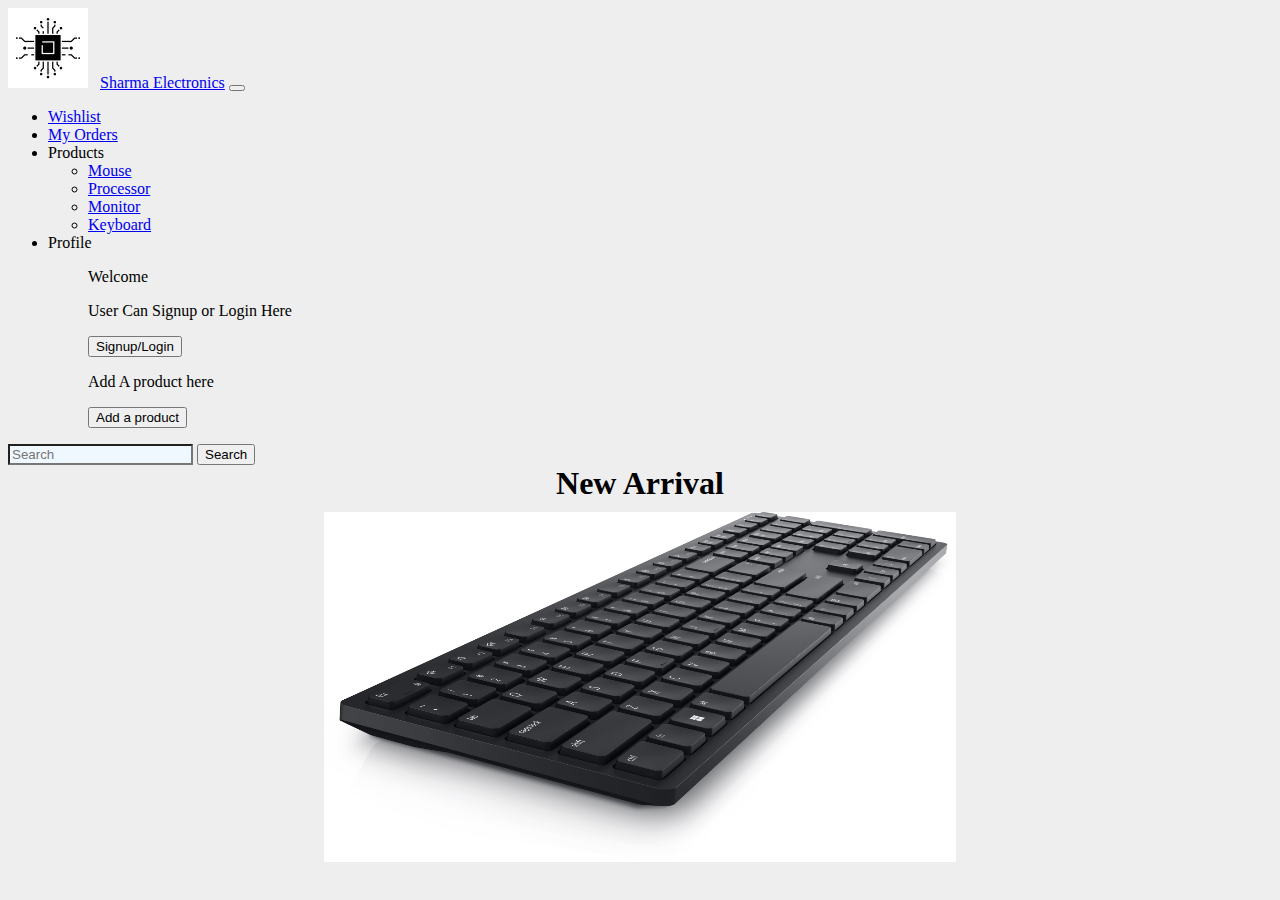
<file: Html/index.html>
<!DOCTYPE html>
<html>

<head>
  <meta charset='utf-8'>
  <meta http-equiv='X-UA-Compatible' content='IE=edge'>
  <title>Welcome</title>
  <meta name='viewport' content='width=device-width, initial-scale=1'>
  <link rel='stylesheet' type='text/css' media='screen' href='/CSS/index.css'>
  <link href="https://cdn.jsdelivr.net/npm/bootstrap@5.3.0-alpha3/dist/css/bootstrap.min.css" rel="stylesheet"
    integrity="sha384-KK94CHFLLe+nY2dmCWGMq91rCGa5gtU4mk92HdvYe+M/SXH301p5ILy+dN9+nJOZ" crossorigin="anonymous">
  <script src="https://cdn.jsdelivr.net/npm/bootstrap@5.3.0-alpha3/dist/js/bootstrap.bundle.min.js" 
  integrity="sha384-ENjdO4Dr2bkBIFxQpeoTz1HIcje39Wm4jDKdf19U8gI4ddQ3GYNS7NTKfAdVQSZe" crossorigin="anonymous"></script>
    
</head>

<body>
  <nav class="navbar navbar-expand-lg bg-body-tertiary" data-bs-theme="dark">
    <div class="container-fluid">
      <img src="/photos/1.jpg" class="rounded mx-auto d-block" alt="img">
      <a class="navbar-brand" href="index.html" style="margin-left: 8px;"> Sharma Electronics</a>
      <button class="navbar-toggler" type="button" data-bs-toggle="collapse" data-bs-target="#navbarSupportedContent"
        aria-controls="navbarSupportedContent" aria-expanded="false" aria-label="Toggle navigation">
        <span class="navbar-toggler-icon"></span>
      </button>
      <div class="collapse navbar-collapse" id="navbarSupportedContent">
        <ul class="navbar-nav me-auto mb-2 mb-lg-0">
          <li class="nav-item">
            <a class="nav-link" href="whishlist.html">Wishlist</a>
          </li>
          <li class="nav-item">
            <a class="nav-link" href="myOrders.html">My Orders</a>
          </li>
          <li class="nav-item dropdown">
            <a class="nav-link dropdown-toggle" role="button" data-bs-toggle="dropdown" aria-expanded="true">
              Products
            </a>
            <ul class="dropdown-menu">
              <li><a class="dropdown-item" href="mouse.html">Mouse</a></li>
              <li><a class="dropdown-item" href="processor.html">Processor</a></li>
              <li><a class="dropdown-item" href="monitor.html">Monitor</a></li>
              <li><a class="dropdown-item" href="/Html/Keyboard.html">Keyboard</a></li>
            </ul>
          </li>

          <li class="nav-item dropdown">
            <a class="nav-link dropdown-toggle" role="button" data-bs-toggle="dropdown" aria-expanded="true">
              Profile
            </a>
            <ul class="dropdown-menu">
              <p>Welcome</p>
              <p>User Can Signup or Login Here</p>
              <a href="signup-login.html">
              <button type="button" class="btn btn-primary btn-sm">Signup/Login</button></a><br>
              <p>Add A product here</p>
              <a href="add-product.html">
                <button type="button" class="btn btn-primary btn-sm">Add a product</button></a>
            </ul>
          </li>
        </ul>
        
        <form class="d-flex" role="search">
          <input class="form-control me-2" type="search" placeholder="Search" aria-label="Search"
            style="background-color: aliceblue;">
          <button class="btn btn-outline-success" type="submit">Search</button>
        </form>
      </div>
    </div>
  </nav>
  <h1 style="margin: auto; text-align: center;">
    New Arrival
  </h1>
  <div class="images">
    <img src="/photos/keyboard.avif" class="img-fluid" alt="pics" id="images">
  </div>

</body>

</html>
</file>
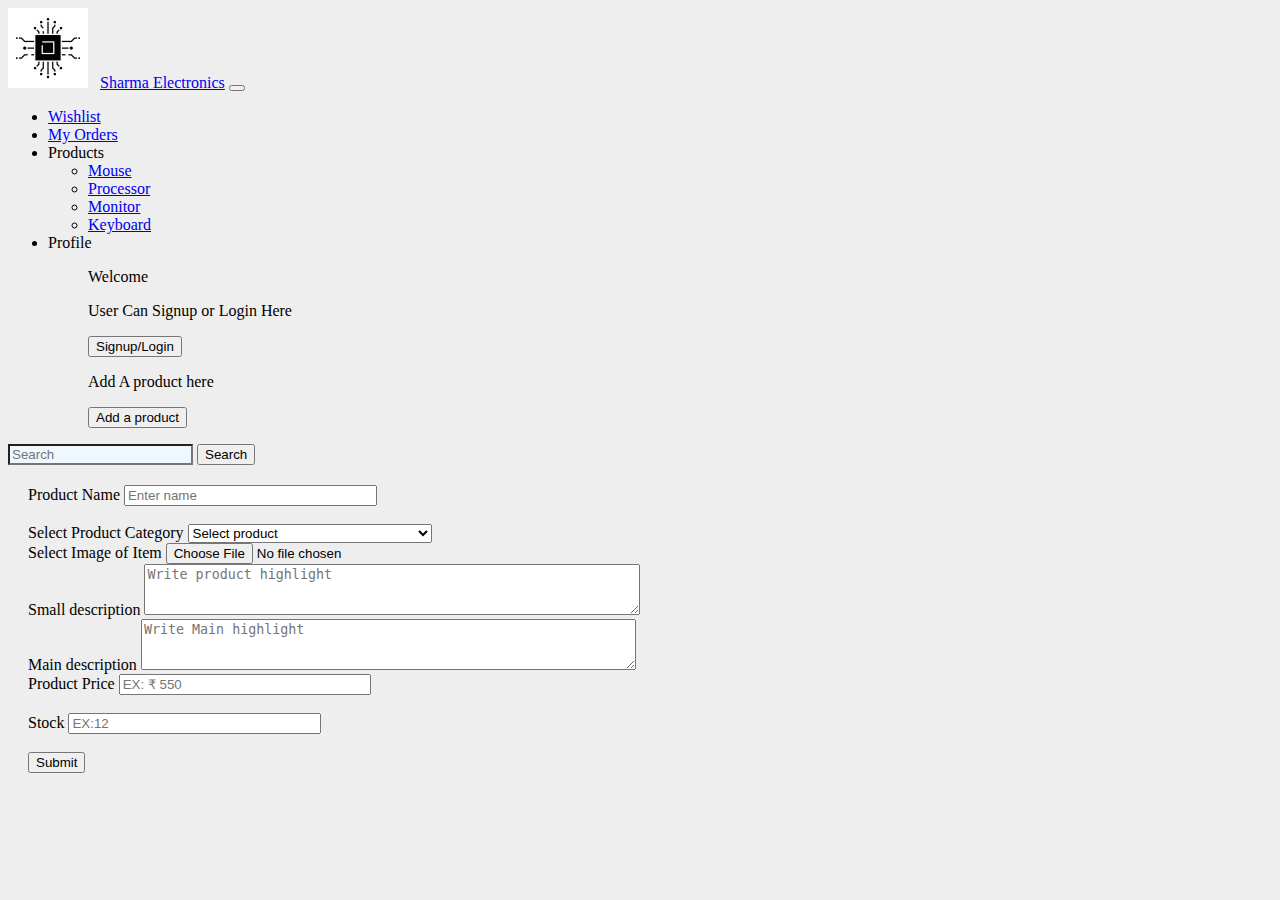
<file: Html/add-product.html>
<!DOCTYPE html>
<html>

<head>
  <meta charset='utf-8'>
  <meta http-equiv='X-UA-Compatible' content='IE=edge'>
  <title>Add Product</title>
  <meta name='viewport' content='width=device-width, initial-scale=1'>
  <link rel='stylesheet' type='text/css' media='screen' href='/CSS/index.css'>

  <link href="https://cdn.jsdelivr.net/npm/bootstrap@5.3.0-alpha3/dist/css/bootstrap.min.css" rel="stylesheet"
    integrity="sha384-KK94CHFLLe+nY2dmCWGMq91rCGa5gtU4mk92HdvYe+M/SXH301p5ILy+dN9+nJOZ" crossorigin="anonymous">
  <script src="https://cdn.jsdelivr.net/npm/bootstrap@5.3.0-alpha3/dist/js/bootstrap.bundle.min.js"
    integrity="sha384-ENjdO4Dr2bkBIFxQpeoTz1HIcje39Wm4jDKdf19U8gI4ddQ3GYNS7NTKfAdVQSZe" crossorigin="anonymous">
    </script>
  <script src="https://code.jquery.com/jquery-3.7.0.min.js"
    integrity="sha256-2Pmvv0kuTBOenSvLm6bvfBSSHrUJ+3A7x6P5Ebd07/g=" crossorigin="anonymous"></script>
  <script src="/js/SaveProduct.js"></script>
</head>

<body>
  <nav class="navbar navbar-expand-lg bg-body-tertiary" data-bs-theme="dark">
    <div class="container-fluid">
      <img src="/photos/1.jpg" class="rounded mx-auto d-block" alt="img">
      <a class="navbar-brand" href="index.html" style="margin-left: 8px;"> Sharma Electronics</a>
      <button class="navbar-toggler" type="button" data-bs-toggle="collapse" data-bs-target="#navbarSupportedContent"
        aria-controls="navbarSupportedContent" aria-expanded="false" aria-label="Toggle navigation">
        <span class="navbar-toggler-icon"></span>
      </button>
      <div class="collapse navbar-collapse" id="navbarSupportedContent">
        <ul class="navbar-nav me-auto mb-2 mb-lg-0">
          <li class="nav-item">
            <a class="nav-link" href="whishlist.html">Wishlist</a>
          </li>
          <li class="nav-item">
            <a class="nav-link" href="myOrders.html">My Orders</a>
          </li>
          <li class="nav-item dropdown">
            <a class="nav-link dropdown-toggle" role="button" data-bs-toggle="dropdown" aria-expanded="true">
              Products
            </a>
            <ul class="dropdown-menu">
              <li><a class="dropdown-item" href="mouse.html">Mouse</a></li>
              <li><a class="dropdown-item" href="processor.html">Processor</a></li>
              <li><a class="dropdown-item" href="monitor.html">Monitor</a></li>
              <li><a class="dropdown-item" href="/Html/Keyboard.html">Keyboard</a></li>
            </ul>
          </li>

          <li class="nav-item dropdown">
            <a class="nav-link dropdown-toggle" role="button" data-bs-toggle="dropdown" aria-expanded="true">
              Profile
            </a>
            <ul class="dropdown-menu">
              <p>Welcome</p>
              <p>User Can Signup or Login Here</p>
              <a href="signup-login.html">
                <button type="button" class="btn btn-primary btn-sm">Signup/Login</button></a><br>
              <p>Add A product here</p>
              <a href="add-product.html">
                <button type="button" class="btn btn-primary btn-sm">Add a product</button></a>
            </ul>
          </li>
        </ul>

        <form class="d-flex" role="search">
          <input class="form-control me-2" type="search" placeholder="Search" aria-label="Search"
            style="background-color: aliceblue;">
          <button class="btn btn-outline-success" type="submit">Search</button>
        </form>
      </div>
    </div>
  </nav>
  <form class="container" style="margin: 20px;" id="add-productForm" enctype="multipart/form-data">
    <div class="form-group">
      <label for="product-name">Product Name</label>
      <input type="text" class="form-control" id="product-name" placeholder="Enter name" style="width: 20%;">
    </div><br>
    <label for="select-product">Select Product Category</label>
    <select class="form-select" aria-label="Default select example" id="select-product" style="width: 20%;">
      <option selected>Select product</option>
      <option value="mouse">Mouse</option>
      <option value="keyboard">Keyboard</option>
      <option value="monitor">Monitor</option>
      <option value="processor">Processor</option>
    </select><br>
    <div class="mb-3">
      <label for="formFile" class="form-label">Select Image of Item</label>
      <input class="form-control" type="file" id="formFile" style="width: 20%;">
    </div>
    <div class="mb-3">
      <label for="small-description" class="form-label">Small description</label>
      <textarea class="form-control" id="small-description" rows="3" placeholder="Write product highlight"
        style="width: 40%;"></textarea>
    </div>
    <div class="mb-3">
      <label for="main-description" class="form-label">Main description</label>
      <textarea class="form-control" id="main-description" rows="3" placeholder="Write Main highlight"
        style="width: 40%;"></textarea>
    </div>
    <div class="form-group">
      <label for="product-price">Product Price</label>
      <input type="text" class="form-control" id="product-price" placeholder="EX: &#x20b9; 550 " style="width: 20%;">
    </div><br>
    <div class="form-group">
      <label for="stock">Stock</label>
      <input type="text" class="form-control" id="stock" placeholder="EX:12 " style="width: 20%;">
    </div>
    <br>
    <button type="submit" class="btn btn-primary">Submit</button>
  </form>
</body>

</html>
</file>
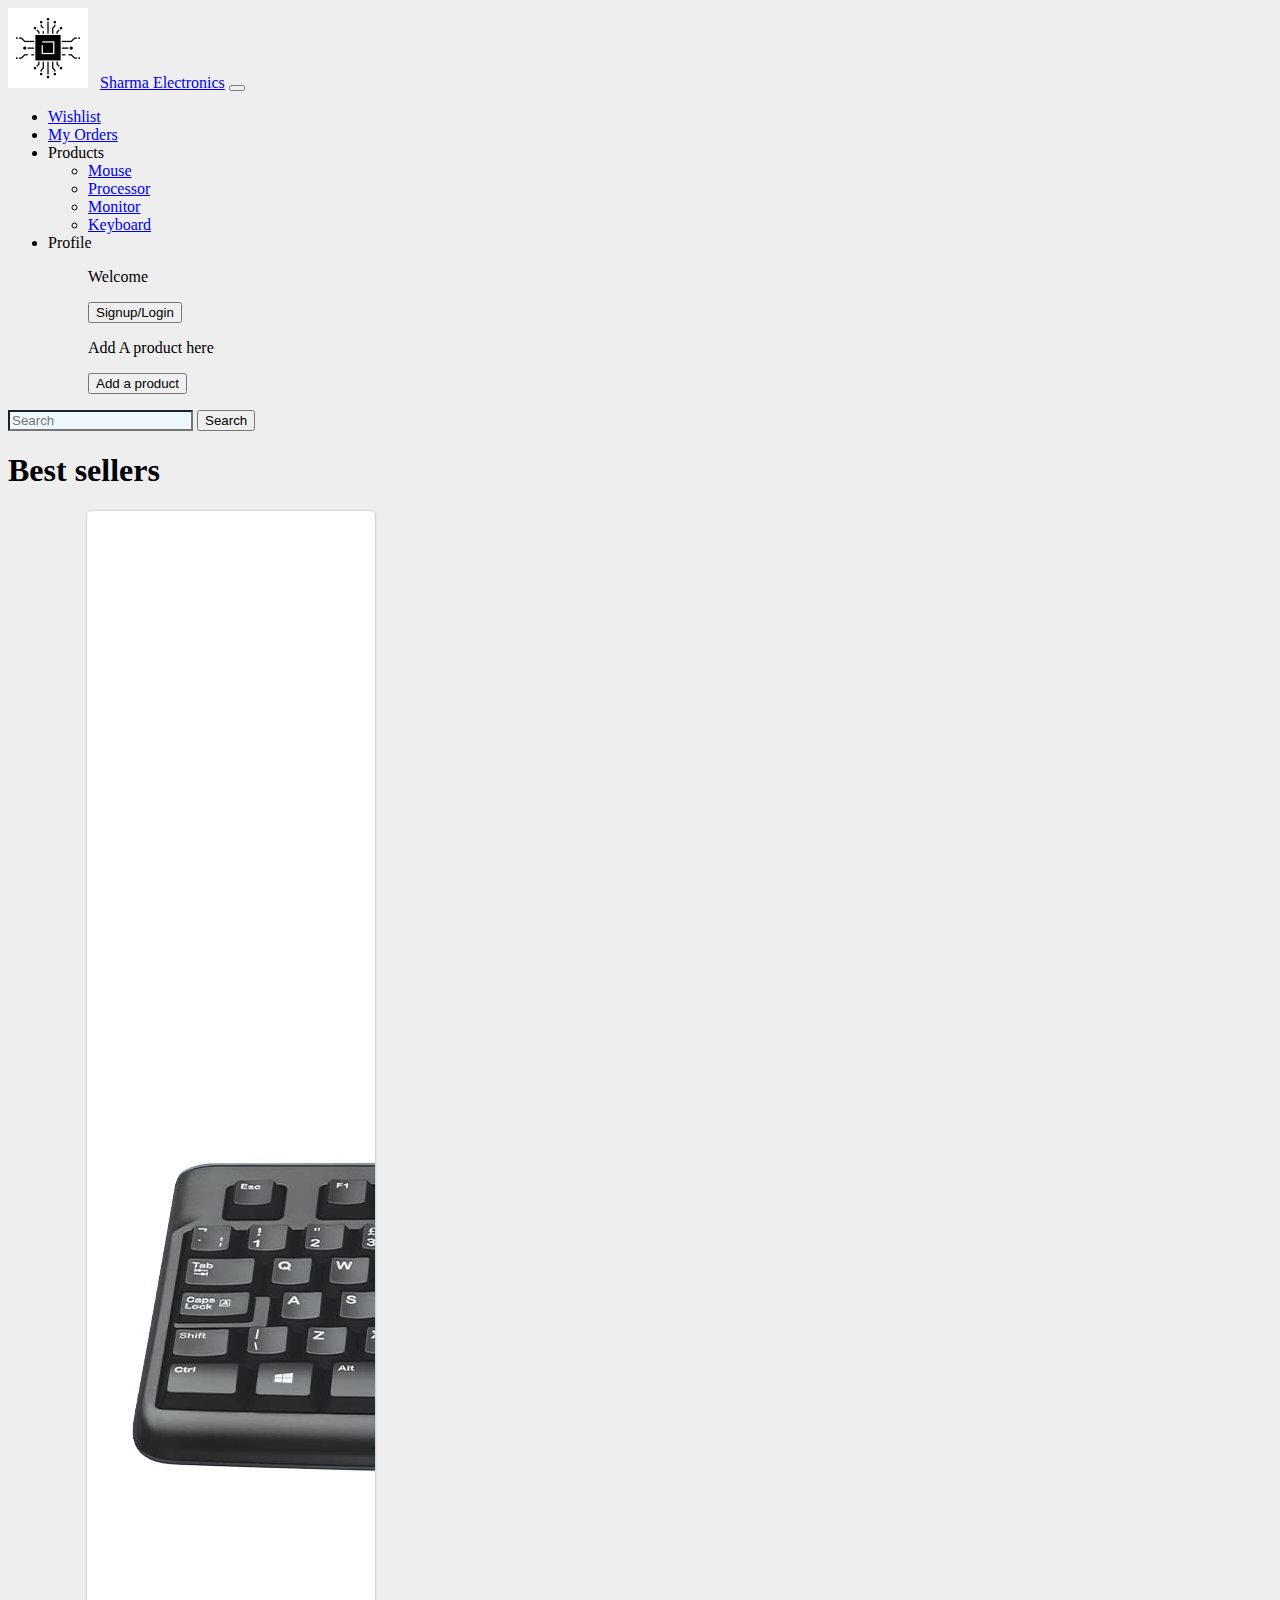
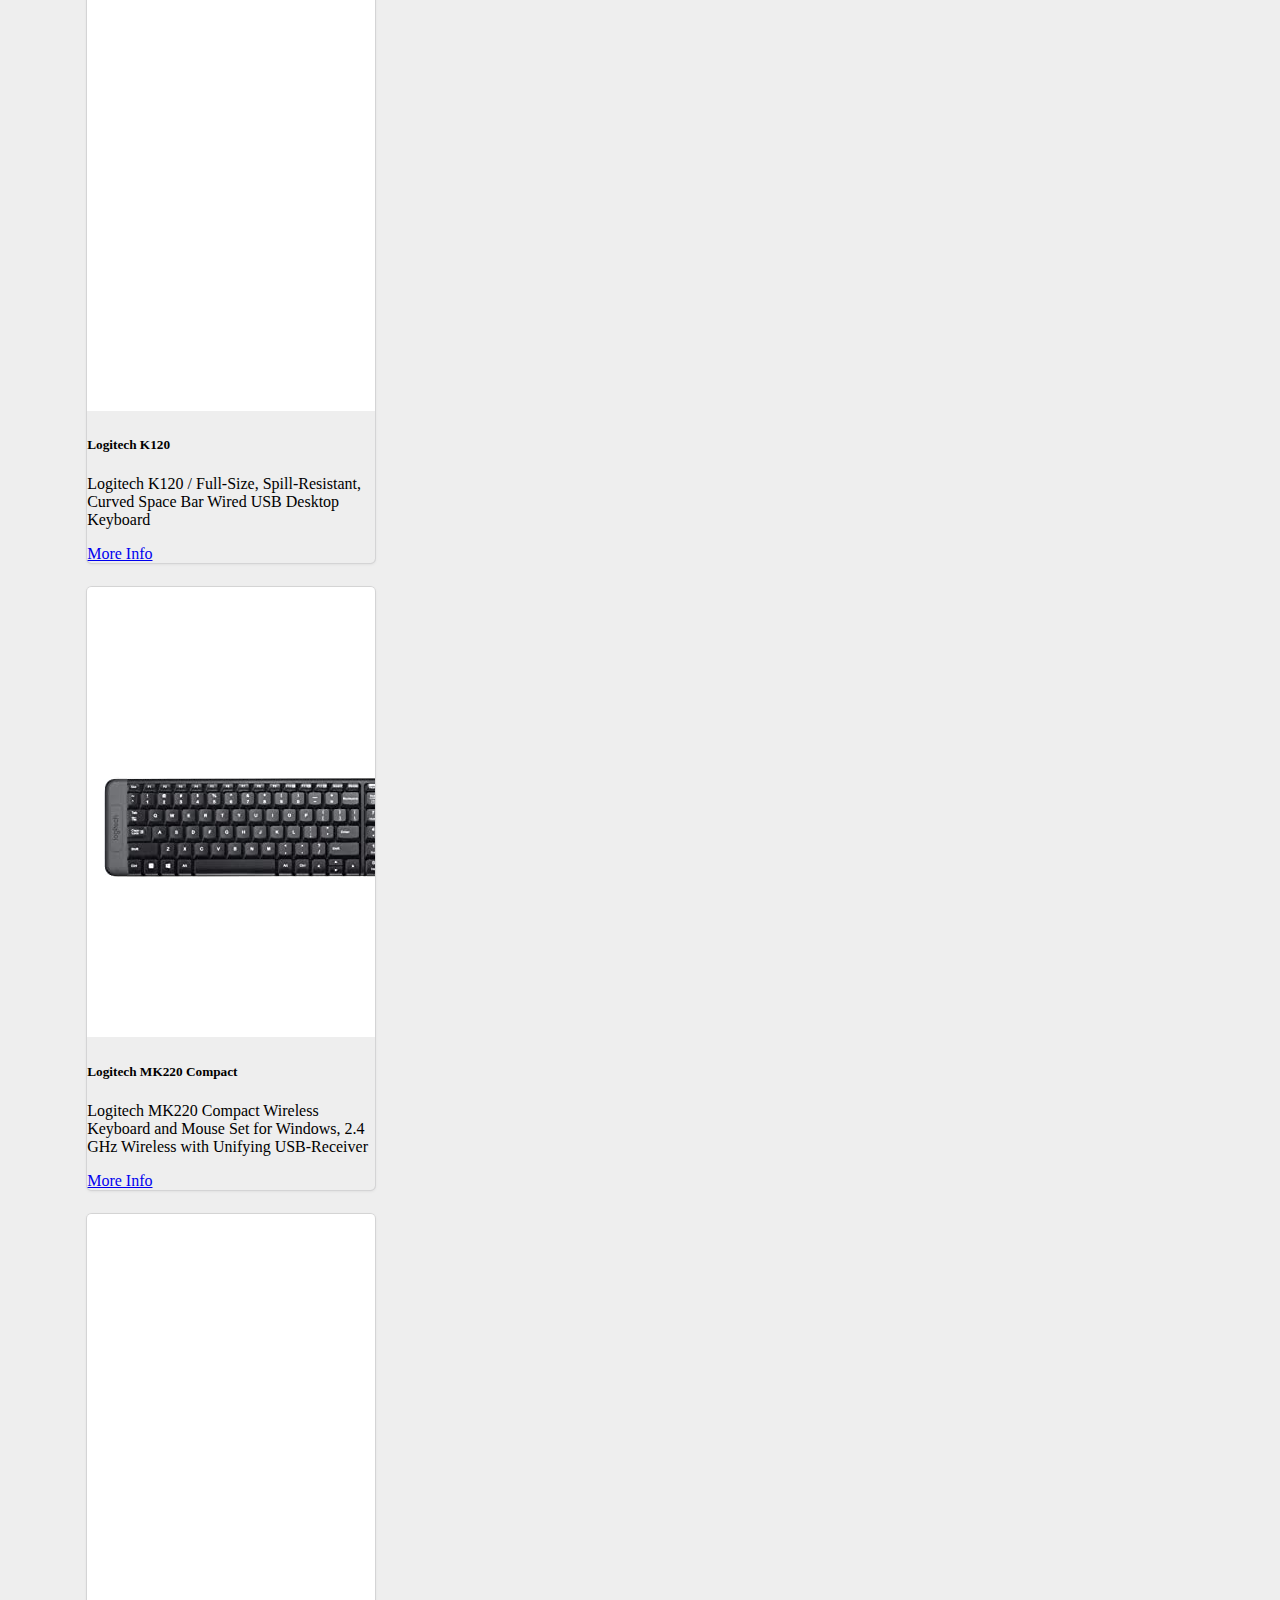
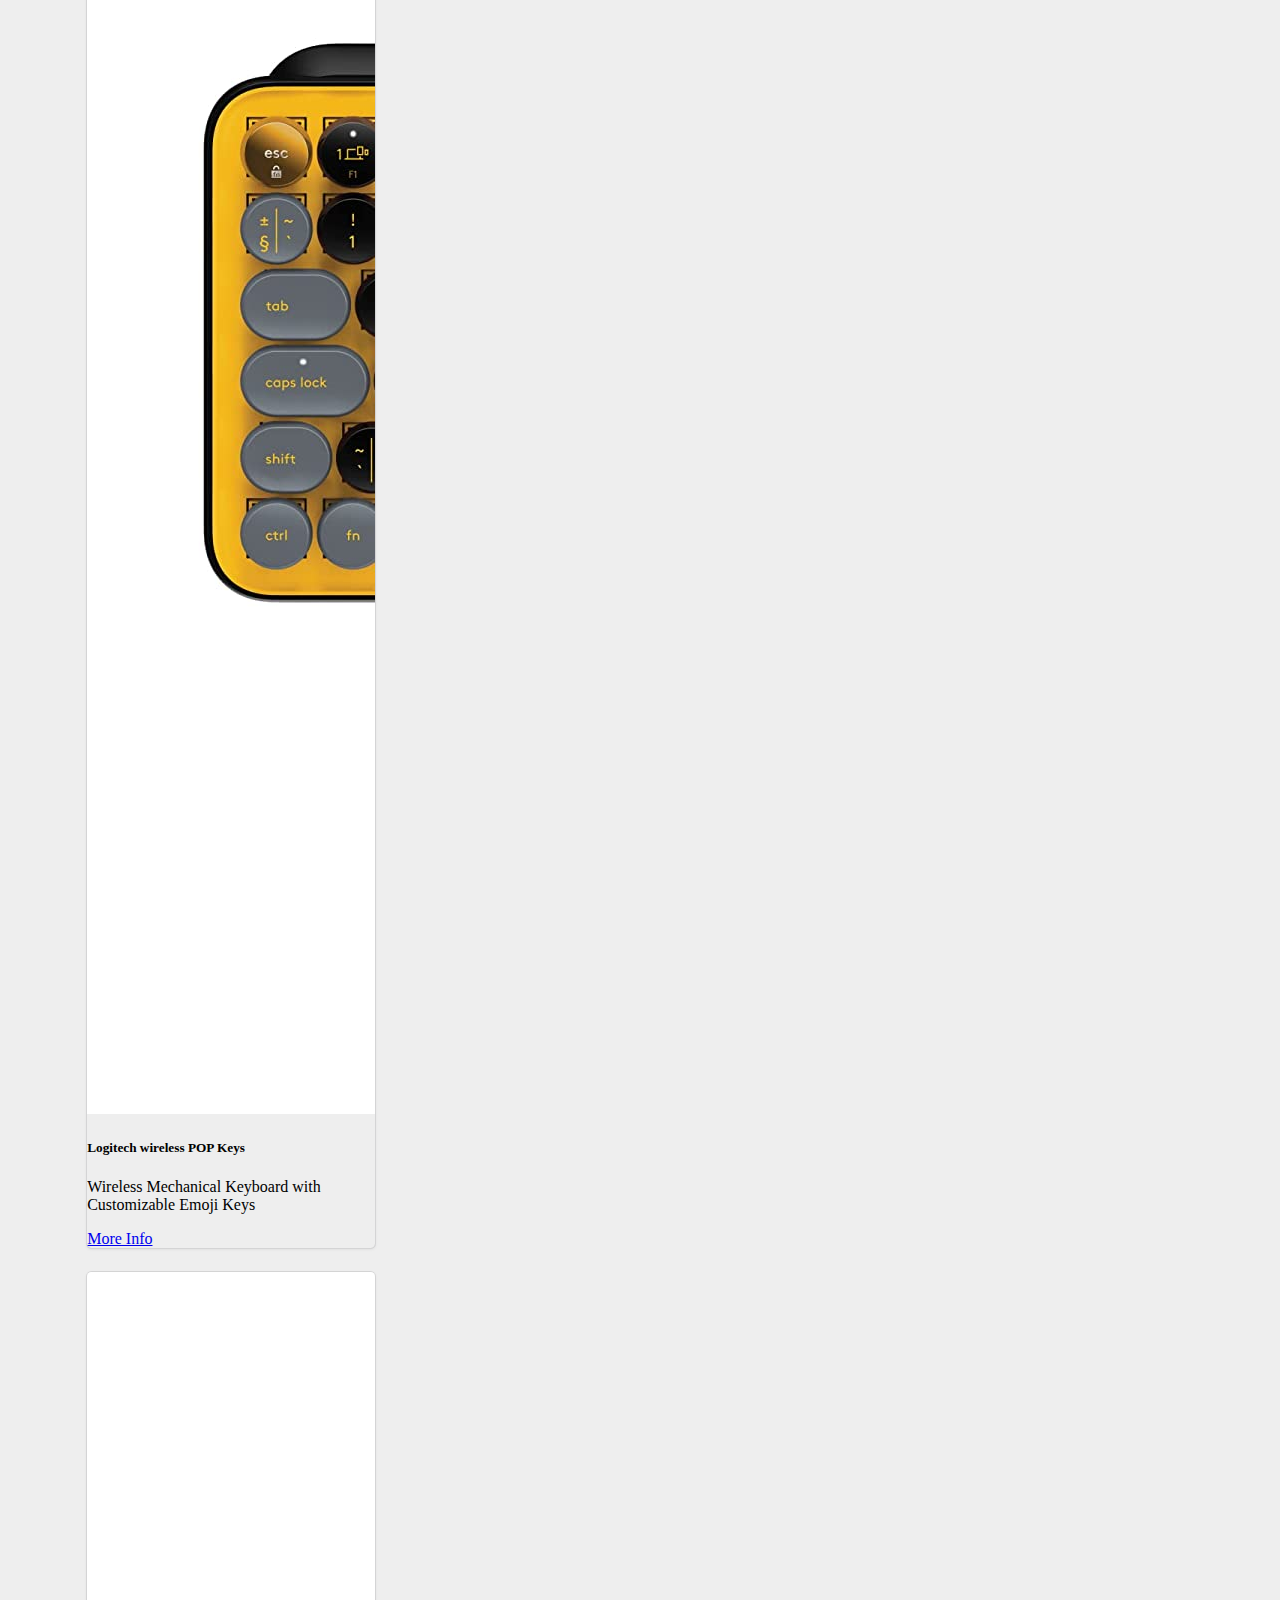
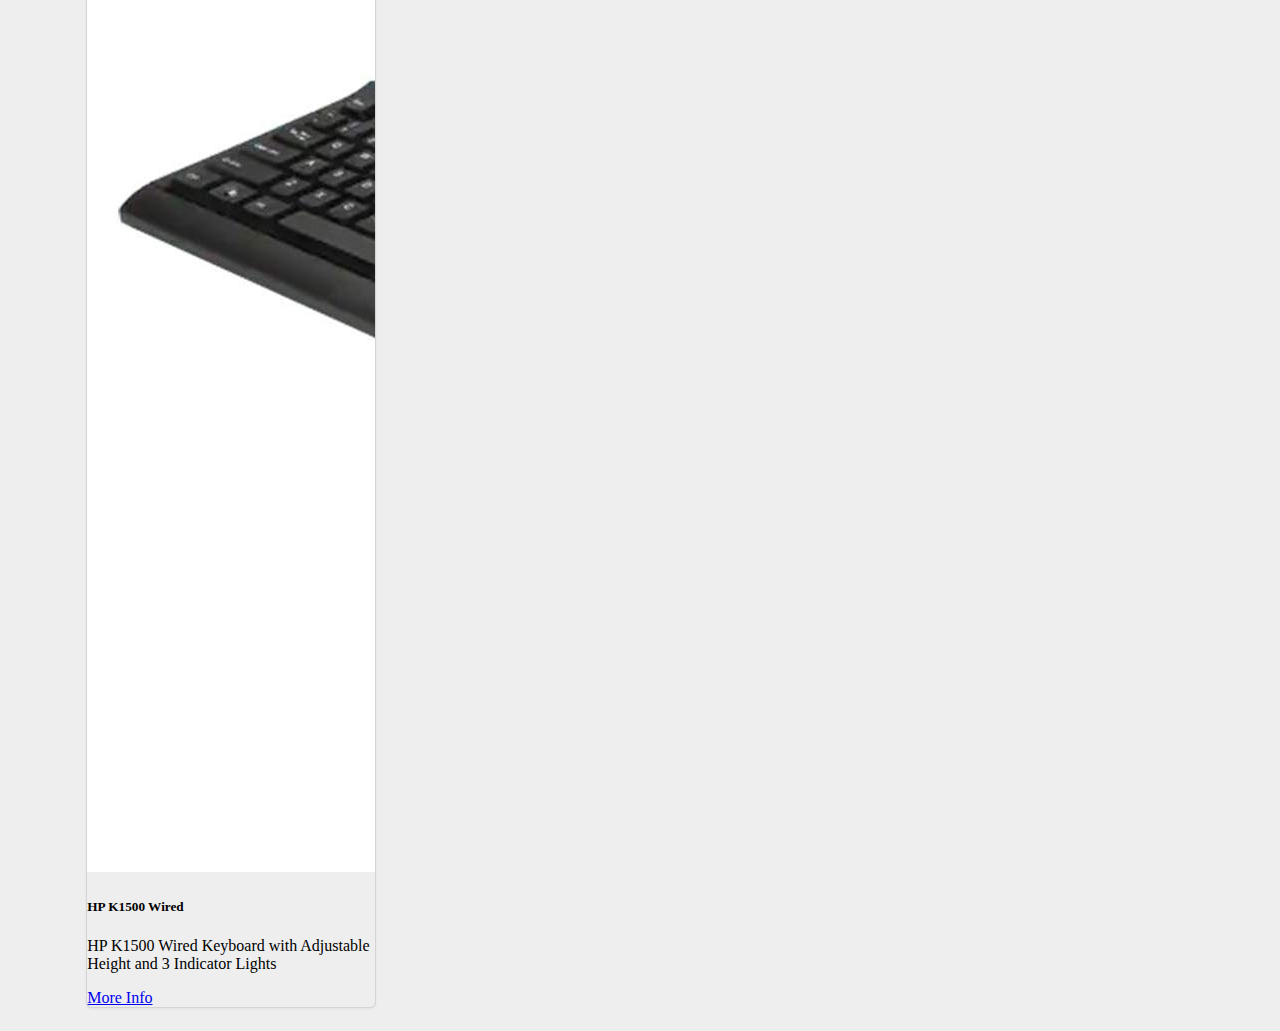
<file: Html/Keyboard.html>
<!DOCTYPE html>
<html lang="en">

<head>
  <meta charset="UTF-8">
  <meta http-equiv="X-UA-Compatible" content="IE=edge">
  <meta name="viewport" content="width=device-width, initial-scale=1.0">
  <title>Keyboard</title>
  <link href="https://cdn.jsdelivr.net/npm/bootstrap@5.3.0-alpha3/dist/css/bootstrap.min.css" rel="stylesheet"
    integrity="sha384-KK94CHFLLe+nY2dmCWGMq91rCGa5gtU4mk92HdvYe+M/SXH301p5ILy+dN9+nJOZ" crossorigin="anonymous">
  <script src="https://cdn.jsdelivr.net/npm/bootstrap@5.3.0-alpha3/dist/js/bootstrap.bundle.min.js"
    integrity="sha384-ENjdO4Dr2bkBIFxQpeoTz1HIcje39Wm4jDKdf19U8gI4ddQ3GYNS7NTKfAdVQSZe"
    crossorigin="anonymous"></script>
  <link rel='stylesheet' type='text/css' media='screen' href='/CSS/index.css'>
</head>

<body>
  <nav class="navbar navbar-expand-lg bg-body-tertiary" data-bs-theme="dark">
    <div class="container-fluid">
      <img src="/photos/1.jpg" class="rounded mx-auto d-block" alt="img">
      <a class="navbar-brand" href="index.html" style="margin-left: 8px;"> Sharma Electronics</a>
      <button class="navbar-toggler" type="button" data-bs-toggle="collapse" data-bs-target="#navbarSupportedContent"
        aria-controls="navbarSupportedContent" aria-expanded="false" aria-label="Toggle navigation">
        <span class="navbar-toggler-icon"></span>
      </button>
      <div class="collapse navbar-collapse" id="navbarSupportedContent">
        <ul class="navbar-nav me-auto mb-2 mb-lg-0">
          <li class="nav-item">
            <a class="nav-link" href="whishlist.html">Wishlist</a>
          </li>
          <li class="nav-item">
            <a class="nav-link" href="myOrders.html">My Orders</a>
          </li>
          <li class="nav-item dropdown">
            <a class="nav-link dropdown-toggle" role="button" data-bs-toggle="dropdown" aria-expanded="true">
              Products
            </a>
            <ul class="dropdown-menu">
              <li><a class="dropdown-item" href="mouse.html">Mouse</a></li>
              <li><a class="dropdown-item" href="processor.html">Processor</a></li>
              <li><a class="dropdown-item" href="monitor.html">Monitor</a></li>
              <li><a class="dropdown-item" href="/Html/Keyboard.html">Keyboard</a></li>
            </ul>
          </li>
          <li class="nav-item dropdown">
            <a class="nav-link dropdown-toggle" role="button" data-bs-toggle="dropdown" aria-expanded="true">
              Profile
            </a>
            <ul class="dropdown-menu">
              <p>Welcome</p>
              <a href="signup-login.html">
              <button type="button" class="btn btn-primary btn-sm">Signup/Login</button></a>
              <p>Add A product here</p>
              <a href="add-product.html">
                <button type="button" class="btn btn-primary btn-sm">Add a product</button></a>
            
            </ul>
          </li>
        </ul>
        <form class="d-flex" role="search">
          <input class="form-control me-2" type="search" placeholder="Search" aria-label="Search"
            style="background-color: aliceblue;">
          <button class="btn btn-outline-success" type="submit">Search</button>
         
        </form>
      </div>
    </div>
  </nav>
  <H1>Best sellers</H1>
  <div class="container">
    <div class="row" id = "product-container">
      <div class="card" style="width: 18rem;">
        <img class="card-img-top" src="/photos/Keyboard/keyboard2.jpg" alt="Card image cap">
        <div class="card-body">
          <h5 class="card-title">Logitech K120</h5>
          <p class="card-text">Logitech K120 / Full-Size, Spill-Resistant, Curved Space Bar Wired USB Desktop Keyboard
          </p>
          <a href="#" class="btn btn-primary">More Info</a>
        </div>
      </div>
      <div class="card" style="width: 18rem;">
        <img class="card-img-top" src="/photos/Keyboard/keyboard3.jpg" alt="Card image cap">
        <div class="card-body">
          <h5 class="card-title">Logitech MK220 Compact</h5>
          <p class="card-text">Logitech MK220 Compact Wireless Keyboard and Mouse Set for Windows, 2.4 GHz Wireless with
            Unifying USB-Receiver</p>
          <a href="#" class="btn btn-primary">More Info</a>
        </div>
      </div>
      <div class="card" style="width: 18rem;">
        <img class="card-img-top" src="/photos/Keyboard/keyboard1.avif" alt="Card image cap">
        <div class="card-body">
          <h5 class="card-title">Logitech wireless POP Keys</h5>
          <p class="card-text">Wireless Mechanical Keyboard with Customizable Emoji Keys</p>
          <a href="#" class="btn btn-primary">More Info</a>
        </div>
      </div>
      <div class="card" style="width: 18rem;">
        <img class="card-img-top" src="/photos/Keyboard/hpkeyboard1.jpg" alt="Card image cap">
        <div class="card-body">
          <h5 class="card-title">HP K1500 Wired</h5>
          <p class="card-text">HP K1500 Wired Keyboard with Adjustable Height and 3 Indicator Lights</p>
          <a href="#" class="btn btn-primary">More Info</a>
        </div>
      </div>
    </div>
  </div>



  <script>

  /*
    [
      {
        "imagesrc": "photos/user/safsa424-keyboard1.jpg",
        "pname":"keyboard",
        "pdesc":  "good keyboard"
      }
    ]
  */

    $(document).ready(function(){

        $.ajax({
            url:,
            data : ,
            success : function(resp){

                var json = resp;

                var htmlBuilder = '';

                for(var i = 0; i<json.length; i++){
                    var jobj = json[i];

                    htmlBuilder += ' <div class="card" style="width: 18rem;"> ';
                  htmlBuilder += '<img class="card-img-top" src="'+jobj['imagesrc']+'" alt="Card image cap">';
                    htmlBuilder += '<div class="card-body">';
                      htmlBuilder += '<h5 class="card-title">'+jobj['pname']+'</h5>';
                      htmlBuilder += '<p class="card-text">'+jobj['pdesc']+'</p>';
                      htmlBuilder += '<a href="#" class="btn btn-primary">More Info</a>';
                    htmlBuilder += '</div>';
                  htmlBuilder += '</div>';


                }

                $("#product-container").html(htmlBuilder);



            }
        });

    });


</script>
</body>

</html>
</file>
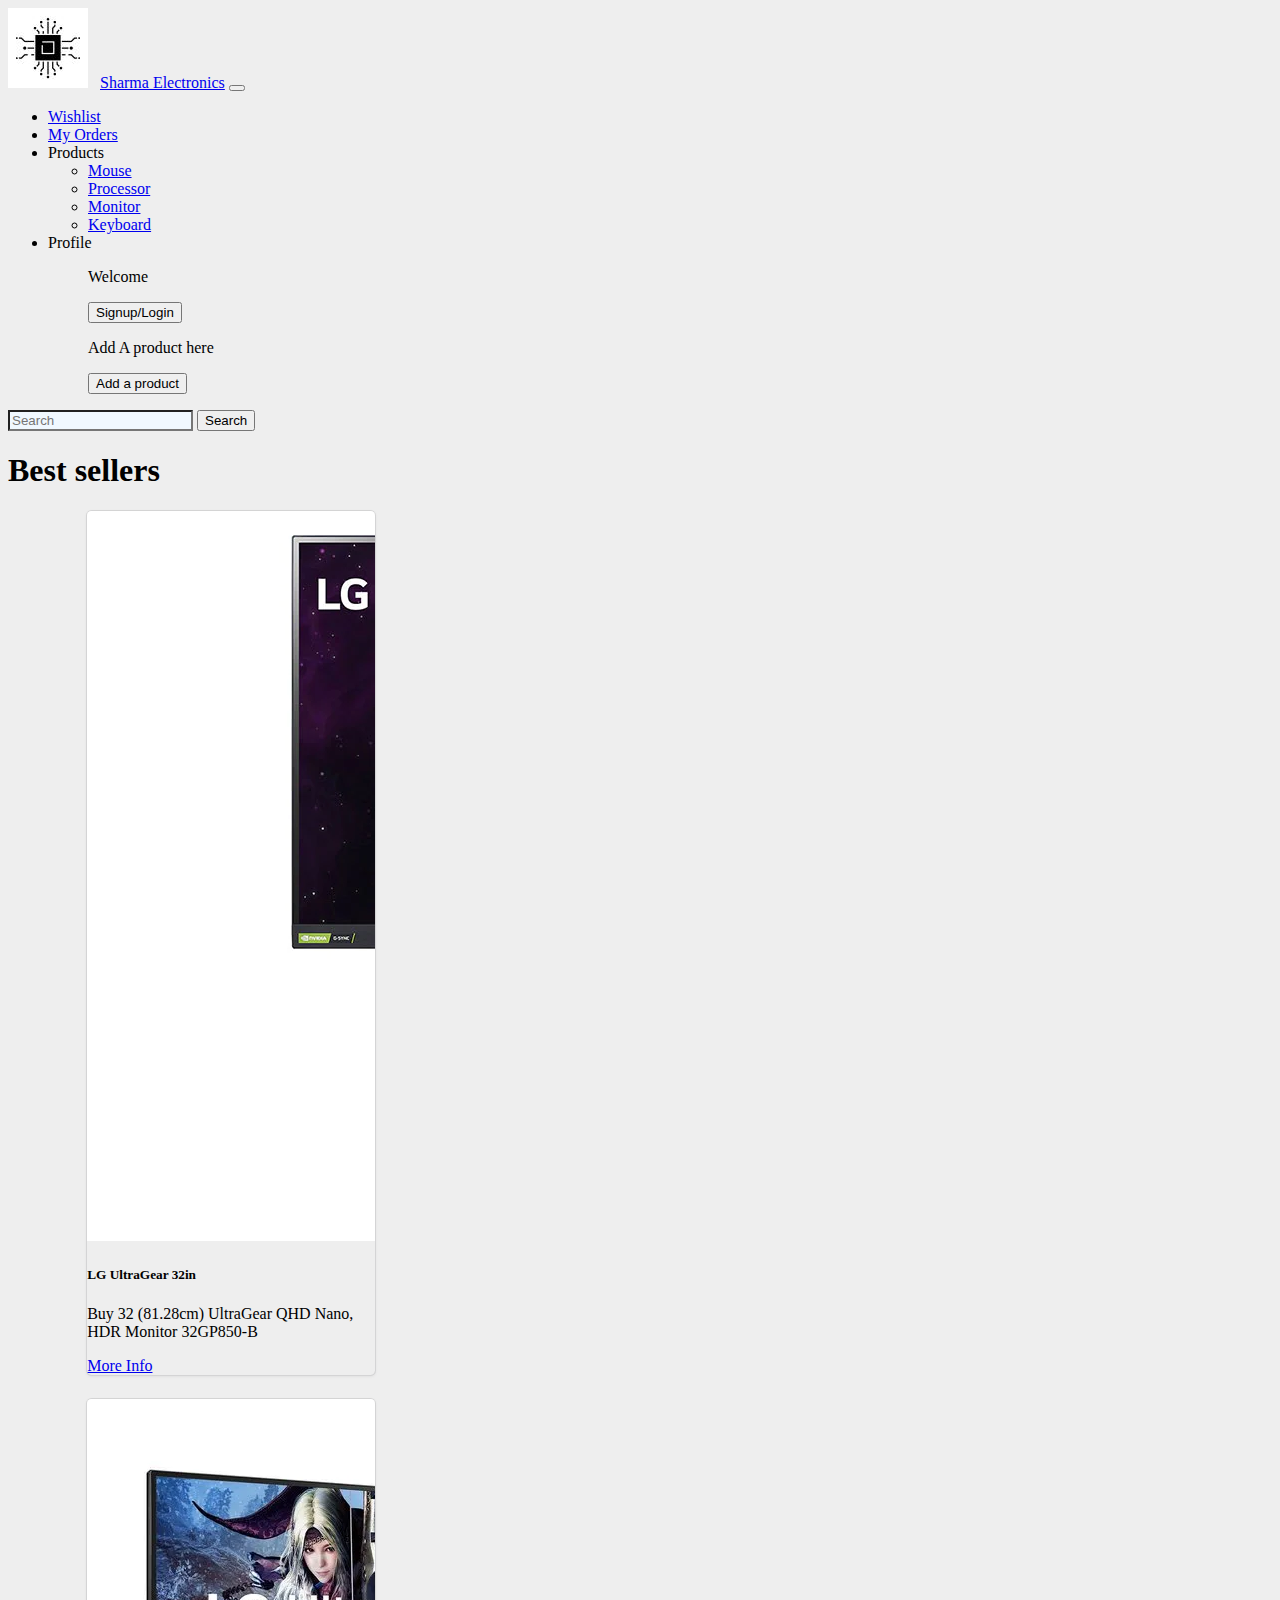
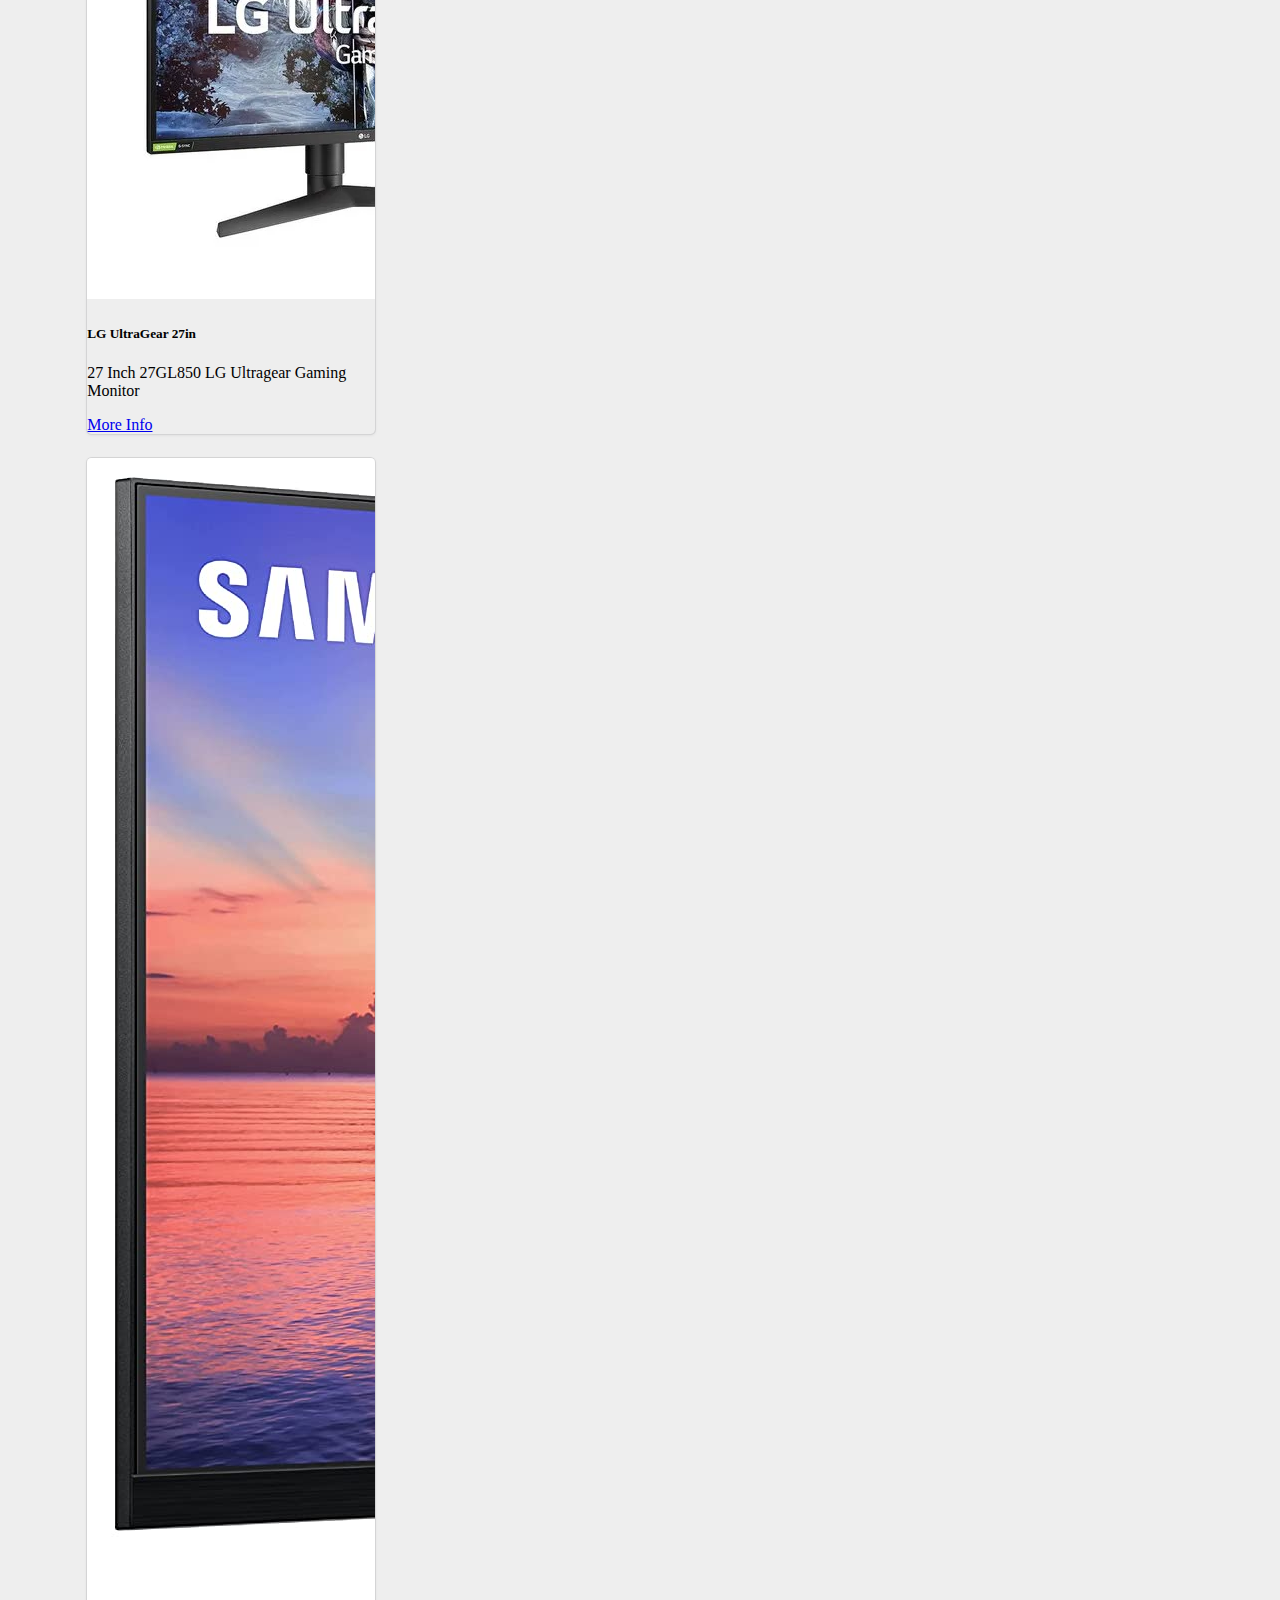
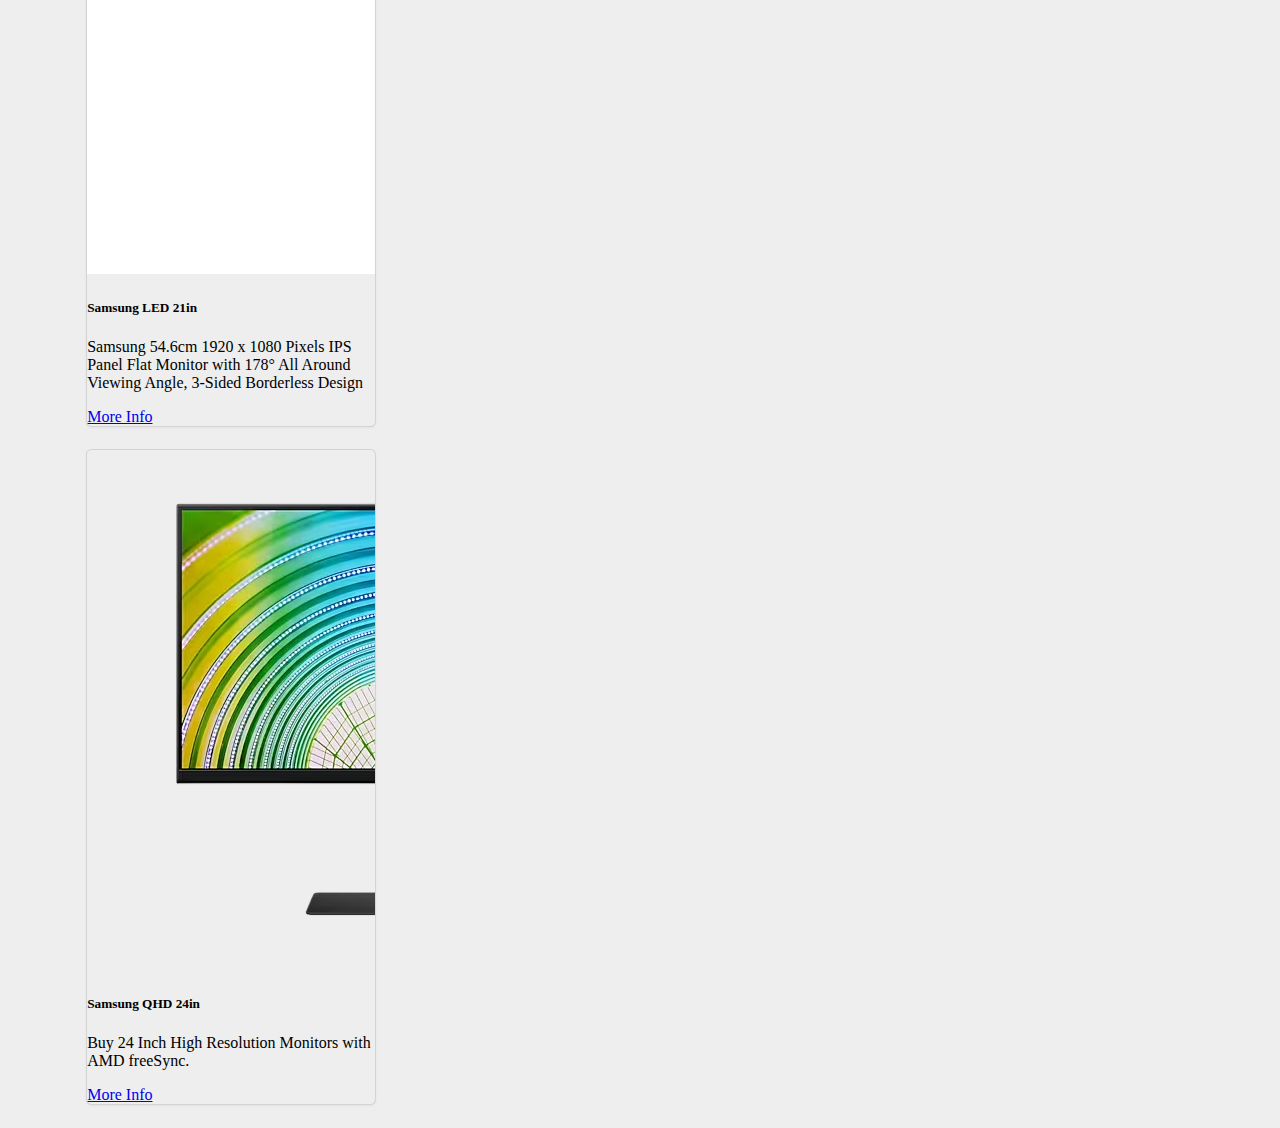
<file: Html/monitor.html>
<!DOCTYPE html>
<html lang="en">

<head>
  <meta charset="UTF-8">
  <meta http-equiv="X-UA-Compatible" content="IE=edge">
  <meta name="viewport" content="width=device-width, initial-scale=1.0">
  <title>Monitor</title>
  <link href="https://cdn.jsdelivr.net/npm/bootstrap@5.3.0-alpha3/dist/css/bootstrap.min.css" rel="stylesheet"
    integrity="sha384-KK94CHFLLe+nY2dmCWGMq91rCGa5gtU4mk92HdvYe+M/SXH301p5ILy+dN9+nJOZ" crossorigin="anonymous">
  <script src="https://cdn.jsdelivr.net/npm/bootstrap@5.3.0-alpha3/dist/js/bootstrap.bundle.min.js"
    integrity="sha384-ENjdO4Dr2bkBIFxQpeoTz1HIcje39Wm4jDKdf19U8gI4ddQ3GYNS7NTKfAdVQSZe"
    crossorigin="anonymous"></script>

  <link rel='stylesheet' type='text/css' media='screen' href='/CSS/index.css'>
</head>

<body>
  <nav class="navbar navbar-expand-lg bg-body-tertiary" data-bs-theme="dark">
    <div class="container-fluid">
      <img src="/photos/1.jpg" class="rounded mx-auto d-block" alt="img">
      <a class="navbar-brand" href="index.html" style="margin-left: 8px;"> Sharma Electronics</a>
      <button class="navbar-toggler" type="button" data-bs-toggle="collapse" data-bs-target="#navbarSupportedContent"
        aria-controls="navbarSupportedContent" aria-expanded="false" aria-label="Toggle navigation">
        <span class="navbar-toggler-icon"></span>
      </button>
      <div class="collapse navbar-collapse" id="navbarSupportedContent">
        <ul class="navbar-nav me-auto mb-2 mb-lg-0">
          <li class="nav-item">
            <a class="nav-link" href="whishlist.html">Wishlist</a>
          </li>
          <li class="nav-item">
            <a class="nav-link" href="myOrders.html">My Orders</a>
          </li>
          <li class="nav-item dropdown">
            <a class="nav-link dropdown-toggle" role="button" data-bs-toggle="dropdown" aria-expanded="true">
              Products
            </a>
            <ul class="dropdown-menu">
              <li><a class="dropdown-item" href="mouse.html">Mouse</a></li>
              <li><a class="dropdown-item" href="processor.html">Processor</a></li>
              <li><a class="dropdown-item" href="monitor.html">Monitor</a></li>
              <li><a class="dropdown-item" href="/Html/Keyboard.html">Keyboard</a></li>
            </ul>
          </li>

          <li class="nav-item dropdown">
            <a class="nav-link dropdown-toggle" role="button" data-bs-toggle="dropdown" aria-expanded="true">
              Profile
            </a>
            <ul class="dropdown-menu">
              <p>Welcome</p>
              <a href="signup-login.html">
              <button type="button" class="btn btn-primary btn-sm">Signup/Login</button></a>
              <p>Add A product here</p>
              <a href="add-product.html">
                <button type="button" class="btn btn-primary btn-sm">Add a product</button></a>
            
            </ul>
          </li>
        </ul>
        <form class="d-flex" role="search">
          <input class="form-control me-2" type="search" placeholder="Search" aria-label="Search"
            style="background-color: aliceblue;">
          <button class="btn btn-outline-success" type="submit">Search</button>
         
        </form>
      </div>
    </div>
  </nav>
  <H1>Best sellers</H1>
  <div class="container">
    <div class="row">
      <div class="card" style="width: 18rem;">
        <img class="card-img-top" src="/photos/monitor/lg1.webp" alt="Card image cap">
        <div class="card-body">
          <h5 class="card-title">LG UltraGear 32in</h5>
          <p class="card-text">Buy 32 (81.28cm) UltraGear QHD Nano, HDR Monitor 32GP850-B </p>
          <a href="#" class="btn btn-primary">More Info</a>
        </div>
      </div>

      <div class="card" style="width: 18rem;">
        <img class="card-img-top" src="/photos/monitor/lg2.webp" alt="Card image cap">
        <div class="card-body">
          <h5 class="card-title">LG UltraGear 27in</h5>
          <p class="card-text">27 Inch 27GL850 LG Ultragear Gaming Monitor </p>
          <a href="#" class="btn btn-primary">More Info</a>
        </div>
      </div>
      <div class="card" style="width: 18rem;">
        <img class="card-img-top" src="/photos/monitor/samsung1.jpg" alt="Card image cap">
        <div class="card-body">
          <h5 class="card-title">Samsung LED 21in</h5>
          <p class="card-text">Samsung 54.6cm 1920 x 1080 Pixels IPS Panel Flat Monitor with 178° All Around Viewing
            Angle, 3-Sided Borderless Design</p>
          <a href="#" class="btn btn-primary">More Info</a>
        </div>
      </div>
      <div class="card" style="width: 18rem;">
        <img class="card-img-top" src="/photos/monitor/samsung2.avif" alt="Card image cap">
        <div class="card-body">
          <h5 class="card-title">Samsung QHD 24in</h5>
          <p class="card-text">Buy 24 Inch High Resolution Monitors with AMD freeSync.</p>
          <a href="#" class="btn btn-primary">More Info</a>
        </div>
      </div>

</body>

</html>
</file>
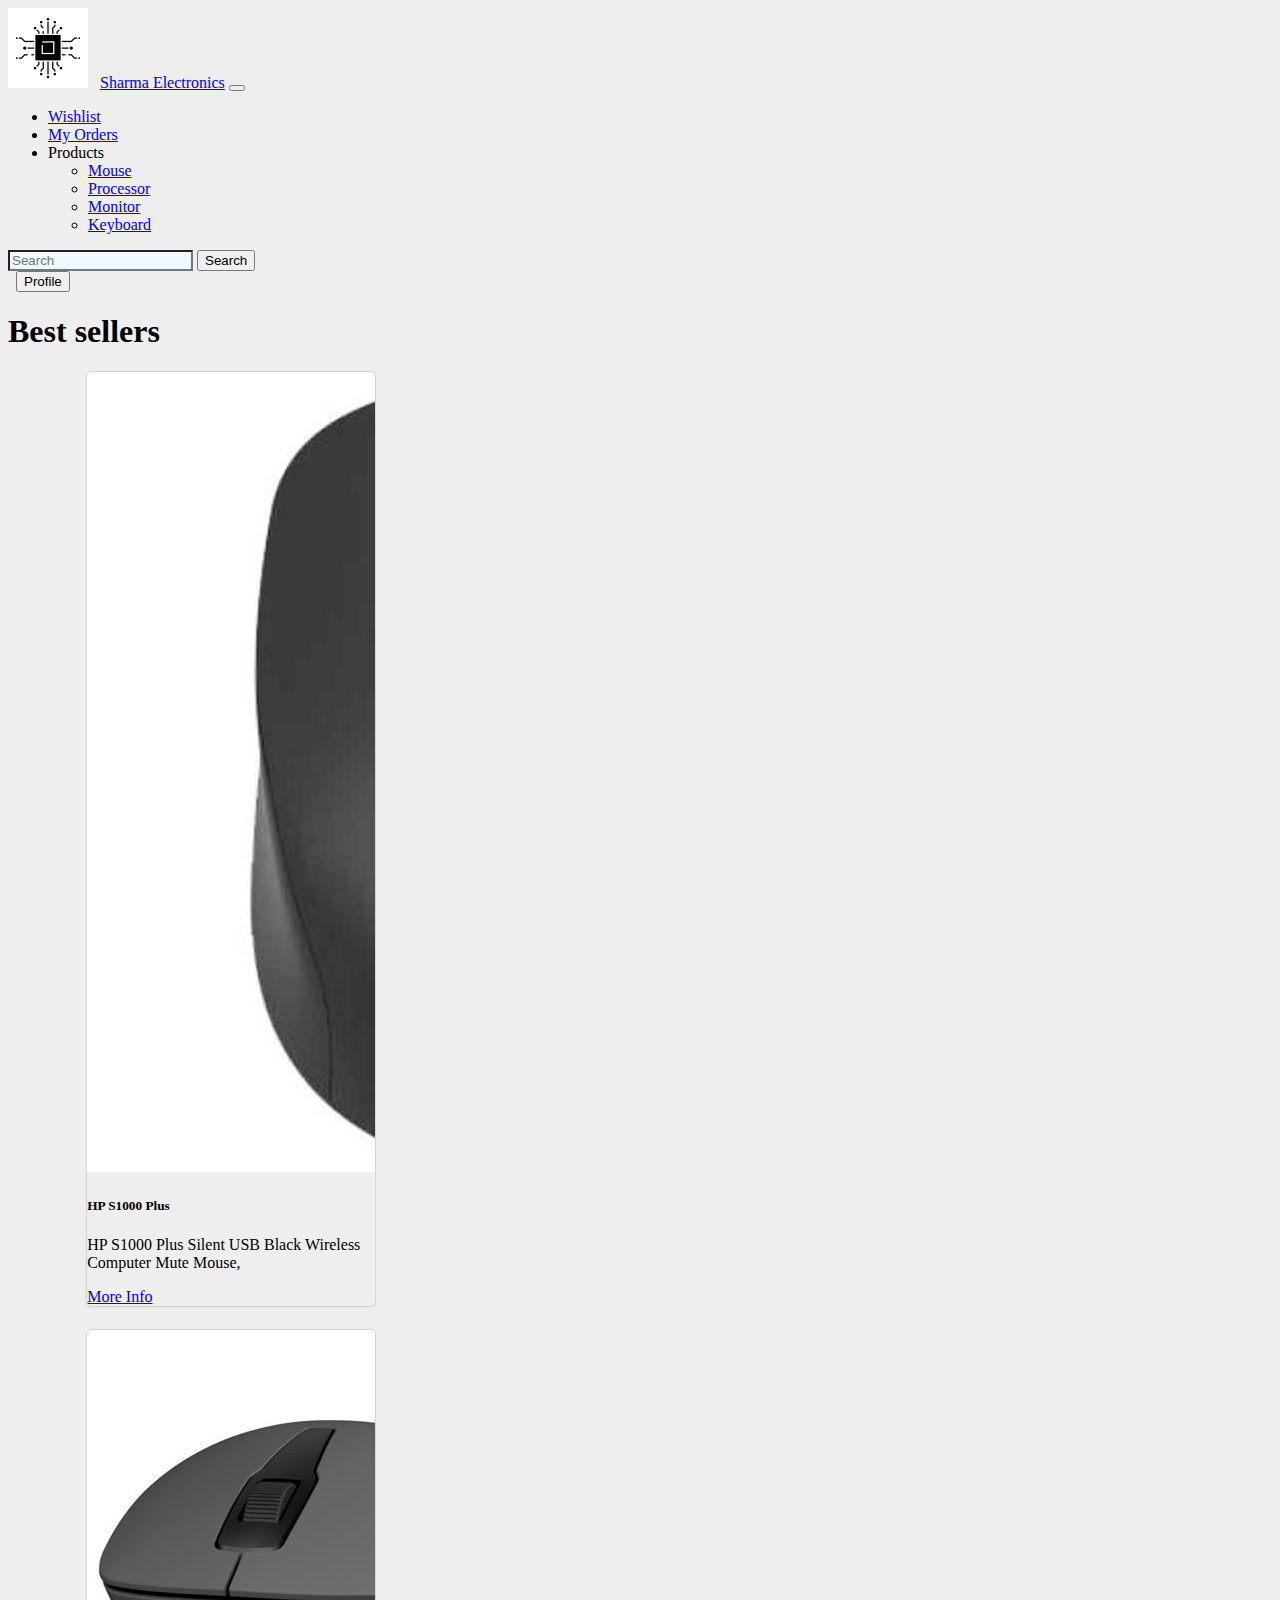
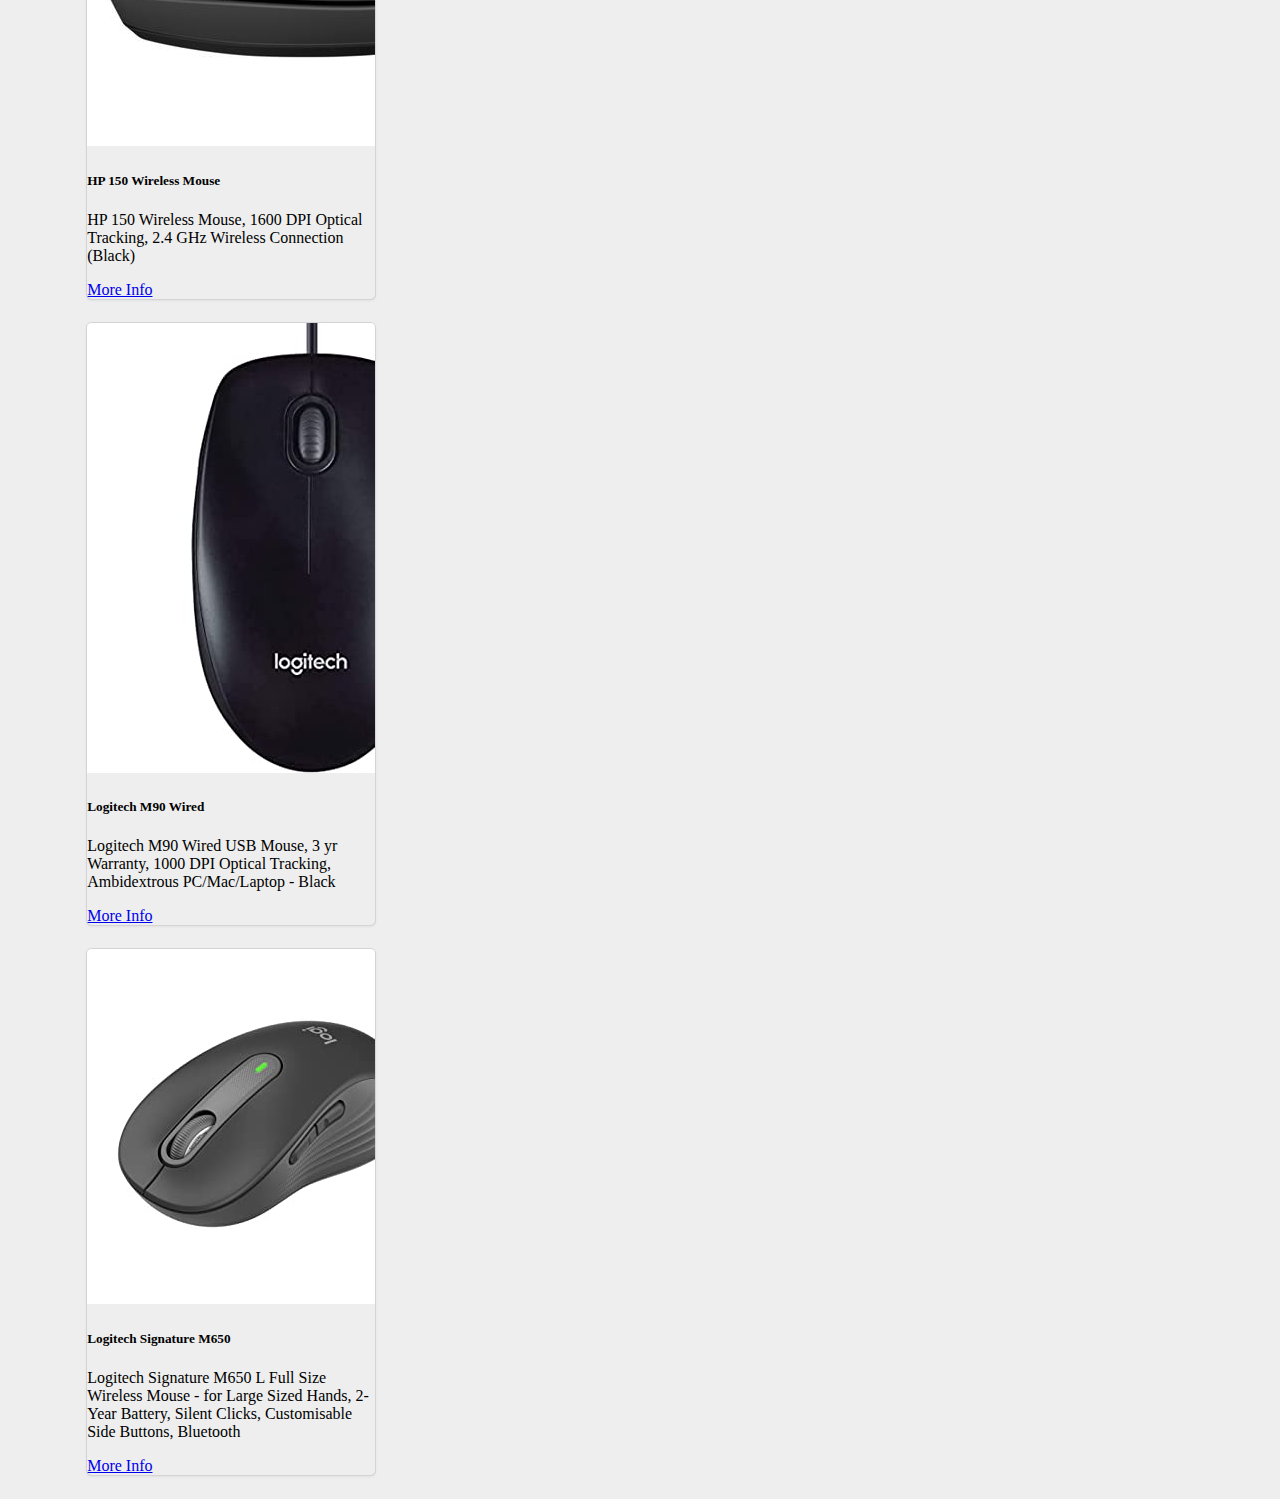
<file: Html/mouse.html>
<!DOCTYPE html>
<html lang="en">

<head>
  <meta charset="UTF-8">
  <meta http-equiv="X-UA-Compatible" content="IE=edge">
  <meta name="viewport" content="width=device-width, initial-scale=1.0">
  <title>Mouse</title>
  <link href="https://cdn.jsdelivr.net/npm/bootstrap@5.3.0-alpha3/dist/css/bootstrap.min.css" rel="stylesheet"
    integrity="sha384-KK94CHFLLe+nY2dmCWGMq91rCGa5gtU4mk92HdvYe+M/SXH301p5ILy+dN9+nJOZ" crossorigin="anonymous">
  <script src="https://cdn.jsdelivr.net/npm/bootstrap@5.3.0-alpha3/dist/js/bootstrap.bundle.min.js"
    integrity="sha384-ENjdO4Dr2bkBIFxQpeoTz1HIcje39Wm4jDKdf19U8gI4ddQ3GYNS7NTKfAdVQSZe"
    crossorigin="anonymous"></script>

  <link rel='stylesheet' type='text/css' media='screen' href='/CSS/index.css'>
</head>

<body>
  <nav class="navbar navbar-expand-lg bg-body-tertiary" data-bs-theme="dark">
    <div class="container-fluid">
      <img src="/photos/1.jpg" class="rounded mx-auto d-block" alt="img">
      <a class="navbar-brand" href="index.html" style="margin-left: 8px;"> Sharma Electronics</a>
      <button class="navbar-toggler" type="button" data-bs-toggle="collapse" data-bs-target="#navbarSupportedContent"
        aria-controls="navbarSupportedContent" aria-expanded="false" aria-label="Toggle navigation">
        <span class="navbar-toggler-icon"></span>
      </button>
      <div class="collapse navbar-collapse" id="navbarSupportedContent">
        <ul class="navbar-nav me-auto mb-2 mb-lg-0">
          <li class="nav-item">
            <a class="nav-link" href="whishlist.html">Wishlist</a>
          </li>
          <li class="nav-item">
            <a class="nav-link" href="myOrders.html">My Orders</a>
          </li>
          <li class="nav-item dropdown">
            <a class="nav-link dropdown-toggle" role="button" data-bs-toggle="dropdown" aria-expanded="true">
              Products
            </a>
            <ul class="dropdown-menu">
              <li><a class="dropdown-item" href="mouse.html">Mouse</a></li>
              <li><a class="dropdown-item" href="processor.html">Processor</a></li>
              <li><a class="dropdown-item" href="monitor.html">Monitor</a></li>
              <li><a class="dropdown-item" href="/Html/Keyboard.html">Keyboard</a></li>
            </ul>
          </li>

        </ul>
        <form class="d-flex" role="search">
          <input class="form-control me-2" type="search" placeholder="Search" aria-label="Search"
            style="background-color: aliceblue;">
          <button class="btn btn-outline-success" type="submit">Search</button>
          <div class="d-grid gap-2 d-md-block">
            <button class="btn btn-primary" type="button" id="profile" style="margin-left: 8px;">Profile</button>

          </div>
        </form>
      </div>
    </div>
  </nav>
  <H1>Best sellers</H1>
  <div class="container">
    <div class="row">
      <div class="card" style="width: 18rem;">
        <img class="card-img-top" src="/photos/mouse/hp-mouse2.jpg" alt="Card image cap">
        <div class="card-body">
          <h5 class="card-title">HP S1000 Plus</h5>
          <p class="card-text">HP S1000 Plus Silent USB Black Wireless Computer Mute Mouse,</p>
          <a href="/Html/product-detail.html" class="btn btn-primary">More Info</a>
        </div>
      </div>

      <div class="card" style="width: 18rem;">
        <img class="card-img-top" src="/photos/mouse/hp-mouse1.jpg" alt="Card image cap">
        <div class="card-body">
          <h5 class="card-title">HP 150 Wireless Mouse</h5>
          <p class="card-text">HP 150 Wireless Mouse, 1600 DPI Optical Tracking, 2.4 GHz Wireless Connection (Black)</p>
          <a href="#" class="btn btn-primary">More Info</a>
        </div>
      </div>
      <div class="card" style="width: 18rem;">
        <img class="card-img-top" src="/photos/mouse/logitech-mouse1.jpg" alt="Card image cap">
        <div class="card-body">
          <h5 class="card-title">Logitech M90 Wired</h5>
          <p class="card-text">Logitech M90 Wired USB Mouse, 3 yr Warranty, 1000 DPI Optical Tracking, Ambidextrous
            PC/Mac/Laptop - Black</p>
          <a href="#" class="btn btn-primary">More Info</a>
        </div>
      </div>
      <div class="card" style="width: 18rem;">
        <img class="card-img-top" src="/photos/mouse/logitech-mouse2.jpg" alt="Card image cap">
        <div class="card-body">
          <h5 class="card-title">Logitech Signature M650</h5>
          <p class="card-text">Logitech Signature M650 L Full Size Wireless Mouse - for Large Sized Hands, 2-Year
            Battery, Silent Clicks, Customisable Side Buttons, Bluetooth</p>
          <a href="#" class="btn btn-primary">More Info</a>
        </div>
      </div>
    </div>
  </div>




</body>

</html>
</file>
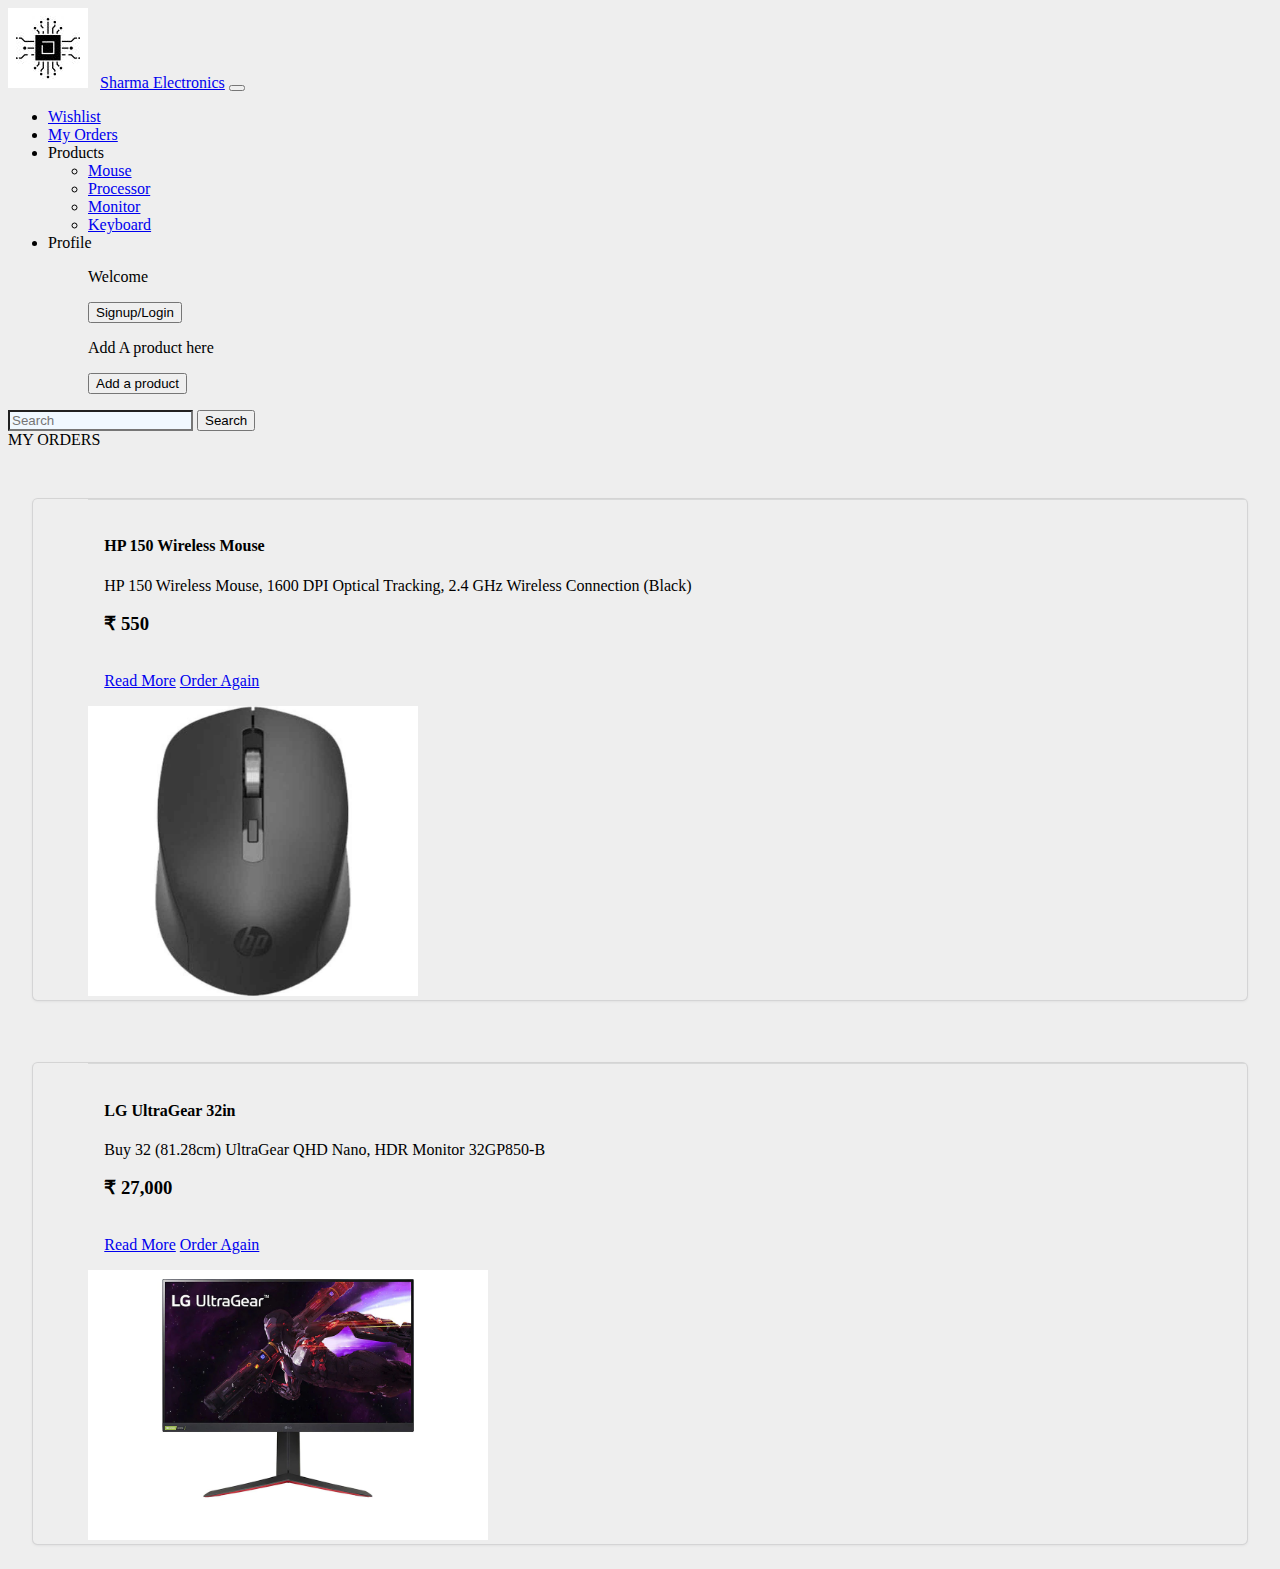
<file: Html/myOrders.html>
<!DOCTYPE html>
<html lang="en">

<head>
    <meta charset="UTF-8">
    <meta http-equiv="X-UA-Compatible" content="IE=edge">
    <meta name="viewport" content="width=device-width, initial-scale=1.0">
    <title>My Orders</title>
    <link href="https://cdn.jsdelivr.net/npm/bootstrap@5.3.0-alpha3/dist/css/bootstrap.min.css" rel="stylesheet"
        integrity="sha384-KK94CHFLLe+nY2dmCWGMq91rCGa5gtU4mk92HdvYe+M/SXH301p5ILy+dN9+nJOZ" crossorigin="anonymous">
    <script src="https://cdn.jsdelivr.net/npm/bootstrap@5.3.0-alpha3/dist/js/bootstrap.bundle.min.js"
        integrity="sha384-ENjdO4Dr2bkBIFxQpeoTz1HIcje39Wm4jDKdf19U8gI4ddQ3GYNS7NTKfAdVQSZe"
        crossorigin="anonymous"></script>

    <link rel='stylesheet' type='text/css' media='screen' href='/CSS/index.css'>
</head>

<body>
    <nav class="navbar navbar-expand-lg bg-body-tertiary" data-bs-theme="dark">
        <div class="container-fluid">
            <img src="/photos/1.jpg" class="rounded mx-auto d-block" alt="img">
            <a class="navbar-brand" href="index.html" style="margin-left: 8px;"> Sharma Electronics</a>
            <button class="navbar-toggler" type="button" data-bs-toggle="collapse"
                data-bs-target="#navbarSupportedContent" aria-controls="navbarSupportedContent" aria-expanded="false"
                aria-label="Toggle navigation">
                <span class="navbar-toggler-icon"></span>
            </button>
            <div class="collapse navbar-collapse" id="navbarSupportedContent">
                <ul class="navbar-nav me-auto mb-2 mb-lg-0">
                    <li class="nav-item">
                        <a class="nav-link" href="whishlist.html">Wishlist</a>
                    </li>
                    <li class="nav-item">
                        <a class="nav-link" href="myOrders.html">My Orders</a>
                    </li>
                    <li class="nav-item dropdown">
                        <a class="nav-link dropdown-toggle" role="button" data-bs-toggle="dropdown"
                            aria-expanded="true">
                            Products
                        </a>
                        <ul class="dropdown-menu">
                            <li><a class="dropdown-item" href="mouse.html">Mouse</a></li>
                            <li><a class="dropdown-item" href="processor.html">Processor</a></li>
                            <li><a class="dropdown-item" href="monitor.html">Monitor</a></li>
                            <li><a class="dropdown-item" href="/Html/Keyboard.html">Keyboard</a></li>
                        </ul>
                    </li>

                    <li class="nav-item dropdown">
                        <a class="nav-link dropdown-toggle" role="button" data-bs-toggle="dropdown" aria-expanded="true">
                          Profile
                        </a>
                        <ul class="dropdown-menu">
                          <p>Welcome</p>
                          <a href="signup-login.html">
                          <button type="button" class="btn btn-primary btn-sm">Signup/Login</button></a>
                          <p>Add A product here</p>
                          <a href="add-product.html">
                            <button type="button" class="btn btn-primary btn-sm">Add a product</button></a>
                        
                        </ul>
                      </li>
                </ul>
                <form class="d-flex" role="search">
                    <input class="form-control me-2" type="search" placeholder="Search" aria-label="Search"
                        style="background-color: aliceblue;">
                    <button class="btn btn-outline-success" type="submit">Search</button>
                </form>
            </div>
        </div>
    </nav>
    <div class="container py-3">
        <div class="title h1 text-center">My Orders</div>
        <!-- Card Start -->
        <div class="card">
            <div class="row ">

                <div class="col-md-7 px-3">
                    <div class="card-block px-6">
                        <h4 class="card-title">HP 150 Wireless Mouse </h4>
                        <p class="card-text">
                            HP 150 Wireless Mouse, 1600 DPI Optical Tracking, 2.4 GHz Wireless Connection (Black)
                        </p>
                        <p class="card-text">
                        <h3> <b>&#x20b9; 550 </b></h3>
                        </p>
                        <br>
                        <a href="product-detail.html" class="mt-auto btn btn-primary  ">Read More</a>
                        <a href="product-detail.html" class="mt-auto btn btn-primary  ">Order Again</a>
                    </div>
                </div>
                <!-- Carousel start -->
                <div class="col-md-5">
                    <div id="CarouselTest" class="carousel slide" data-ride="carousel">
                        <div class="carousel-inner">
                            <div class="carousel-item active">
                                <img class="d-block" src="/photos/mouse/hp-mouse2.jpg" alt="" height="290" width="330">
                            </div>
                        </div>
                    </div>
                    <!-- End of carousel -->
                </div>
            </div>
            <!-- End of card -->

        </div>
        <br>
        <div class="card">
            <div class="row ">

                <div class="col-md-7 px-3">
                    <div class="card-block px-6">
                        <h4 class="card-title">LG UltraGear 32in </h4>
                        <p class="card-text">
                            Buy 32 (81.28cm) UltraGear QHD Nano, HDR Monitor 32GP850-B  
                        </p>
                        <p class="card-text">
                        <h3> <b>&#x20b9; 27,000 </b></h3>
                        </p>
                        <br>
                        <a href="product-detail.html" class="mt-auto btn btn-primary  ">Read More</a>
                        <a href="product-detail.html" class="mt-auto btn btn-primary  ">Order Again</a>
                    </div>
                </div>
                <!-- Carousel start -->
                <div class="col-md-5">
                    <div id="CarouselTest" class="carousel slide" data-ride="carousel">
                        <div class="carousel-inner">
                            <div class="carousel-item active">
                                <img class="d-block" src="/photos/monitor/lg1.webp" alt="" height="270" width="400">
                            </div>
                        </div>
                    </div>
                    <!-- End of carousel -->
                </div>
            </div>
            <!-- End of card -->

        </div>
    </div>

</body>

</html>
</file>
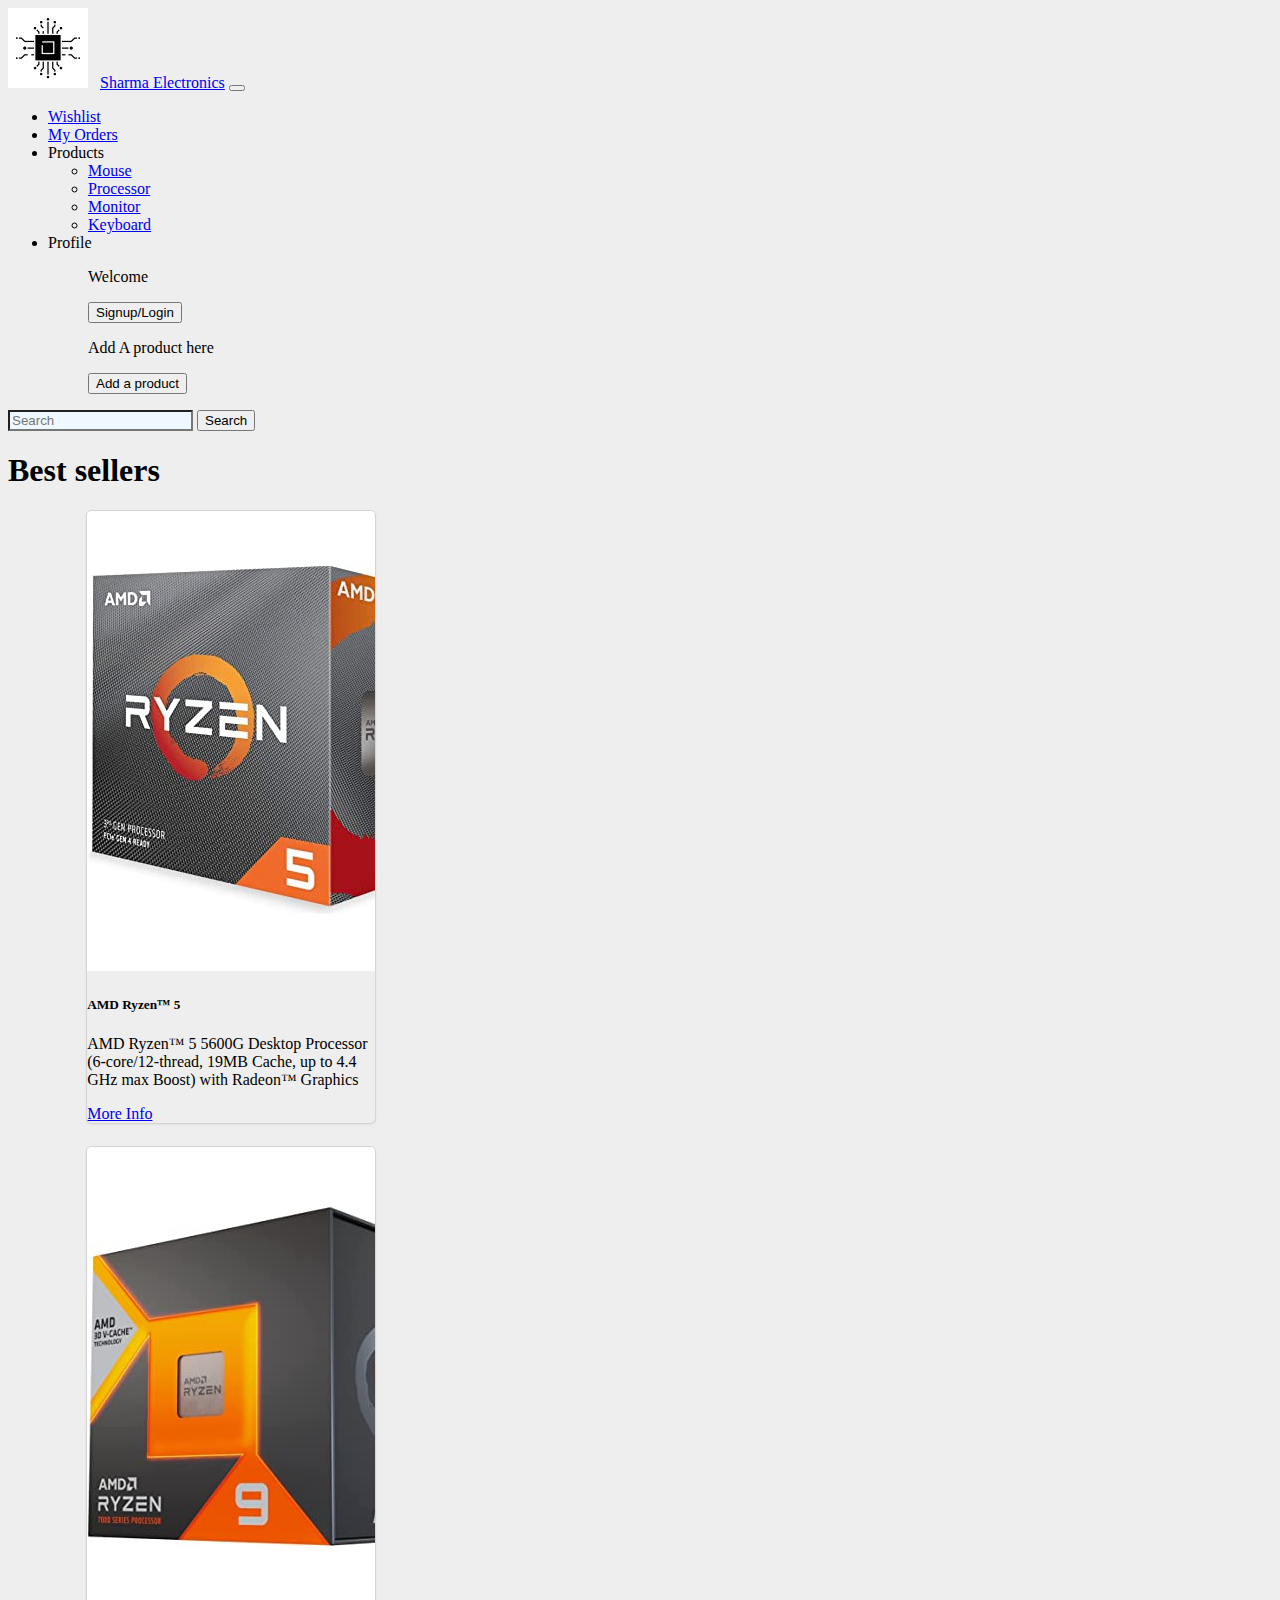
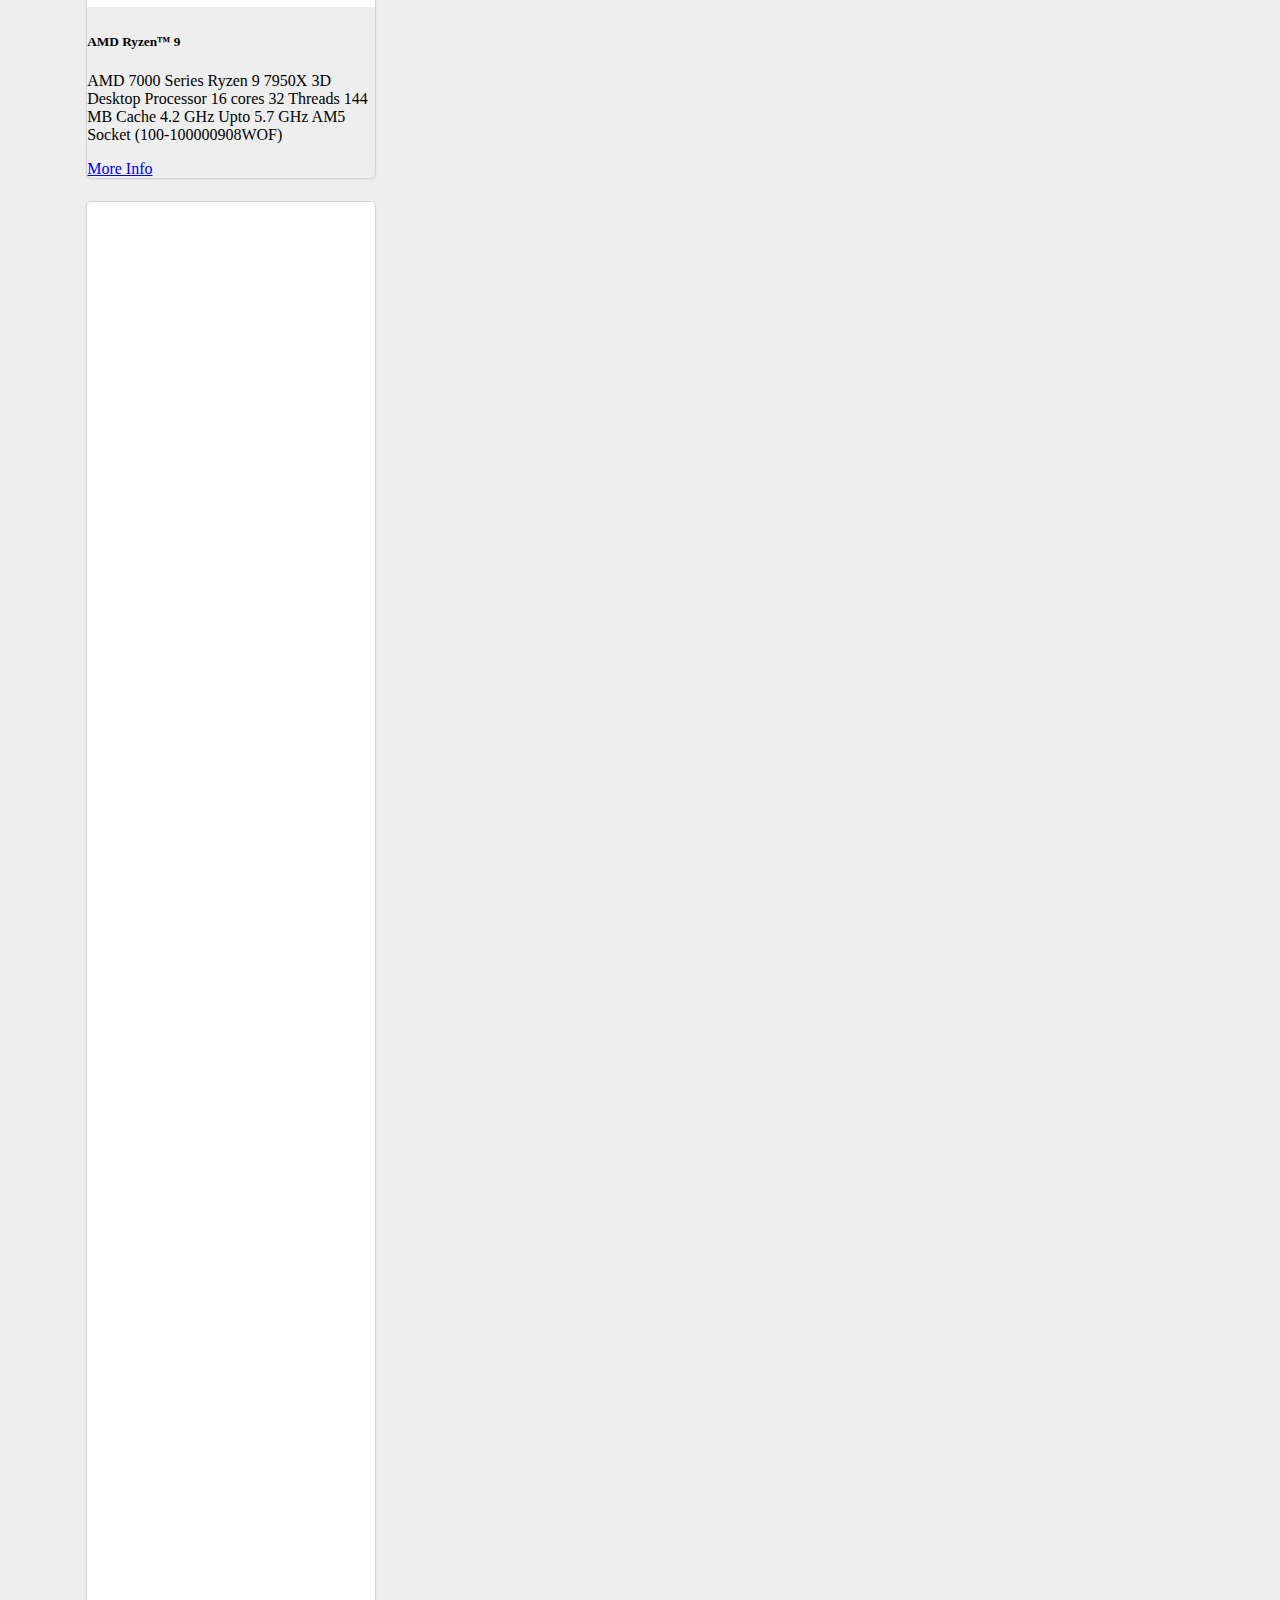
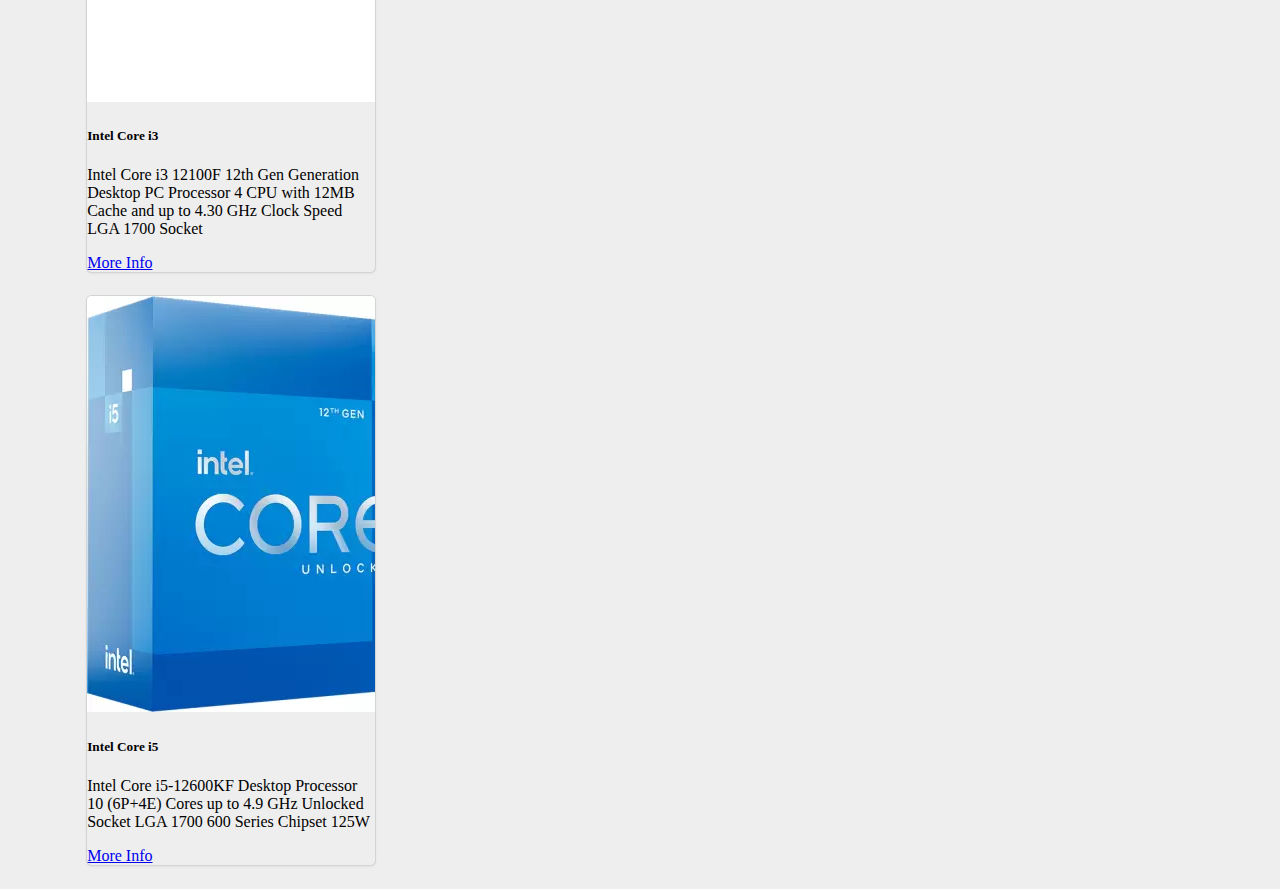
<file: Html/processor.html>
<!DOCTYPE html>
<html lang="en">

<head>
  <meta charset="UTF-8">
  <meta http-equiv="X-UA-Compatible" content="IE=edge">
  <meta name="viewport" content="width=device-width, initial-scale=1.0">
  <title>Processor</title>
  <link href="https://cdn.jsdelivr.net/npm/bootstrap@5.3.0-alpha3/dist/css/bootstrap.min.css" rel="stylesheet"
    integrity="sha384-KK94CHFLLe+nY2dmCWGMq91rCGa5gtU4mk92HdvYe+M/SXH301p5ILy+dN9+nJOZ" crossorigin="anonymous">
  <script src="https://cdn.jsdelivr.net/npm/bootstrap@5.3.0-alpha3/dist/js/bootstrap.bundle.min.js"
    integrity="sha384-ENjdO4Dr2bkBIFxQpeoTz1HIcje39Wm4jDKdf19U8gI4ddQ3GYNS7NTKfAdVQSZe"
    crossorigin="anonymous"></script>

  <link rel='stylesheet' type='text/css' media='screen' href='/CSS/index.css'>
</head>

<body>
  <nav class="navbar navbar-expand-lg bg-body-tertiary" data-bs-theme="dark">
    <div class="container-fluid">
      <img src="/photos/1.jpg" class="rounded mx-auto d-block" alt="img">
      <a class="navbar-brand" href="index.html" style="margin-left: 8px;"> Sharma Electronics</a>
      <button class="navbar-toggler" type="button" data-bs-toggle="collapse" data-bs-target="#navbarSupportedContent"
        aria-controls="navbarSupportedContent" aria-expanded="false" aria-label="Toggle navigation">
        <span class="navbar-toggler-icon"></span>
      </button>
      <div class="collapse navbar-collapse" id="navbarSupportedContent">
        <ul class="navbar-nav me-auto mb-2 mb-lg-0">
          <li class="nav-item">
            <a class="nav-link" href="whishlist.html">Wishlist</a>
          </li>
          <li class="nav-item">
            <a class="nav-link" href="myOrders.html">My Orders</a>
          </li>
          <li class="nav-item dropdown">
            <a class="nav-link dropdown-toggle" role="button" data-bs-toggle="dropdown" aria-expanded="true">
              Products
            </a>
            <ul class="dropdown-menu">
              <li><a class="dropdown-item" href="mouse.html">Mouse</a></li>
              <li><a class="dropdown-item" href="processor.html">Processor</a></li>
              <li><a class="dropdown-item" href="monitor.html">Monitor</a></li>
              <li><a class="dropdown-item" href="/Html/Keyboard.html">Keyboard</a></li>
            </ul>
          </li>

          <li class="nav-item dropdown">
            <a class="nav-link dropdown-toggle" role="button" data-bs-toggle="dropdown" aria-expanded="true">
              Profile
            </a>
            <ul class="dropdown-menu">
              <p>Welcome</p>
              <a href="signup-login.html">
              <button type="button" class="btn btn-primary btn-sm">Signup/Login</button></a>
              <p>Add A product here</p>
              <a href="add-product.html">
                <button type="button" class="btn btn-primary btn-sm">Add a product</button></a>
            
            </ul>
          </li>
        </ul>
        <form class="d-flex" role="search">
          <input class="form-control me-2" type="search" placeholder="Search" aria-label="Search"
            style="background-color: aliceblue;">
          <button class="btn btn-outline-success" type="submit">Search</button>
        </form>
      </div>
    </div>
  </nav>
  <H1>Best sellers</H1>
  <div class="container">
    <div class="row">
      <div class="card" style="width: 18rem;">
        <img class="card-img-top" src="/photos/processor/Amd5-1.jpg" alt="Card image cap">
        <div class="card-body">
          <h5 class="card-title">AMD Ryzen™ 5</h5>
          <p class="card-text">AMD Ryzen™ 5 5600G Desktop Processor (6-core/12-thread, 19MB Cache, up to 4.4 GHz max
            Boost) with Radeon™ Graphics</p>
          <a href="#" class="btn btn-primary">More Info</a>
        </div>
      </div>

      <div class="card" style="width: 18rem;">
        <img class="card-img-top" src="/photos/processor/Amd9-1.jpg" alt="Card image cap">
        <div class="card-body">
          <h5 class="card-title">AMD Ryzen™ 9</h5>
          <p class="card-text">AMD 7000 Series Ryzen 9 7950X 3D Desktop Processor 16 cores 32 Threads 144 MB Cache 4.2
            GHz Upto 5.7 GHz AM5 Socket (100-100000908WOF)</p>
          <a href="#" class="btn btn-primary">More Info</a>
        </div>
      </div>
      <div class="card" style="width: 18rem;">
        <img class="card-img-top" src="/photos/processor/intel3-1.jpg" alt="Card image cap">
        <div class="card-body">
          <h5 class="card-title">Intel Core i3</h5>
          <p class="card-text">Intel Core i3 12100F 12th Gen Generation Desktop PC Processor 4 CPU with 12MB Cache and
            up to 4.30 GHz Clock Speed LGA 1700 Socket</p>
          <a href="#" class="btn btn-primary">More Info</a>
        </div>
      </div>
      <div class="card" style="width: 18rem;">
        <img class="card-img-top" src="/photos/processor/intel5-1.webp" alt="Card image cap">
        <div class="card-body">
          <h5 class="card-title">Intel Core i5</h5>
          <p class="card-text">Intel Core i5-12600KF Desktop Processor 10 (6P+4E) Cores up to 4.9 GHz Unlocked Socket
            LGA 1700 600 Series Chipset 125W</p>
          <a href="#" class="btn btn-primary">More Info</a>
        </div>
      </div>

</body>

</html>
</file>
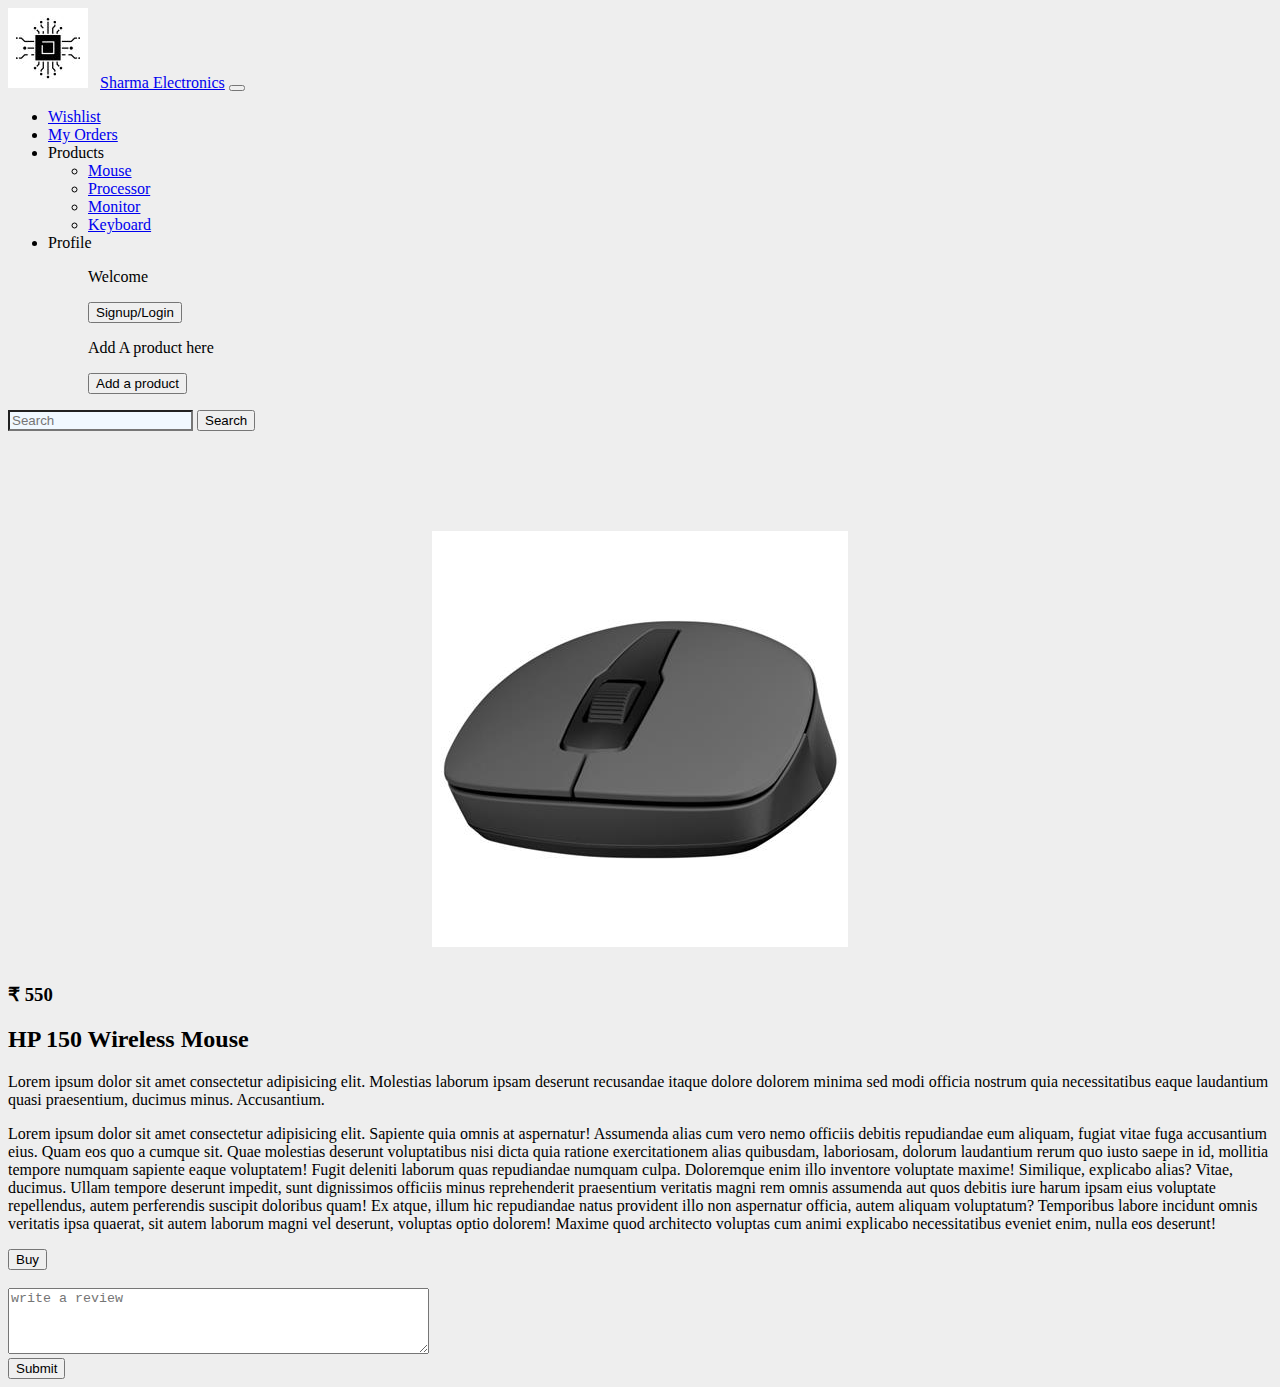
<file: Html/product-detail.html>
<!DOCTYPE html>
<html>
<head>
    <meta charset="UTF-8">
    <meta http-equiv="X-UA-Compatible" content="IE=edge">
    <meta name="viewport" content="width=device-width, initial-scale=1.0">
    <title>Product</title>
    <link href="https://cdn.jsdelivr.net/npm/bootstrap@5.3.0-alpha3/dist/css/bootstrap.min.css" rel="stylesheet"
      integrity="sha384-KK94CHFLLe+nY2dmCWGMq91rCGa5gtU4mk92HdvYe+M/SXH301p5ILy+dN9+nJOZ" crossorigin="anonymous">
    <script src="https://cdn.jsdelivr.net/npm/bootstrap@5.3.0-alpha3/dist/js/bootstrap.bundle.min.js"
      integrity="sha384-ENjdO4Dr2bkBIFxQpeoTz1HIcje39Wm4jDKdf19U8gI4ddQ3GYNS7NTKfAdVQSZe"
      crossorigin="anonymous"></script>
  
    <link rel='stylesheet' type='text/css' media='screen' href='/CSS/index.css'>
</head>
<body>
    <nav class="navbar navbar-expand-lg bg-body-tertiary" data-bs-theme="dark">
        <div class="container-fluid">
          <img src="/photos/1.jpg" class="rounded mx-auto d-block" alt="img">
          <a class="navbar-brand" href="index.html" style="margin-left: 8px;"> Sharma Electronics</a>
          <button class="navbar-toggler" type="button" data-bs-toggle="collapse" data-bs-target="#navbarSupportedContent"
            aria-controls="navbarSupportedContent" aria-expanded="false" aria-label="Toggle navigation">
            <span class="navbar-toggler-icon"></span>
          </button>
          <div class="collapse navbar-collapse" id="navbarSupportedContent">
            <ul class="navbar-nav me-auto mb-2 mb-lg-0">
              <li class="nav-item">
                <a class="nav-link" href="whishlist.html">Wishlist</a>
              </li>
              <li class="nav-item">
                <a class="nav-link" href="myOrders.html">My Orders</a>
              </li>
              <li class="nav-item dropdown">
                <a class="nav-link dropdown-toggle" role="button" data-bs-toggle="dropdown" aria-expanded="true">
                  Products
                </a>
                <ul class="dropdown-menu">
                  <li><a class="dropdown-item" href="mouse.html">Mouse</a></li>
                  <li><a class="dropdown-item" href="processor.html">Processor</a></li>
                  <li><a class="dropdown-item" href="monitor.html">Monitor</a></li>
                  <li><a class="dropdown-item" href="/Html/Keyboard.html">Keyboard</a></li>
                </ul>
              </li>
              <li class="nav-item dropdown">
                <a class="nav-link dropdown-toggle" role="button" data-bs-toggle="dropdown" aria-expanded="true">
                  Profile
                </a>
                <ul class="dropdown-menu">
                  <p>Welcome</p>
                  <a href="signup-login.html">
                  <button type="button" class="btn btn-primary btn-sm">Signup/Login</button></a>
                  <p>Add A product here</p>
                  <a href="add-product.html">
                    <button type="button" class="btn btn-primary btn-sm">Add a product</button></a>
                
                </ul>
              </li>
            </ul>
            <form class="d-flex" role="search">
              <input class="form-control me-2" type="search" placeholder="Search" aria-label="Search"
                style="background-color: aliceblue;">
              <button class="btn btn-outline-success" type="submit">Search</button>
            </form>
          </div>
        </div>
      </nav>
      <div class="container">
        <img src="/photos/mouse/hp-mouse1.jpg" id="product-image">
        <div id="product-detail"><br>
          <h3> <b> <div id="price">&#x20b9; 550</div> </b></h3>
         
          <h2 id="title">  HP 150 Wireless Mouse</h2>
          <p id="mid-desc">Lorem ipsum dolor sit amet consectetur adipisicing elit. Molestias laborum ipsam deserunt recusandae itaque dolore dolorem minima sed modi officia nostrum quia necessitatibus eaque laudantium quasi praesentium, ducimus minus. Accusantium.</p>
          <p id="large-desc">Lorem ipsum dolor sit amet consectetur adipisicing elit. Sapiente quia omnis at aspernatur! Assumenda alias cum vero nemo officiis debitis repudiandae eum aliquam, fugiat vitae fuga accusantium eius. Quam eos quo a cumque sit. Quae molestias deserunt voluptatibus nisi dicta quia ratione exercitationem alias quibusdam, laboriosam, dolorum laudantium rerum quo iusto saepe in id, mollitia tempore numquam sapiente eaque voluptatem! Fugit deleniti laborum quas repudiandae numquam culpa. Doloremque enim illo inventore voluptate maxime! Similique, explicabo alias? Vitae, ducimus. Ullam tempore deserunt impedit, sunt dignissimos officiis minus reprehenderit praesentium veritatis magni rem omnis assumenda aut quos debitis iure harum ipsam eius voluptate repellendus, autem perferendis suscipit doloribus quam! Ex atque, illum hic repudiandae natus provident illo non aspernatur officia, autem aliquam voluptatum? Temporibus labore incidunt omnis veritatis ipsa quaerat, sit autem laborum magni vel deserunt, voluptas optio dolorem! Maxime quod architecto voluptas cum animi explicabo necessitatibus eveniet enim, nulla eos deserunt!</p>
          <input class="btn btn-primary" type="submit" value="Buy"><br><br>
          <div id="review-section">
            <textarea id="review" name="review" rows="4" cols="50" placeholder="write a review"></textarea><br>
            <input class="btn btn-primary" type="submit" value="Submit">
          </div>
        </div>
      </div>
</body>
</html>
</file>
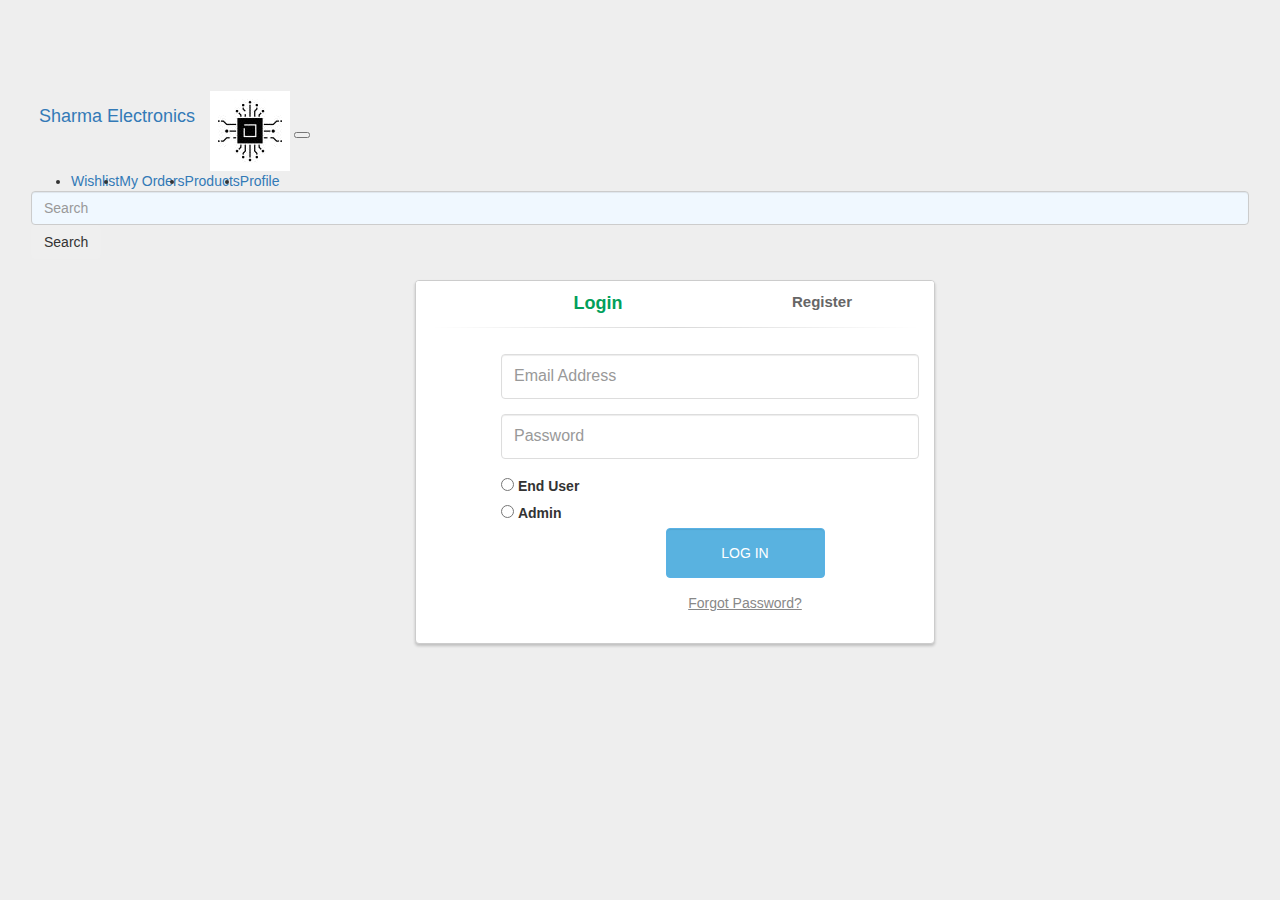
<file: Html/signup-login.html>
<!DOCTYPE html>
<html lang="en">

<head>
    <meta charset="UTF-8">
    <meta http-equiv="X-UA-Compatible" content="IE=edge">
    <meta name="viewport" content="width=device-width, initial-scale=1.0">
	<meta charset='utf-8'>
	<meta http-equiv='X-UA-Compatible' content='IE=edge'>
	<title>Welcome</title>
	<meta name='viewport' content='width=device-width, initial-scale=1'>
	
	<link href="https://cdn.jsdelivr.net/npm/bootstrap@5.3.0-alpha3/dist/css/bootstrap.min.css" rel="stylesheet"
	  integrity="sha384-KK94CHFLLe+nY2dmCWGMq91rCGa5gtU4mk92HdvYe+M/SXH301p5ILy+dN9+nJOZ" crossorigin="anonymous">
	<script src="https://cdn.jsdelivr.net/npm/bootstrap@5.3.0-alpha3/dist/js/bootstrap.bundle.min.js" 
	integrity="sha384-ENjdO4Dr2bkBIFxQpeoTz1HIcje39Wm4jDKdf19U8gI4ddQ3GYNS7NTKfAdVQSZe" crossorigin="anonymous"></script>
	  
    <link href="//maxcdn.bootstrapcdn.com/bootstrap/3.3.0/css/bootstrap.min.css" rel="stylesheet" id="bootstrap-css">
    <script src="//maxcdn.bootstrapcdn.com/bootstrap/3.3.0/js/bootstrap.min.js"></script>
    <script src="//code.jquery.com/jquery-1.11.1.min.js"></script>
        <link rel='stylesheet' type='text/css' media='screen' href='/CSS/login.css'>
		<link rel='stylesheet' type='text/css' media='screen' href='/CSS/index.css'>
        <script src="/js/login.js"></script>
    <title>Signup</title>
</head>
<body>
	<nav class="navbar navbar-expand-lg bg-body-tertiary" data-bs-theme="dark">
		<div class="container-fluid">
		  <img src="/photos/1.jpg" class="rounded mx-auto d-block" alt="img">
		  <a class="navbar-brand" href="index.html" style="margin-left: 8px;"> Sharma Electronics</a>
		  <button class="navbar-toggler" type="button" data-bs-toggle="collapse" data-bs-target="#navbarSupportedContent"
			aria-controls="navbarSupportedContent" aria-expanded="false" aria-label="Toggle navigation">
			<span class="navbar-toggler-icon"></span>
		  </button>
		  <div class="collapse navbar-collapse" id="navbarSupportedContent">
			<ul class="navbar-nav me-auto mb-2 mb-lg-0">
			  <li class="nav-item">
				<a class="nav-link" href="whishlist.html">Wishlist</a>
			  </li>
			  <li class="nav-item">
				<a class="nav-link" href="myOrders.html">My Orders</a>
			  </li>
			  <li class="nav-item dropdown">
				<a class="nav-link dropdown-toggle" role="button" data-bs-toggle="dropdown" aria-expanded="true">
				  Products
				</a>
				<ul class="dropdown-menu">
				  <li><a class="dropdown-item" href="mouse.html">Mouse</a></li>
				  <li><a class="dropdown-item" href="processor.html">Processor</a></li>
				  <li><a class="dropdown-item" href="monitor.html">Monitor</a></li>
				  <li><a class="dropdown-item" href="/Html/Keyboard.html">Keyboard</a></li>
				</ul>
			  </li>
	
			  <li class="nav-item dropdown">
				<a class="nav-link dropdown-toggle" role="button" data-bs-toggle="dropdown" aria-expanded="true">
				  Profile
				</a>
				<ul class="dropdown-menu">
				  <p>Welcome</p>
				  <p>User Can Signup or Login Here</p>
				  <a href="signup-login.html">
				  <button type="button" class="btn btn-primary btn-sm">Signup/Login</button></a><br>
				  <p>Add A product here</p>
				  <a href="add-product.html">
					<button type="button" class="btn btn-primary btn-sm">Add a product</button></a>
				</ul>
			  </li>
			</ul>
			
			<form class="d-flex" role="search">
			  <input class="form-control me-2" type="search" placeholder="Search" aria-label="Search"
				style="background-color: aliceblue;">
			  <button class="btn btn-outline-success" type="submit">Search</button>
			</form>
		  </div>
		</div>
	  </nav>
    <div class="container">
    	<div class="row">
			<div class="col-md-6 col-md-offset-3">
				<div class="panel panel-login">
					<div class="panel-heading">
						<div class="row">
							<div class="col-xs-6">
								<a href="#" class="active" id="login-form-link">Login</a>
							</div>
							<div class="col-xs-6">
								<a href="#" id="register-form-link">Register</a>
							</div>
						</div>
						<hr>
					</div>
					<div class="panel-body">
						<div class="row">
							<div class="col-lg-12">
								<form id="login-form" method="post" role="form" style="display: block;">
									<div class="form-group">
										<input type="text" name="email" id="email-login" tabindex="1" class="form-control" placeholder="Email Address" value="">
									</div>
									<div class="form-group">
										<input type="password" name="password" id="password-login" tabindex="2" class="form-control" placeholder="Password">
									</div>
									<div class="form-check">
										<input type="radio" class="form-check-input" id="enduser-login" name="role-login" value="enduser">
										<label class="form-check-label" for="enduser-login">End User</label>
									  </div>
									  <div class="form-check">
										<input type="radio" class="form-check-input" id="admin-login" name="role-login" value="admin">
										<label class="form-check-label" for="admin-login">Admin</label>
									</div>
									<div class="form-group">
										<div class="row">
											<div class="col-sm-6 col-sm-offset-3">
												<input type="submit" name="login-submit" id="login-submit" tabindex="4" class="form-control btn btn-login" value="Log In">
											</div>
										</div>
									</div>
									<div class="form-group">
										<div class="row">
											<div class="col-lg-12">
												<div class="text-center">
													<a href="" tabindex="5" class="forgot-password">Forgot Password?</a>
												</div>
											</div>
										</div>
									</div>
								</form>
								<form id="register-form"  method="post" role="form" style="display: none;">
									<div class="form-group">
										<input type="text" name="username" id="username" tabindex="1" class="form-control" placeholder="Username" >
									</div>
									<div class="form-group">
										<input type="text" name="email" id="email" tabindex="1" class="form-control" placeholder="Email Address" >
									</div>
									<div class="form-group">
										<input type="text" name="number" id="number" tabindex="1" class="form-control" placeholder="Phone Number" >
									</div>
									<div class="form-group">
										<input type="password" name="password" id="password" tabindex="2" class="form-control" placeholder="Password">
									</div>
									<div class="form-group">
										<input type="password" name="confirm-password" id="confirm-password" tabindex="2" class="form-control" placeholder="Confirm Password">
									</div>

									<div class="form-check">
										<input type="radio" class="form-check-input" id="enduser-registration" name="role-registration" value="enduser">
										<label class="form-check-label" for="enduser-registration">End User</label>
									  </div>
									  <div class="form-check">
										<input type="radio" class="form-check-input" id="admin-registration" name="role-registration" value="admin">
										<label class="form-check-label" for="admin-registration">Admin</label>
									</div>

									<div class="form-group">
										<div class="row">
											<div class="col-sm-6 col-sm-offset-3">
												<input type="submit" name="register-submit" id="register-submit" tabindex="4" class="form-control btn btn-register" value="Register Now">
											</div>
										</div>
									</div>
								</form>
							</div>
						</div>
					</div>
				</div>
			</div>
		</div>
	</div>
</body>

</html>
</file>
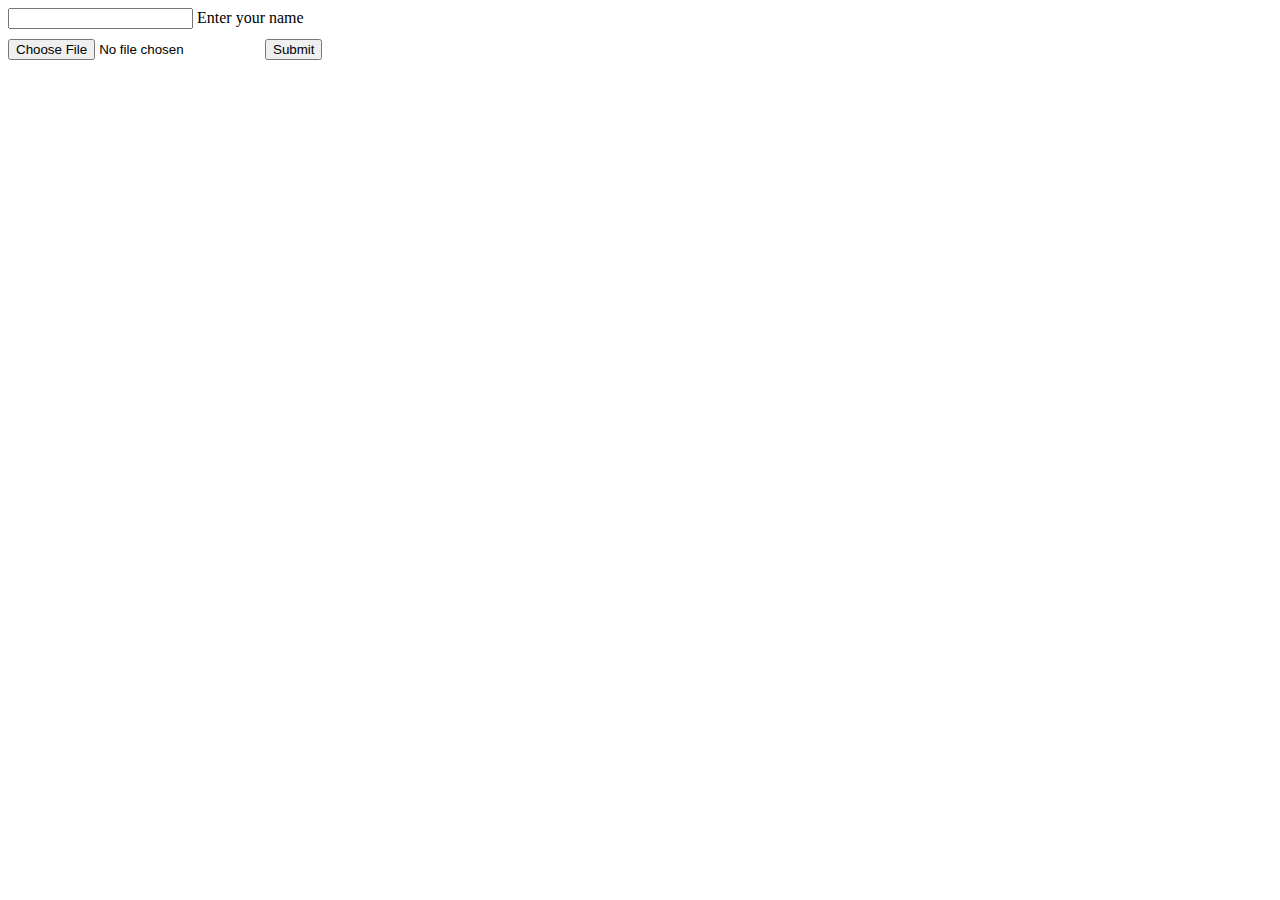
<file: Html/test.html>
<!DOCTYPE html>
<html>

<head>
  <meta charset='utf-8'>
  <meta http-equiv='X-UA-Compatible' content='IE=edge'>
  <title>Test</title>
  <meta name='viewport' content='width=device-width, initial-scale=1'>
  <script src="https://code.jquery.com/jquery-3.7.0.min.js"
    integrity="sha256-2Pmvv0kuTBOenSvLm6bvfBSSHrUJ+3A7x6P5Ebd07/g=" crossorigin="anonymous"></script>
  <script src="/js/test1.js"></script>

</head>

<body>
  <form id="file" enctype="multipart/form-data" method="POST">
    <input type="text" name="name" id="txtName"> Enter your name<br>
    <input type="file" name="inputFile" id="files" style="margin-top: 10px;">
    <button type="button" id="btnSubmit" class="btn btn-primary">Submit</button>

  </form>
</body>

</html>
</file>
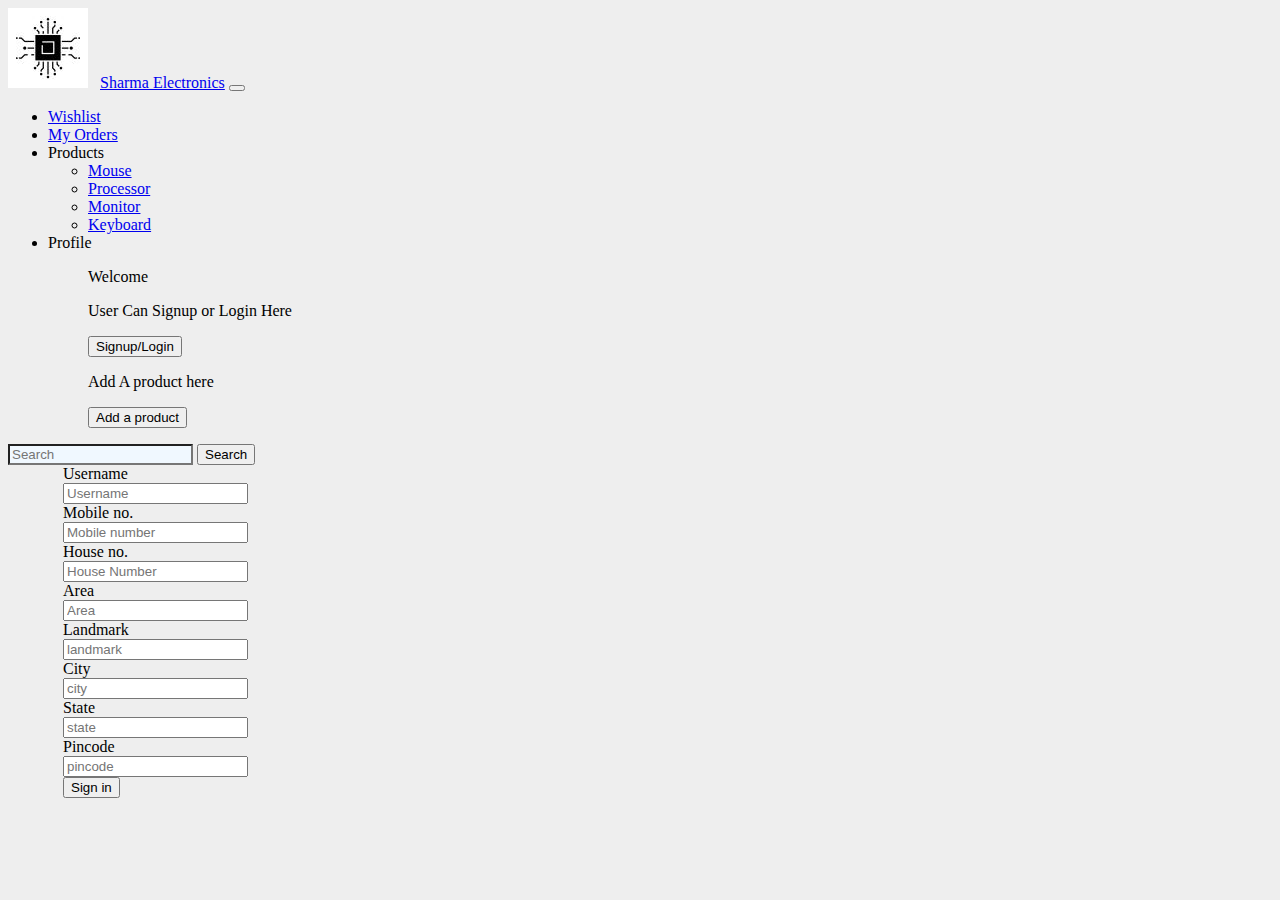
<file: Html/user-address.html>
<!DOCTYPE html>
<html lang="en">
<head>
    <meta charset="UTF-8">
    <meta http-equiv="X-UA-Compatible" content="IE=edge">
    <meta name="viewport" content="width=device-width, initial-scale=1.0">
    <title>Add Address</title>
    <link rel='stylesheet' type='text/css' media='screen' href='/CSS/index.css'>
  <link href="https://cdn.jsdelivr.net/npm/bootstrap@5.3.0-alpha3/dist/css/bootstrap.min.css" rel="stylesheet"
    integrity="sha384-KK94CHFLLe+nY2dmCWGMq91rCGa5gtU4mk92HdvYe+M/SXH301p5ILy+dN9+nJOZ" crossorigin="anonymous">
  <script src="https://cdn.jsdelivr.net/npm/bootstrap@5.3.0-alpha3/dist/js/bootstrap.bundle.min.js" 
  integrity="sha384-ENjdO4Dr2bkBIFxQpeoTz1HIcje39Wm4jDKdf19U8gI4ddQ3GYNS7NTKfAdVQSZe" crossorigin="anonymous"></script>
   
</head>
<body>
    <nav class="navbar navbar-expand-lg bg-body-tertiary" data-bs-theme="dark">
        <div class="container-fluid">
          <img src="/photos/1.jpg" class="rounded mx-auto d-block" alt="img">
          <a class="navbar-brand" href="index.html" style="margin-left: 8px;"> Sharma Electronics</a>
          <button class="navbar-toggler" type="button" data-bs-toggle="collapse" data-bs-target="#navbarSupportedContent"
            aria-controls="navbarSupportedContent" aria-expanded="false" aria-label="Toggle navigation">
            <span class="navbar-toggler-icon"></span>
          </button>
          <div class="collapse navbar-collapse" id="navbarSupportedContent">
            <ul class="navbar-nav me-auto mb-2 mb-lg-0">
              <li class="nav-item">
                <a class="nav-link" href="whishlist.html">Wishlist</a>
              </li>
              <li class="nav-item">
                <a class="nav-link" href="myOrders.html">My Orders</a>
              </li>
              <li class="nav-item dropdown">
                <a class="nav-link dropdown-toggle" role="button" data-bs-toggle="dropdown" aria-expanded="true">
                  Products
                </a>
                <ul class="dropdown-menu">
                  <li><a class="dropdown-item" href="mouse.html">Mouse</a></li>
                  <li><a class="dropdown-item" href="processor.html">Processor</a></li>
                  <li><a class="dropdown-item" href="monitor.html">Monitor</a></li>
                  <li><a class="dropdown-item" href="/Html/Keyboard.html">Keyboard</a></li>
                </ul>
              </li>
    
              <li class="nav-item dropdown">
                <a class="nav-link dropdown-toggle" role="button" data-bs-toggle="dropdown" aria-expanded="true">
                  Profile
                </a>
                <ul class="dropdown-menu">
                  <p>Welcome</p>
                  <p>User Can Signup or Login Here</p>
                  <a href="signup-login.html">
                  <button type="button" class="btn btn-primary btn-sm">Signup/Login</button></a><br>
                  <p>Add A product here</p>
                  <a href="add-product.html">
                    <button type="button" class="btn btn-primary btn-sm">Add a product</button></a>
                </ul>
              </li>
            </ul>
            
            <form class="d-flex" role="search">
              <input class="form-control me-2" type="search" placeholder="Search" aria-label="Search"
                style="background-color: aliceblue;">
              <button class="btn btn-outline-success" type="submit">Search</button>
            </form>
          </div>
        </div>
      </nav>
      <div class="m-4">
        <form action="/examples/actions/confirmation.php" method="post">
            <div class="row mb-3">
                <label for="username" class="col-sm-2 col-form-label">Username</label>
                <div class="col-sm-10">
                    <input type="text" class="form-control" id="username" placeholder="Username" required>
                </div>
            </div>
            <div class="row mb-3">
                <label for="number" class="col-sm-2 col-form-label">Mobile no.</label>
                <div class="col-sm-10">
                    <input type="text" class="form-control" id="number" placeholder="Mobile number" required>
                </div>
            </div>
            <div class="row mb-3">
                <label for="houseNumber" class="col-sm-2 col-form-label">House no.</label>
                <div class="col-sm-10">
                    <input type="text" class="form-control" id="houseNumber" placeholder="House Number" required>
                </div>
            </div>
            <div class="row mb-3">
                <label for="area" class="col-sm-2 col-form-label">Area</label>
                <div class="col-sm-10">
                    <input type="text" class="form-control" id="area" placeholder="Area" required>
                </div>
            </div>
            <div class="row mb-3">
                <label for="landmark" class="col-sm-2 col-form-label">Landmark</label>
                <div class="col-sm-10">
                    <input type="text" class="form-control" id="area" placeholder="landmark" required>
                </div>
            </div>
            <div class="row mb-3">
                <label for="city" class="col-sm-2 col-form-label">City</label>
                <div class="col-sm-10">
                    <input type="text" class="form-control" id="area" placeholder="city" required>
                </div>
            </div>
            <div class="row mb-3">
                <label for="state" class="col-sm-2 col-form-label">State</label>
                <div class="col-sm-10">
                    <input type="text" class="form-control" id="area" placeholder="state" required>
                </div>
            </div>
            <div class="row mb-3">
                <label for="pincode" class="col-sm-2 col-form-label">Pincode</label>
                <div class="col-sm-10">
                    <input type="text" class="form-control" id="area" placeholder="pincode" required>
                </div>
            </div>
            <div class="row">
                <div class="col-sm-10 offset-sm-2">
                    <button type="submit" class="btn btn-primary">Sign in</button>
                </div>
            </div>
        </form>
    </div>
</body>
</html>
</file>
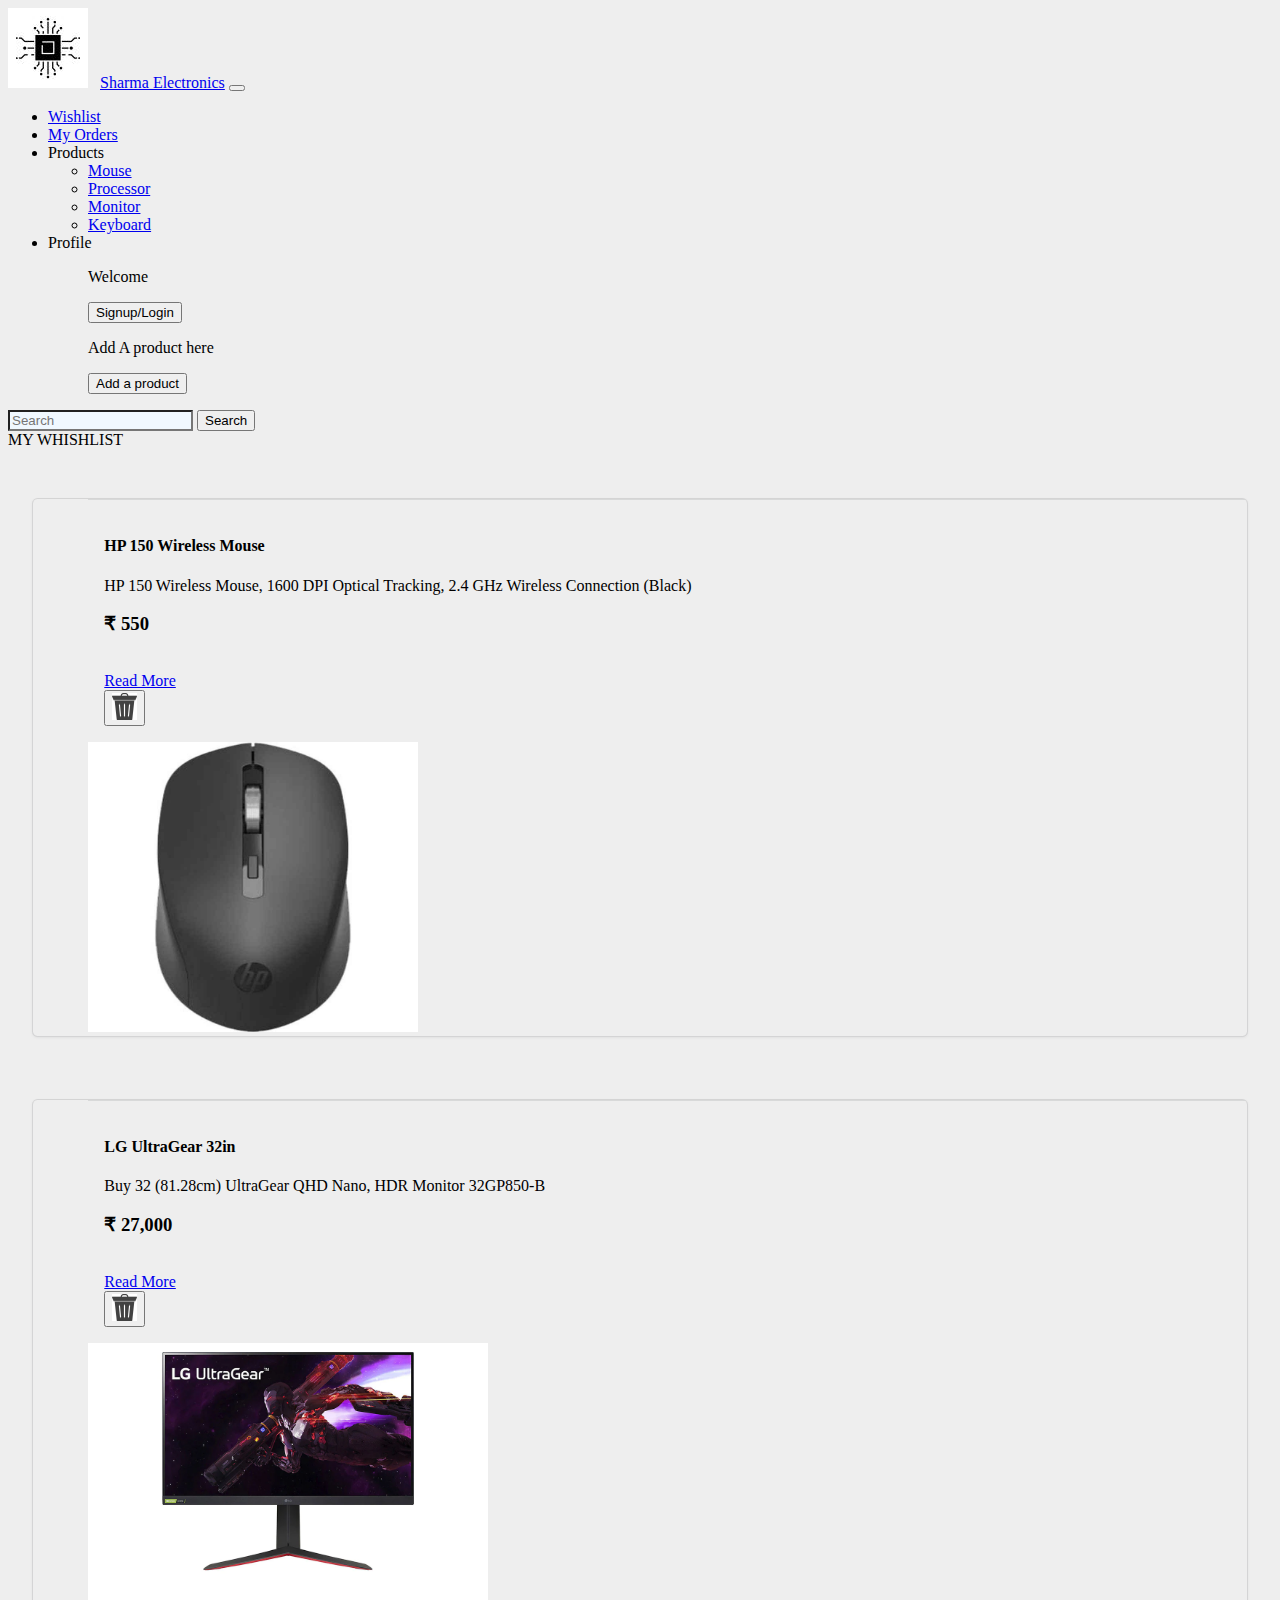
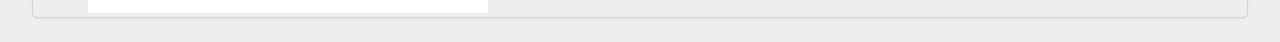
<file: Html/whishlist.html>
<!DOCTYPE html>
<html lang="en">

<head>
    <meta charset="UTF-8">
    <meta http-equiv="X-UA-Compatible" content="IE=edge">
    <meta name="viewport" content="width=device-width, initial-scale=1.0">
    <title>whishlist</title>
    <link href="https://cdn.jsdelivr.net/npm/bootstrap@5.3.0-alpha3/dist/css/bootstrap.min.css" rel="stylesheet"
        integrity="sha384-KK94CHFLLe+nY2dmCWGMq91rCGa5gtU4mk92HdvYe+M/SXH301p5ILy+dN9+nJOZ" crossorigin="anonymous">
    <script src="https://cdn.jsdelivr.net/npm/bootstrap@5.3.0-alpha3/dist/js/bootstrap.bundle.min.js"
        integrity="sha384-ENjdO4Dr2bkBIFxQpeoTz1HIcje39Wm4jDKdf19U8gI4ddQ3GYNS7NTKfAdVQSZe"
        crossorigin="anonymous"></script>

    <link rel='stylesheet' type='text/css' media='screen' href='/CSS/index.css'>
</head>

<body>
    <nav class="navbar navbar-expand-lg bg-body-tertiary" data-bs-theme="dark">
        <div class="container-fluid">
            <img src="/photos/1.jpg" class="rounded mx-auto d-block" alt="img">
            <a class="navbar-brand" href="index.html" style="margin-left: 8px;"> Sharma Electronics</a>
            <button class="navbar-toggler" type="button" data-bs-toggle="collapse"
                data-bs-target="#navbarSupportedContent" aria-controls="navbarSupportedContent" aria-expanded="false"
                aria-label="Toggle navigation">
                <span class="navbar-toggler-icon"></span>
            </button>
            <div class="collapse navbar-collapse" id="navbarSupportedContent">
                <ul class="navbar-nav me-auto mb-2 mb-lg-0">
                    <li class="nav-item">
                        <a class="nav-link" href="whishlist.html">Wishlist</a>
                    </li>
                    <li class="nav-item">
                        <a class="nav-link" href="myOrders.html">My Orders</a>
                    </li>
                    <li class="nav-item dropdown">
                        <a class="nav-link dropdown-toggle" role="button" data-bs-toggle="dropdown"
                            aria-expanded="true">
                            Products
                        </a>
                        <ul class="dropdown-menu">
                            <li><a class="dropdown-item" href="mouse.html">Mouse</a></li>
                            <li><a class="dropdown-item" href="processor.html">Processor</a></li>
                            <li><a class="dropdown-item" href="monitor.html">Monitor</a></li>
                            <li><a class="dropdown-item" href="/Html/Keyboard.html">Keyboard</a></li>
                        </ul>
                    </li>
                    <li class="nav-item dropdown">
                        <a class="nav-link dropdown-toggle" role="button" data-bs-toggle="dropdown" aria-expanded="true">
                          Profile
                        </a>
                        <ul class="dropdown-menu">
                          <p>Welcome</p>
                          <a href="signup-login.html">
                          <button type="button" class="btn btn-primary btn-sm">Signup/Login</button></a>
                          <p>Add A product here</p>
                          <a href="add-product.html">
                            <button type="button" class="btn btn-primary btn-sm">Add a product</button></a>
                        
                        </ul>
                      </li>
                </ul>
                <form class="d-flex" role="search">
                    <input class="form-control me-2" type="search" placeholder="Search" aria-label="Search"
                        style="background-color: aliceblue;">
                    <button class="btn btn-outline-success" type="submit">Search</button>
                </form>
            </div>
        </div>
    </nav>
    <div class="container py-3">
        <div class="title h1 text-center">My whishlist</div>
        <!-- Card Start -->
        <div class="card">
            <div class="row ">

                <div class="col-md-7 px-3">
                    <div class="card-block px-6">
                        <h4 class="card-title">HP 150 Wireless Mouse </h4>
                        <p class="card-text">
                            HP 150 Wireless Mouse, 1600 DPI Optical Tracking, 2.4 GHz Wireless Connection (Black)
                        </p>
                        <p class="card-text">
                        <h3> <b>&#x20b9; 550 </b></h3>
                        </p>
                        <br>
                        <a href="product-detail.html" class="mt-auto btn btn-primary  ">Read More</a>
                        <div class="button-container">
                            <button class="btn btn-md">
                                <img src="/photos/delete.jpg" width="25" />
                            </button>
                        </div>
                    </div>
                </div>
                <!-- Carousel start -->
                <div class="col-md-5">
                    <div id="CarouselTest" class="carousel slide" data-ride="carousel">
                        <div class="carousel-inner">
                            <div class="carousel-item active">
                                <img class="d-block" src="/photos/mouse/hp-mouse2.jpg" alt="" height="290" width="330">
                            </div>
                        </div>
                    </div>
                    <!-- End of carousel -->
                </div>
            </div>
            <!-- End of card -->

        </div>
        <br>
        <div class="card">
            <div class="row ">

                <div class="col-md-7 px-3">
                    <div class="card-block px-6">
                        <h4 class="card-title">LG UltraGear 32in </h4>
                        <p class="card-text">
                            Buy 32 (81.28cm) UltraGear QHD Nano, HDR Monitor 32GP850-B  
                        </p>
                        <p class="card-text">
                        <h3> <b>&#x20b9; 27,000 </b></h3>
                        </p>
                        <br>
                        <a href="product-detail.html" class="mt-auto btn btn-primary  ">Read More</a>
                        <div class="button-container">
                            <button class="btn btn-md">
                                <img src="/photos/delete.jpg" width="25" />
                            </button>
                        </div>
                    </div>
                </div>
                <!-- Carousel start -->
                <div class="col-md-5">
                    <div id="CarouselTest" class="carousel slide" data-ride="carousel">
                        <div class="carousel-inner">
                            <div class="carousel-item active">
                                <img class="d-block" src="/photos/monitor/lg1.webp" alt="" height="270" width="400">
                            </div>
                        </div>
                    </div>
                    <!-- End of carousel -->
                </div>
            </div>
            <!-- End of card -->

        </div>
    </div>

</body>

</html>
</file>
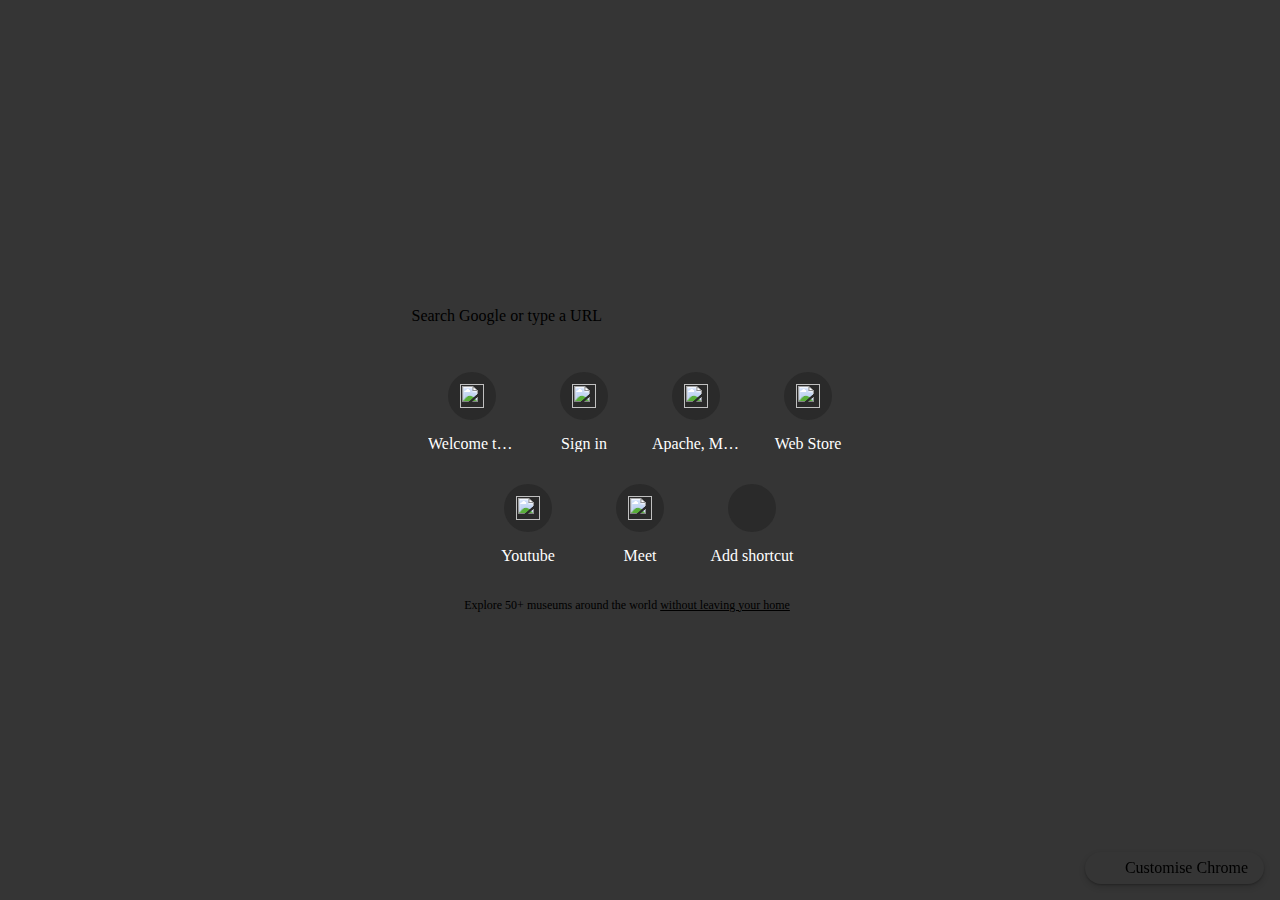
<file: photos/Keyboard/New Tab.html>
<!DOCTYPE html>
<!-- saved from url=(0022)chrome://new-tab-page/ -->
<html dir="ltr" lang="en" class="focus-outline-visible" lazy-loaded="true"><head><meta http-equiv="Content-Type" content="text/html; charset=UTF-8">
    
    <title>New Tab</title>
    <style>
      body {
        background: #353535;
        margin: 0;
      }

      #backgroundImage {
        border: none;
        height: 100%;
        pointer-events: none;
        position: fixed;
        top: 0;
        visibility: hidden;
        width: 100%;
      }

      [show-background-image] #backgroundImage {
        visibility: visible;
      }
    </style>
  
<custom-style>
  <style is="custom-style">
    html {

      /* Material Design color palette for Google products */

      --google-red-100-rgb: 244, 199, 195;  /* #f4c7c3 */
      --google-red-100: rgb(var(--google-red-100-rgb));
      --google-red-300-rgb: 230, 124, 115;  /* #e67c73 */
      --google-red-300: rgb(var(--google-red-300-rgb));
      --google-red-500-rgb: 219, 68, 55;  /* #db4437 */
      --google-red-500: rgb(var(--google-red-500-rgb));
      --google-red-700-rgb: 197, 57, 41;  /* #c53929 */
      --google-red-700: rgb(var(--google-red-700-rgb));

      --google-blue-100-rgb: 198, 218, 252;  /* #c6dafc */
      --google-blue-100: rgb(var(--google-blue-100-rgb));
      --google-blue-300-rgb: 123, 170, 247;  /* #7baaf7 */
      --google-blue-300: rgb(var(--google-blue-300-rgb));
      --google-blue-500-rgb: 66, 133, 244;  /* #4285f4 */
      --google-blue-500: rgb(var(--google-blue-500-rgb));
      --google-blue-700-rgb: 51, 103, 214;  /* #3367d6 */
      --google-blue-700: rgb(var(--google-blue-700-rgb));

      --google-green-100-rgb: 183, 225, 205;  /* #b7e1cd */
      --google-green-100: rgb(var(--google-green-100-rgb));
      --google-green-300-rgb: 87, 187, 138;  /* #57bb8a */
      --google-green-300: rgb(var(--google-green-300-rgb));
      --google-green-500-rgb: 15, 157, 88;  /* #0f9d58 */
      --google-green-500: rgb(var(--google-green-500-rgb));
      --google-green-700-rgb: 11, 128, 67;  /* #0b8043 */
      --google-green-700: rgb(var(--google-green-700-rgb));

      --google-yellow-100-rgb: 252, 232, 178;  /* #fce8b2 */
      --google-yellow-100: rgb(var(--google-yellow-100-rgb));
      --google-yellow-300-rgb: 247, 203, 77;  /* #f7cb4d */
      --google-yellow-300: rgb(var(--google-yellow-300-rgb));
      --google-yellow-500-rgb: 244, 180, 0;  /* #f4b400 */
      --google-yellow-500: rgb(var(--google-yellow-500-rgb));
      --google-yellow-700-rgb: 240, 147, 0;  /* #f09300 */
      --google-yellow-700: rgb(var(--google-yellow-700-rgb));

      --google-grey-100-rgb: 245, 245, 245;  /* #f5f5f5 */
      --google-grey-100: rgb(var(--google-grey-100-rgb));
      --google-grey-300-rgb: 224, 224, 224;  /* #e0e0e0 */
      --google-grey-300: rgb(var(--google-grey-300-rgb));
      --google-grey-500-rgb: 158, 158, 158;  /* #9e9e9e */
      --google-grey-500: rgb(var(--google-grey-500-rgb));
      --google-grey-700-rgb: 97, 97, 97;  /* #616161 */
      --google-grey-700: rgb(var(--google-grey-700-rgb));

      /* Material Design color palette from online spec document */

      --paper-red-50: #ffebee;
      --paper-red-100: #ffcdd2;
      --paper-red-200: #ef9a9a;
      --paper-red-300: #e57373;
      --paper-red-400: #ef5350;
      --paper-red-500: #f44336;
      --paper-red-600: #e53935;
      --paper-red-700: #d32f2f;
      --paper-red-800: #c62828;
      --paper-red-900: #b71c1c;
      --paper-red-a100: #ff8a80;
      --paper-red-a200: #ff5252;
      --paper-red-a400: #ff1744;
      --paper-red-a700: #d50000;

      --paper-light-blue-50: #e1f5fe;
      --paper-light-blue-100: #b3e5fc;
      --paper-light-blue-200: #81d4fa;
      --paper-light-blue-300: #4fc3f7;
      --paper-light-blue-400: #29b6f6;
      --paper-light-blue-500: #03a9f4;
      --paper-light-blue-600: #039be5;
      --paper-light-blue-700: #0288d1;
      --paper-light-blue-800: #0277bd;
      --paper-light-blue-900: #01579b;
      --paper-light-blue-a100: #80d8ff;
      --paper-light-blue-a200: #40c4ff;
      --paper-light-blue-a400: #00b0ff;
      --paper-light-blue-a700: #0091ea;

      --paper-yellow-50: #fffde7;
      --paper-yellow-100: #fff9c4;
      --paper-yellow-200: #fff59d;
      --paper-yellow-300: #fff176;
      --paper-yellow-400: #ffee58;
      --paper-yellow-500: #ffeb3b;
      --paper-yellow-600: #fdd835;
      --paper-yellow-700: #fbc02d;
      --paper-yellow-800: #f9a825;
      --paper-yellow-900: #f57f17;
      --paper-yellow-a100: #ffff8d;
      --paper-yellow-a200: #ffff00;
      --paper-yellow-a400: #ffea00;
      --paper-yellow-a700: #ffd600;

      --paper-orange-50: #fff3e0;
      --paper-orange-100: #ffe0b2;
      --paper-orange-200: #ffcc80;
      --paper-orange-300: #ffb74d;
      --paper-orange-400: #ffa726;
      --paper-orange-500: #ff9800;
      --paper-orange-600: #fb8c00;
      --paper-orange-700: #f57c00;
      --paper-orange-800: #ef6c00;
      --paper-orange-900: #e65100;
      --paper-orange-a100: #ffd180;
      --paper-orange-a200: #ffab40;
      --paper-orange-a400: #ff9100;
      --paper-orange-a700: #ff6500;

      --paper-grey-50: #fafafa;
      --paper-grey-100: #f5f5f5;
      --paper-grey-200: #eeeeee;
      --paper-grey-300: #e0e0e0;
      --paper-grey-400: #bdbdbd;
      --paper-grey-500: #9e9e9e;
      --paper-grey-600: #757575;
      --paper-grey-700: #616161;
      --paper-grey-800: #424242;
      --paper-grey-900: #212121;

      --paper-blue-grey-50: #eceff1;
      --paper-blue-grey-100: #cfd8dc;
      --paper-blue-grey-200: #b0bec5;
      --paper-blue-grey-300: #90a4ae;
      --paper-blue-grey-400: #78909c;
      --paper-blue-grey-500: #607d8b;
      --paper-blue-grey-600: #546e7a;
      --paper-blue-grey-700: #455a64;
      --paper-blue-grey-800: #37474f;
      --paper-blue-grey-900: #263238;

      /* opacity for dark text on a light background */
      --dark-divider-opacity: 0.12;
      --dark-disabled-opacity: 0.38; /* or hint text or icon */
      --dark-secondary-opacity: 0.54;
      --dark-primary-opacity: 0.87;

      /* opacity for light text on a dark background */
      --light-divider-opacity: 0.12;
      --light-disabled-opacity: 0.3; /* or hint text or icon */
      --light-secondary-opacity: 0.7;
      --light-primary-opacity: 1.0;

    }

  </style>
</custom-style>

<custom-style>
  <style>
html{--google-blue-50-rgb:232,240,254;--google-blue-50:rgb(var(--google-blue-50-rgb));--google-blue-100-rgb:210,227,252;--google-blue-100:rgb(var(--google-blue-100-rgb));--google-blue-200-rgb:174,203,250;--google-blue-200:rgb(var(--google-blue-200-rgb));--google-blue-300-rgb:138,180,248;--google-blue-300:rgb(var(--google-blue-300-rgb));--google-blue-400-rgb:102,157,246;--google-blue-400:rgb(var(--google-blue-400-rgb));--google-blue-500-rgb:66,133,244;--google-blue-500:rgb(var(--google-blue-500-rgb));--google-blue-600-rgb:26,115,232;--google-blue-600:rgb(var(--google-blue-600-rgb));--google-blue-700-rgb:25,103,210;--google-blue-700:rgb(var(--google-blue-700-rgb));--google-blue-800-rgb:24,90,188;--google-blue-800:rgb(var(--google-blue-800-rgb));--google-green-50-rgb:230,244,234;--google-green-50:rgb(var(--google-green-50-rgb));--google-green-200-rgb:168,218,181;--google-green-200:rgb(var(--google-green-200-rgb));--google-green-300-rgb:129,201,149;--google-green-300:rgb(var(--google-green-300-rgb));--google-green-400-rgb:91,185,116;--google-green-400:rgb(var(--google-green-400-rgb));--google-green-500-rgb:52,168,83;--google-green-500:rgb(var(--google-green-500-rgb));--google-green-600-rgb:30,142,62;--google-green-600:rgb(var(--google-green-600-rgb));--google-green-700-rgb:24,128,56;--google-green-700:rgb(var(--google-green-700-rgb));--google-green-800-rgb:19,115,51;--google-green-800:rgb(var(--google-green-800-rgb));--google-green-900-rgb:13,101,45;--google-green-900:rgb(var(--google-green-900-rgb));--google-grey-50-rgb:248,249,250;--google-grey-50:rgb(var(--google-grey-50-rgb));--google-grey-100-rgb:241,243,244;--google-grey-100:rgb(var(--google-grey-100-rgb));--google-grey-200-rgb:232,234,237;--google-grey-200:rgb(var(--google-grey-200-rgb));--google-grey-300-rgb:218,220,224;--google-grey-300:rgb(var(--google-grey-300-rgb));--google-grey-400-rgb:189,193,198;--google-grey-400:rgb(var(--google-grey-400-rgb));--google-grey-500-rgb:154,160,166;--google-grey-500:rgb(var(--google-grey-500-rgb));--google-grey-600-rgb:128,134,139;--google-grey-600:rgb(var(--google-grey-600-rgb));--google-grey-700-rgb:95,99,104;--google-grey-700:rgb(var(--google-grey-700-rgb));--google-grey-800-rgb:60,64,67;--google-grey-800:rgb(var(--google-grey-800-rgb));--google-grey-900-rgb:32,33,36;--google-grey-900:rgb(var(--google-grey-900-rgb));--google-grey-900-white-4-percent:#292a2d;--google-purple-100-rgb:233,210,253;--google-purple-100:rgb(var(--google-purple-100-rgb));--google-purple-900-rgb:104,29,168;--google-purple-900:rgb(var(--google-purple-900-rgb));--google-red-300-rgb:242,139,130;--google-red-300:rgb(var(--google-red-300-rgb));--google-red-500-rgb:234,67,53;--google-red-500:rgb(var(--google-red-500-rgb));--google-red-600-rgb:217,48,37;--google-red-600:rgb(var(--google-red-600-rgb));--google-yellow-50-rgb:254,247,224;--google-yellow-50:rgb(var(--google-yellow-50-rgb));--google-yellow-300-rgb:253,214,51;--google-yellow-300:rgb(var(--google-yellow-300-rgb));--google-yellow-400-rgb:252,201,52;--google-yellow-400:rgb(var(--google-yellow-400-rgb));--google-yellow-500-rgb:251,188,4;--google-yellow-500:rgb(var(--google-yellow-500-rgb));--cr-primary-text-color:var(--google-grey-900);--cr-secondary-text-color:var(--google-grey-700);--cr-card-background-color:white;--cr-card-shadow-color-rgb:var(--google-grey-800-rgb);--cr-elevation-1:rgba(var(--cr-card-shadow-color-rgb), .3) 0 1px 2px 0,rgba(var(--cr-card-shadow-color-rgb), .15) 0 1px 3px 1px;--cr-elevation-2:rgba(var(--cr-card-shadow-color-rgb), .3) 0 1px 2px 0,rgba(var(--cr-card-shadow-color-rgb), .15) 0 2px 6px 2px;--cr-elevation-3:rgba(var(--cr-card-shadow-color-rgb), .3) 0 1px 3px 0,rgba(var(--cr-card-shadow-color-rgb), .15) 0 4px 8px 3px;--cr-elevation-4:rgba(var(--cr-card-shadow-color-rgb), .3) 0 2px 3px 0,rgba(var(--cr-card-shadow-color-rgb), .15) 0 6px 10px 4px;--cr-elevation-5:rgba(var(--cr-card-shadow-color-rgb), .3) 0 4px 4px 0,rgba(var(--cr-card-shadow-color-rgb), .15) 0 8px 12px 6px;--cr-card-shadow:var(--cr-elevation-2);--cr-checked-color:var(--google-blue-600);--cr-focused-item-color:var(--google-grey-300);--cr-form-field-label-color:var(--google-grey-700);--cr-hairline-rgb:0,0,0;--cr-iph-anchor-highlight-color:rgba(var(--google-blue-600-rgb), 0.1);--cr-link-color:var(--google-blue-700);--cr-menu-background-color:white;--cr-menu-background-focus-color:var(--google-grey-400);--cr-menu-shadow:0 2px 6px var(--paper-grey-500);--cr-separator-color:rgba(0, 0, 0, .06);--cr-title-text-color:rgb(90, 90, 90);--cr-toolbar-background-color:white;--cr-hover-background-color:rgba(var(--google-grey-900-rgb), .1);--cr-active-background-color:rgba(var(--google-grey-900-rgb), .16);--cr-focus-outline-color:rgba(var(--google-blue-600-rgb), .4)}@media (prefers-color-scheme:dark){html{--cr-primary-text-color:var(--google-grey-200);--cr-secondary-text-color:var(--google-grey-500);--cr-card-background-color:var(--google-grey-900-white-4-percent);--cr-card-shadow-color-rgb:0,0,0;--cr-checked-color:var(--google-blue-300);--cr-focused-item-color:var(--google-grey-800);--cr-form-field-label-color:var(--dark-secondary-color);--cr-hairline-rgb:255,255,255;--cr-iph-anchor-highlight-color:rgba(var(--google-grey-100-rgb), 0.1);--cr-link-color:var(--google-blue-300);--cr-menu-background-color:var(--google-grey-900);--cr-menu-background-focus-color:var(--google-grey-700);--cr-menu-background-sheen:rgba(255, 255, 255, .06);--cr-menu-shadow:rgba(0, 0, 0, .3) 0 1px 2px 0,rgba(0, 0, 0, .15) 0 3px 6px 2px;--cr-separator-color:rgba(255, 255, 255, .1);--cr-title-text-color:var(--cr-primary-text-color);--cr-toolbar-background-color:var(--google-grey-900-white-4-percent);--cr-hover-background-color:rgba(255, 255, 255, .1);--cr-active-background-color:rgba(var(--google-grey-200-rgb), .16);--cr-focus-outline-color:rgba(var(--google-blue-300-rgb), .4)}}@media (forced-colors:active){html{--cr-focus-outline-hcm:2px solid transparent;--cr-border-hcm:2px solid transparent}}html{--cr-button-edge-spacing:12px;--cr-button-height:32px;--cr-controlled-by-spacing:24px;--cr-default-input-max-width:264px;--cr-icon-ripple-size:36px;--cr-icon-ripple-padding:8px;--cr-icon-size:20px;--cr-icon-button-margin-start:16px;--cr-icon-ripple-margin:calc(var(--cr-icon-ripple-padding) * -1);--cr-section-min-height:48px;--cr-section-two-line-min-height:64px;--cr-section-padding:20px;--cr-section-vertical-padding:12px;--cr-section-indent-width:40px;--cr-section-indent-padding:calc(
      var(--cr-section-padding) + var(--cr-section-indent-width));--cr-section-vertical-margin:21px;--cr-centered-card-max-width:680px;--cr-centered-card-width-percentage:0.96;--cr-hairline:1px solid rgba(var(--cr-hairline-rgb), .14);--cr-separator-height:1px;--cr-separator-line:var(--cr-separator-height) solid var(--cr-separator-color);--cr-toolbar-overlay-animation-duration:150ms;--cr-toolbar-height:56px;--cr-container-shadow-height:6px;--cr-container-shadow-margin:calc(-1 * var(--cr-container-shadow-height));--cr-container-shadow-max-opacity:1;--cr-card-border-radius:8px;--cr-disabled-opacity:.38;--cr-form-field-bottom-spacing:16px;--cr-form-field-label-font-size:.625rem;--cr-form-field-label-height:1em;--cr-form-field-label-line-height:1}html[chrome-refresh-2023]{--cr-fallback-color-outline:rgb(116, 119, 117);--cr-fallback-color-primary:rgb(11, 87, 208);--cr-fallback-color-on-primary:rgb(255, 255, 255);--cr-fallback-color-primary-container:rgb(211, 227, 253);--cr-fallback-color-on-primary-container:rgb(4, 30, 73);--cr-fallback-color-secondary-container:rgb(194, 231, 255);--cr-fallback-color-on-secondary-container:rgb(0, 29, 53);--cr-fallback-color-neutral-container:rgb(242, 242, 242);--cr-fallback-color-surface:rgb(255, 255, 255);--cr-fallback-color-on-surface-rgb:31,31,31;--cr-fallback-color-on-surface:rgb(var(--cr-fallback-color-on-surface-rgb));--cr-fallback-color-surface-variant:rgb(225, 227, 225);--cr-fallback-color-on-surface-variant:rgb(68, 71, 70);--cr-fallback-color-tonal-outline:rgb(168, 199, 250);--cr-hover-background-color:var(--color-sys-state-hover,
      rgba(var(--cr-fallback-color-on-surface-rgb), .08));--cr-active-background-color:var(--color-sys-state-pressed,
      rgba(var(--cr-fallback-color-on-surface-rgb), .12));--cr-focus-outline-color:var(--color-sys-state-focus-ring,
      var(--cr-fallback-color-primary));--cr-primary-text-color:var(--color-primary-foreground,
      var(--cr-fallback-color-on-surface));--cr-secondary-text-color:var(--color-secondary-foreground,
      var(--cr-fallback-color-on-surface-variant));--cr-button-height:36px}@media (prefers-color-scheme:dark){html[chrome-refresh-2023]{--cr-fallback-color-outline:rgb(142, 145, 143);--cr-fallback-color-primary:rgb(168, 199, 250);--cr-fallback-color-on-primary:rgb(6, 46, 111);--cr-fallback-color-primary-container:rgb(8, 66, 160);--cr-fallback-color-on-primary-container:rgb(211, 227, 253);--cr-fallback-color-secondary-container:rgb(0, 74, 119);--cr-fallback-color-on-secondary-container:rgb(194, 231, 255);--cr-fallback-color-neutral-container:rgb(42, 42, 42);--cr-fallback-color-surface:rgb(26, 27, 30);--cr-fallback-color-on-surface-rgb:227,227,227;--cr-fallback-color-surface-variant:rgb(68, 71, 70);--cr-fallback-color-on-surface-variant:rgb(196, 199, 197);--cr-fallback-color-tonal-outline:rgb(0, 99, 155)}}
  </style>
</custom-style>

<iron-iconset-svg name="cr20" size="20" style="display: none;">
  <svg>
    <defs>
      
      <g id="block">
        <path fill-rule="evenodd" clip-rule="evenodd" d="M10 0C4.48 0 0 4.48 0 10C0 15.52 4.48 20 10 20C15.52 20 20 15.52 20 10C20 4.48 15.52 0 10 0ZM2 10C2 5.58 5.58 2 10 2C11.85 2 13.55 2.63 14.9 3.69L3.69 14.9C2.63 13.55 2 11.85 2 10ZM5.1 16.31C6.45 17.37 8.15 18 10 18C14.42 18 18 14.42 18 10C18 8.15 17.37 6.45 16.31 5.1L5.1 16.31Z">
        </path>
      </g>
      <g id="domain">
        <path d="M2,3 L2,17 L11.8267655,17 L13.7904799,17 L18,17 L18,7 L12,7 L12,3 L2,3 Z M8,13 L10,13 L10,15 L8,15 L8,13 Z M4,13 L6,13 L6,15 L4,15 L4,13 Z M8,9 L10,9 L10,11 L8,11 L8,9 Z M4,9 L6,9 L6,11 L4,11 L4,9 Z M12,9 L16,9 L16,15 L12,15 L12,9 Z M12,11 L14,11 L14,13 L12,13 L12,11 Z M8,5 L10,5 L10,7 L8,7 L8,5 Z M4,5 L6,5 L6,7 L4,7 L4,5 Z">
        </path>
      </g>
      <g id="kite">
        <path fill-rule="evenodd" clip-rule="evenodd" d="M4.6327 8.00094L10.3199 2L16 8.00094L10.1848 16.8673C10.0995 16.9873 10.0071 17.1074 9.90047 17.2199C9.42417 17.7225 8.79147 18 8.11611 18C7.44076 18 6.80806 17.7225 6.33175 17.2199C5.85545 16.7173 5.59242 16.0497 5.59242 15.3371C5.59242 14.977 5.46445 14.647 5.22275 14.3919C4.98104 14.1369 4.66825 14.0019 4.32701 14.0019H4V12.6667H4.32701C5.00237 12.6667 5.63507 12.9442 6.11137 13.4468C6.58768 13.9494 6.85071 14.617 6.85071 15.3296C6.85071 15.6896 6.97867 16.0197 7.22038 16.2747C7.46209 16.5298 7.77488 16.6648 8.11611 16.6648C8.45735 16.6648 8.77014 16.5223 9.01185 16.2747C9.02396 16.2601 9.03607 16.246 9.04808 16.2319C9.08541 16.1883 9.12176 16.1458 9.15403 16.0947L9.55213 15.4946L4.6327 8.00094ZM10.3199 13.9371L6.53802 8.17116L10.3199 4.1814L14.0963 8.17103L10.3199 13.9371Z">
        </path>
      </g>
      <g id="menu">
        <path d="M2 4h16v2H2zM2 9h16v2H2zM2 14h16v2H2z"></path>
      </g>
      
  </defs></svg>
</iron-iconset-svg>


<iron-iconset-svg name="cr" size="24" style="display: none;">
  <svg>
    <defs>
      
      <g id="account-child-invert" viewBox="0 0 48 48">
        <path d="M24 4c3.31 0 6 2.69 6 6s-2.69 6-6 6-6-2.69-6-6 2.69-6 6-6z"></path>
        <path fill="none" d="M0 0h48v48H0V0z"></path>
        <circle fill="none" cx="24" cy="26" r="4"></circle>
        <path d="M24 18c-6.16 0-13 3.12-13 7.23v11.54c0 2.32 2.19 4.33 5.2 5.63 2.32 1 5.12 1.59 7.8 1.59.66 0 1.33-.06 2-.14v-5.2c-.67.08-1.34.14-2 .14-2.63 0-5.39-.57-7.68-1.55.67-2.12 4.34-3.65 7.68-3.65.86 0 1.75.11 2.6.29 2.79.62 5.2 2.15 5.2 4.04v4.47c3.01-1.31 5.2-3.31 5.2-5.63V25.23C37 21.12 30.16 18 24 18zm0 12c-2.21 0-4-1.79-4-4s1.79-4 4-4 4 1.79 4 4-1.79 4-4 4z">
        </path>
      </g>
      <g id="add">
        <path d="M19 13h-6v6h-2v-6H5v-2h6V5h2v6h6v2z"></path>
      </g>
      <g id="arrow-back">
        <path d="M20 11H7.83l5.59-5.59L12 4l-8 8 8 8 1.41-1.41L7.83 13H20v-2z"></path>
      </g>
      <g id="arrow-drop-up">
        <path d="M7 14l5-5 5 5z">
      </path></g>
      <g id="arrow-drop-down">
        <path d="M7 10l5 5 5-5z"></path>
      </g>
      <g id="arrow-forward">
        <path d="M12 4l-1.41 1.41L16.17 11H4v2h12.17l-5.58 5.59L12 20l8-8z"></path>
      </g>
      <g id="arrow-right">
        <path d="M10 7l5 5-5 5z"></path>
      </g>
      
      <g id="cancel">
        <path d="M12 2C6.47 2 2 6.47 2 12s4.47 10 10 10 10-4.47 10-10S17.53 2 12 2zm5 13.59L15.59 17 12 13.41 8.41 17 7 15.59 10.59 12 7 8.41 8.41 7 12 10.59 15.59 7 17 8.41 13.41 12 17 15.59z">
        </path>
      </g>
      <g id="check">
        <path d="M9 16.17L4.83 12l-1.42 1.41L9 19 21 7l-1.41-1.41z"></path>
      </g>
      <g id="check-circle">
        <path d="M12 2C6.48 2 2 6.48 2 12s4.48 10 10 10 10-4.48 10-10S17.52 2 12 2zm-2 15l-5-5 1.41-1.41L10 14.17l7.59-7.59L19 8l-9 9z">
        </path>
      </g>
      <g id="chevron-left">
        <path d="M15.41 7.41L14 6l-6 6 6 6 1.41-1.41L10.83 12z"></path>
      </g>
      <g id="chevron-right">
        <path d="M10 6L8.59 7.41 13.17 12l-4.58 4.59L10 18l6-6z"></path>
      </g>
      <g id="clear">
        <path d="M19 6.41L17.59 5 12 10.59 6.41 5 5 6.41 10.59 12 5 17.59 6.41 19 12 13.41 17.59 19 19 17.59 13.41 12z">
        </path>
      </g>
      <g id="close">
        <path d="M19 6.41L17.59 5 12 10.59 6.41 5 5 6.41 10.59 12 5 17.59 6.41 19 12 13.41 17.59 19 19 17.59 13.41 12z">
        </path>
      </g>
      <g id="computer">
        <path d="M20 18c1.1 0 1.99-.9 1.99-2L22 6c0-1.1-.9-2-2-2H4c-1.1 0-2 .9-2 2v10c0 1.1.9 2 2 2H0v2h24v-2h-4zM4 6h16v10H4V6z">
        </path>
      </g>
      <g id="create">
        <path d="M3 17.25V21h3.75L17.81 9.94l-3.75-3.75L3 17.25zM20.71 7.04c.39-.39.39-1.02 0-1.41l-2.34-2.34c-.39-.39-1.02-.39-1.41 0l-1.83 1.83 3.75 3.75 1.83-1.83z">
        </path>
      </g>
      <g id="delete">
        <path d="M6 19c0 1.1.9 2 2 2h8c1.1 0 2-.9 2-2V7H6v12zM19 4h-3.5l-1-1h-5l-1 1H5v2h14V4z"></path>
      </g>
      <g id="domain">
        <path d="M12 7V3H2v18h20V7H12zM6 19H4v-2h2v2zm0-4H4v-2h2v2zm0-4H4V9h2v2zm0-4H4V5h2v2zm4 12H8v-2h2v2zm0-4H8v-2h2v2zm0-4H8V9h2v2zm0-4H8V5h2v2zm10 12h-8v-2h2v-2h-2v-2h2v-2h-2V9h8v10zm-2-8h-2v2h2v-2zm0 4h-2v2h2v-2z">
        </path>
      </g>
      <g id="error">
        <path d="M12 2C6.48 2 2 6.48 2 12s4.48 10 10 10 10-4.48 10-10S17.52 2 12 2zm1 15h-2v-2h2v2zm0-4h-2V7h2v6z">
        </path>
      </g>
      <g id="error-outline">
        <path d="M11 15h2v2h-2zm0-8h2v6h-2zm.99-5C6.47 2 2 6.48 2 12s4.47 10 9.99 10C17.52 22 22 17.52 22 12S17.52 2 11.99 2zM12 20c-4.42 0-8-3.58-8-8s3.58-8 8-8 8 3.58 8 8-3.58 8-8 8z">
        </path>
      </g>
      <g id="expand-less">
        <path d="M12 8l-6 6 1.41 1.41L12 10.83l4.59 4.58L18 14z"></path>
      </g>
      <g id="expand-more">
        <path d="M16.59 8.59L12 13.17 7.41 8.59 6 10l6 6 6-6z"></path>
      </g>
      <g id="extension">
        <path d="M20.5 11H19V7c0-1.1-.9-2-2-2h-4V3.5C13 2.12 11.88 1 10.5 1S8 2.12 8 3.5V5H4c-1.1 0-1.99.9-1.99 2v3.8H3.5c1.49 0 2.7 1.21 2.7 2.7s-1.21 2.7-2.7 2.7H2V20c0 1.1.9 2 2 2h3.8v-1.5c0-1.49 1.21-2.7 2.7-2.7 1.49 0 2.7 1.21 2.7 2.7V22H17c1.1 0 2-.9 2-2v-4h1.5c1.38 0 2.5-1.12 2.5-2.5S21.88 11 20.5 11z">
        </path>
      </g>
      <g id="file-download">
        <path d="M19 9h-4V3H9v6H5l7 7 7-7zM5 18v2h14v-2H5z"></path>
      </g>
      
      <g id="fullscreen">
        <path d="M7 14H5v5h5v-2H7v-3zm-2-4h2V7h3V5H5v5zm12 7h-3v2h5v-5h-2v3zM14 5v2h3v3h2V5h-5z"></path>
      </g>
      <g id="group">
        <path d="M16 11c1.66 0 2.99-1.34 2.99-3S17.66 5 16 5c-1.66 0-3 1.34-3 3s1.34 3 3 3zm-8 0c1.66 0 2.99-1.34 2.99-3S9.66 5 8 5C6.34 5 5 6.34 5 8s1.34 3 3 3zm0 2c-2.33 0-7 1.17-7 3.5V19h14v-2.5c0-2.33-4.67-3.5-7-3.5zm8 0c-.29 0-.62.02-.97.05 1.16.84 1.97 1.97 1.97 3.45V19h6v-2.5c0-2.33-4.67-3.5-7-3.5z">
        </path>
      </g>
      <g id="help-outline">
        <path d="M11 18h2v-2h-2v2zm1-16C6.48 2 2 6.48 2 12s4.48 10 10 10 10-4.48 10-10S17.52 2 12 2zm0 18c-4.41 0-8-3.59-8-8s3.59-8 8-8 8 3.59 8 8-3.59 8-8 8zm0-14c-2.21 0-4 1.79-4 4h2c0-1.1.9-2 2-2s2 .9 2 2c0 2-3 1.75-3 5h2c0-2.25 3-2.5 3-5 0-2.21-1.79-4-4-4z">
        </path>
      </g>
      <g id="info">
        <path d="M12 2C6.48 2 2 6.48 2 12s4.48 10 10 10 10-4.48 10-10S17.52 2 12 2zm1 15h-2v-6h2v6zm0-8h-2V7h2v2z">
        </path>
      </g>
      <g id="info-outline">
        <path d="M11 17h2v-6h-2v6zm1-15C6.48 2 2 6.48 2 12s4.48 10 10 10 10-4.48 10-10S17.52 2 12 2zm0 18c-4.41 0-8-3.59-8-8s3.59-8 8-8 8 3.59 8 8-3.59 8-8 8zM11 9h2V7h-2v2z">
        </path>
      </g>
      <g id="insert-drive-file">
        <path d="M6 2c-1.1 0-1.99.9-1.99 2L4 20c0 1.1.89 2 1.99 2H18c1.1 0 2-.9 2-2V8l-6-6H6zm7 7V3.5L18.5 9H13z">
        </path>
      </g>
      <g id="location-on">
        <path d="M12 2C8.13 2 5 5.13 5 9c0 5.25 7 13 7 13s7-7.75 7-13c0-3.87-3.13-7-7-7zm0 9.5c-1.38 0-2.5-1.12-2.5-2.5s1.12-2.5 2.5-2.5 2.5 1.12 2.5 2.5-1.12 2.5-2.5 2.5z">
        </path>
      </g>
      <g id="mic">
        <path d="M12 14c1.66 0 2.99-1.34 2.99-3L15 5c0-1.66-1.34-3-3-3S9 3.34 9 5v6c0 1.66 1.34 3 3 3zm5.3-3c0 3-2.54 5.1-5.3 5.1S6.7 14 6.7 11H5c0 3.41 2.72 6.23 6 6.72V21h2v-3.28c3.28-.48 6-3.3 6-6.72h-1.7z">
        </path>
      </g>
      <g id="more-vert">
        <path d="M12 8c1.1 0 2-.9 2-2s-.9-2-2-2-2 .9-2 2 .9 2 2 2zm0 2c-1.1 0-2 .9-2 2s.9 2 2 2 2-.9 2-2-.9-2-2-2zm0 6c-1.1 0-2 .9-2 2s.9 2 2 2 2-.9 2-2-.9-2-2-2z">
        </path>
      </g>
      <g id="open-in-new">
        <path d="M19 19H5V5h7V3H5c-1.11 0-2 .9-2 2v14c0 1.1.89 2 2 2h14c1.1 0 2-.9 2-2v-7h-2v7zM14 3v2h3.59l-9.83 9.83 1.41 1.41L19 6.41V10h2V3h-7z">
        </path>
      </g>
      <g id="person">
        <path d="M12 12c2.21 0 4-1.79 4-4s-1.79-4-4-4-4 1.79-4 4 1.79 4 4 4zm0 2c-2.67 0-8 1.34-8 4v2h16v-2c0-2.66-5.33-4-8-4z">
        </path>
      </g>
      <g id="phonelink"><path d="M4 6h18V4H4c-1.1 0-2 .9-2 2v11H0v3h14v-3H4V6zm19 2h-6c-.55 0-1 .45-1 1v10c0 .55.45 1 1 1h6c.55 0 1-.45 1-1V9c0-.55-.45-1-1-1zm-1 9h-4v-7h4v7z"></path></g>
      <g id="print">
        <path d="M19 8H5c-1.66 0-3 1.34-3 3v6h4v4h12v-4h4v-6c0-1.66-1.34-3-3-3zm-3 11H8v-5h8v5zm3-7c-.55 0-1-.45-1-1s.45-1 1-1 1 .45 1 1-.45 1-1 1zm-1-9H6v4h12V3z">
        </path>
      </g>
      <g id="schedule"><path d="M11.99 2C6.47 2 2 6.48 2 12s4.47 10 9.99 10C17.52 22 22 17.52 22 12S17.52 2 11.99 2zM12 20c-4.42 0-8-3.58-8-8s3.58-8 8-8 8 3.58 8 8-3.58 8-8 8zm.5-13H11v6l5.25 3.15.75-1.23-4.5-2.67z"></path></g>
      <g id="search">
        <path d="M15.5 14h-.79l-.28-.27C15.41 12.59 16 11.11 16 9.5 16 5.91 13.09 3 9.5 3S3 5.91 3 9.5 5.91 16 9.5 16c1.61 0 3.09-.59 4.23-1.57l.27.28v.79l5 4.99L20.49 19l-4.99-5zm-6 0C7.01 14 5 11.99 5 9.5S7.01 5 9.5 5 14 7.01 14 9.5 11.99 14 9.5 14z">
        </path>
      </g>
      <g id="security">
        <path d="M12 1L3 5v6c0 5.55 3.84 10.74 9 12 5.16-1.26 9-6.45 9-12V5l-9-4zm0 10.99h7c-.53 4.12-3.28 7.79-7 8.94V12H5V6.3l7-3.11v8.8z">
        </path>
      </g>
      
      
      <g id="settings_icon">
        <path d="M19.43 12.98c.04-.32.07-.64.07-.98s-.03-.66-.07-.98l2.11-1.65c.19-.15.24-.42.12-.64l-2-3.46c-.12-.22-.39-.3-.61-.22l-2.49 1c-.52-.4-1.08-.73-1.69-.98l-.38-2.65C14.46 2.18 14.25 2 14 2h-4c-.25 0-.46.18-.49.42l-.38 2.65c-.61.25-1.17.59-1.69.98l-2.49-1c-.23-.09-.49 0-.61.22l-2 3.46c-.13.22-.07.49.12.64l2.11 1.65c-.04.32-.07.65-.07.98s.03.66.07.98l-2.11 1.65c-.19.15-.24.42-.12.64l2 3.46c.12.22.39.3.61.22l2.49-1c.52.4 1.08.73 1.69.98l.38 2.65c.03.24.24.42.49.42h4c.25 0 .46-.18.49-.42l.38-2.65c.61-.25 1.17-.59 1.69-.98l2.49 1c.23.09.49 0 .61-.22l2-3.46c.12-.22.07-.49-.12-.64l-2.11-1.65zM12 15.5c-1.93 0-3.5-1.57-3.5-3.5s1.57-3.5 3.5-3.5 3.5 1.57 3.5 3.5-1.57 3.5-3.5 3.5z">
        </path>
      </g>
      <g id="star">
        <path d="M12 17.27L18.18 21l-1.64-7.03L22 9.24l-7.19-.61L12 2 9.19 8.63 2 9.24l5.46 4.73L5.82 21z"></path>
      </g>
      <g id="sync">
        <path d="M12 4V1L8 5l4 4V6c3.31 0 6 2.69 6 6 0 1.01-.25 1.97-.7 2.8l1.46 1.46C19.54 15.03 20 13.57 20 12c0-4.42-3.58-8-8-8zm0 14c-3.31 0-6-2.69-6-6 0-1.01.25-1.97.7-2.8L5.24 7.74C4.46 8.97 4 10.43 4 12c0 4.42 3.58 8 8 8v3l4-4-4-4v3z">
        </path>
      </g>
      <g id="videocam">
        <path d="M17 10.5V7c0-.55-.45-1-1-1H4c-.55 0-1 .45-1 1v10c0 .55.45 1 1 1h12c.55 0 1-.45 1-1v-3.5l4 4v-11l-4 4z">
        </path>
      </g>
      <g id="warning">
        <path d="M1 21h22L12 2 1 21zm12-3h-2v-2h2v2zm0-4h-2v-4h2v4z"></path>
      </g>
    </defs>
  </svg>
</iron-iconset-svg>
<iron-iconset-svg name="iph" size="24" style="display: none;">
  <svg>
    <defs>
      <!--
      These icons are copied from Material UI and optimized through SVGOMG
      See http://goo.gl/Y1OdAq for instructions on adding additional icons.
      -->
      <g id="celebration">
        <path fill="none" d="M0 0h20v20H0z"></path>
        <path fill-rule="evenodd" d="m2 22 14-5-9-9-5 14Zm10.35-5.82L5.3 18.7l2.52-7.05 4.53 4.53ZM14.53 12.53l5.59-5.59a1.25 1.25 0 0 1 1.77 0l.59.59 1.06-1.06-.59-.59a2.758 2.758 0 0 0-3.89 0l-5.59 5.59 1.06 1.06ZM10.06 6.88l-.59.59 1.06 1.06.59-.59a2.758 2.758 0 0 0 0-3.89l-.59-.59-1.06 1.07.59.59c.48.48.48 1.28 0 1.76ZM17.06 11.88l-1.59 1.59 1.06 1.06 1.59-1.59a1.25 1.25 0 0 1 1.77 0l1.61 1.61 1.06-1.06-1.61-1.61a2.758 2.758 0 0 0-3.89 0ZM15.06 5.88l-3.59 3.59 1.06 1.06 3.59-3.59a2.758 2.758 0 0 0 0-3.89l-1.59-1.59-1.06 1.06 1.59 1.59c.48.49.48 1.29 0 1.77Z">
        </path>
      </g>
      <g id="lightbulb_outline">
        <path fill="none" d="M0 0h24v24H0z"></path>
        <path d="M9 21c0 .55.45 1 1 1h4c.55 0 1-.45 1-1v-1H9v1zm3-19C8.14 2 5 5.14 5 9c0 2.38 1.19 4.47 3 5.74V17c0 .55.45 1 1 1h6c.55 0 1-.45 1-1v-2.26c1.81-1.27 3-3.36 3-5.74 0-3.86-3.14-7-7-7zm2 11.7V16h-4v-2.3C8.48 12.63 7 11.53 7 9c0-2.76 2.24-5 5-5s5 2.24 5 5c0 2.49-1.51 3.65-3 4.7z">
        </path>
      </g>
    </defs>
  </svg>
</iron-iconset-svg>

<custom-style>
  <style>
html{--annotation-background-color:var(--google-green-50);--annotation-text-color:var(--google-green-600);--border-color:var(--google-grey-300);--entity-image-background-color:var(--google-grey-50);--grey-fill-color:var(--google-grey-100);--icon-color:var(--google-grey-600);--url-color:var(--google-blue-600);--side-panel-url-color:var(--google-grey-700)}@media (prefers-color-scheme:dark){html{--annotation-background-color:var(--google-green-300);--annotation-text-color:var(--google-grey-900);--border-color:var(--google-grey-700);--entity-image-background-color:var(--google-grey-800);--grey-fill-color:var(--google-grey-700);--icon-color:white;--url-color:var(--google-blue-300);--side-panel-url-color:var(--google-grey-500)}}html{--card-max-width:960px;--card-min-width:550px;--card-padding-between:16px;--card-padding-side:24px;--first-card-padding-top:24px;--cluster-max-width:var(--card-max-width);--cluster-min-width:var(--card-min-width);--cluster-padding-horizontal:var(--card-padding-side);--cluster-padding-vertical:var(--card-padding-between);--favicon-margin:16px;--favicon-size:16px;--first-cluster-padding-top:var(--first-card-padding-top);--pill-height:34px;--pill-padding-icon:12px;--pill-padding-text:16px;--top-visit-favicon-size:24px}
  </style>
</custom-style>
<dom-module id="paper-spinner-styles">
  <template></template>
</dom-module></head>
  <body style="background-color: rgb(53, 53, 53);">
    <iframe id="backgroundImage" src="./New Tab_files/saved_resource.html"></iframe>
    <ntp-app><template shadowrootmode="open"><!--_html_template_start_--><style>
:host([hidden]),[hidden]{display:none!important}
    </style><style>
.icon-arrow-back{--cr-icon-image:url('chrome://resources/images/icon_arrow_back.svg')}.icon-arrow-dropdown{--cr-icon-image:url('chrome://resources/images/icon_arrow_dropdown.svg')}.icon-cancel{--cr-icon-image:url('chrome://resources/images/icon_cancel.svg')}.icon-clear{--cr-icon-image:url('chrome://resources/images/icon_clear.svg')}.icon-copy-content{--cr-icon-image:url('chrome://resources/images/icon_copy_content.svg')}.icon-delete-gray{--cr-icon-image:url('chrome://resources/images/icon_delete_gray.svg')}.icon-edit{--cr-icon-image:url('chrome://resources/images/icon_edit.svg')}.icon-folder-open{--cr-icon-image:url('chrome://resources/images/icon_folder_open.svg')}.icon-picture-delete{--cr-icon-image:url('chrome://resources/images/icon_picture_delete.svg')}.icon-expand-less{--cr-icon-image:url('chrome://resources/images/icon_expand_less.svg')}.icon-expand-more{--cr-icon-image:url('chrome://resources/images/icon_expand_more.svg')}.icon-external{--cr-icon-image:url('chrome://resources/images/open_in_new.svg')}.icon-more-vert{--cr-icon-image:url('chrome://resources/images/icon_more_vert.svg')}.icon-refresh{--cr-icon-image:url('chrome://resources/images/icon_refresh.svg')}.icon-search{--cr-icon-image:url('chrome://resources/images/icon_search.svg')}.icon-settings{--cr-icon-image:url('chrome://resources/images/icon_settings.svg')}.icon-visibility{--cr-icon-image:url('chrome://resources/images/icon_visibility.svg')}.icon-visibility-off{--cr-icon-image:url('chrome://resources/images/icon_visibility_off.svg')}.subpage-arrow{--cr-icon-image:url('chrome://resources/images/arrow_right.svg')}.cr-icon{-webkit-mask-image:var(--cr-icon-image);-webkit-mask-position:center;-webkit-mask-repeat:no-repeat;-webkit-mask-size:var(--cr-icon-size);background-color:var(--cr-icon-color,var(--google-grey-700));flex-shrink:0;height:var(--cr-icon-ripple-size);margin-inline-end:var(--cr-icon-ripple-margin);margin-inline-start:var(--cr-icon-button-margin-start);user-select:none;width:var(--cr-icon-ripple-size)}:host-context([dir=rtl]) .cr-icon{transform:scaleX(-1)}.cr-icon.no-overlap{margin-inline-end:0;margin-inline-start:0}@media (prefers-color-scheme:dark){.cr-icon{background-color:var(--cr-icon-color,var(--google-grey-500))}}
    </style><style include="cr-hidden-style cr-icons">
:host,html{--scrollable-border-color:var(--google-grey-300)}@media (prefers-color-scheme:dark){:host,html{--scrollable-border-color:var(--google-grey-700)}}[actionable]{cursor:pointer}.hr{border-top:var(--cr-separator-line)}iron-list.cr-separators>:not([first]){border-top:var(--cr-separator-line)}[scrollable]{border-color:transparent;border-style:solid;border-width:1px 0;overflow-y:auto}[scrollable].is-scrolled{border-top-color:var(--scrollable-border-color)}[scrollable].can-scroll:not(.scrolled-to-bottom){border-bottom-color:var(--scrollable-border-color)}[scrollable] iron-list>:not(.no-outline):focus,[selectable]:focus,[selectable]>:focus{background-color:var(--cr-focused-item-color);outline:0}.scroll-container{display:flex;flex-direction:column;min-height:1px}[selectable]>*{cursor:pointer}.cr-centered-card-container{box-sizing:border-box;display:block;height:inherit;margin:0 auto;max-width:var(--cr-centered-card-max-width);min-width:550px;position:relative;width:calc(100% * var(--cr-centered-card-width-percentage))}.cr-container-shadow{box-shadow:inset 0 5px 6px -3px rgba(0,0,0,.4);height:var(--cr-container-shadow-height);left:0;margin:0 0 var(--cr-container-shadow-margin);opacity:0;pointer-events:none;position:relative;right:0;top:0;transition:opacity .5s;z-index:1}#cr-container-shadow-bottom{margin-bottom:0;margin-top:var(--cr-container-shadow-margin);transform:scaleY(-1)}#cr-container-shadow-bottom.has-shadow,#cr-container-shadow-top.has-shadow{opacity:var(--cr-container-shadow-max-opacity)}.cr-row{align-items:center;border-top:var(--cr-separator-line);display:flex;min-height:var(--cr-section-min-height);padding:0 var(--cr-section-padding)}.cr-row.continuation,.cr-row.first{border-top:none}.cr-row-gap{padding-inline-start:16px}.cr-button-gap{margin-inline-start:8px}paper-tooltip::part(tooltip){border-radius:var(--paper-tooltip-border-radius,2px);font-size:92.31%;font-weight:500;max-width:330px;min-width:var(--paper-tooltip-min-width,200px);padding:var(--paper-tooltip-padding,10px 8px)}.cr-padded-text{padding-block-end:var(--cr-section-vertical-padding);padding-block-start:var(--cr-section-vertical-padding)}.cr-title-text{color:var(--cr-title-text-color);font-size:107.6923%;font-weight:500}.cr-secondary-text{color:var(--cr-secondary-text-color);font-weight:400}.cr-form-field-label{color:var(--cr-form-field-label-color);display:block;font-size:var(--cr-form-field-label-font-size);font-weight:500;letter-spacing:.4px;line-height:var(--cr-form-field-label-line-height);margin-bottom:8px}.cr-vertical-tab{align-items:center;display:flex}.cr-vertical-tab::before{border-radius:0 3px 3px 0;content:'';display:block;flex-shrink:0;height:var(--cr-vertical-tab-height,100%);width:4px}.cr-vertical-tab.selected::before{background:var(--cr-vertical-tab-selected-color,var(--cr-checked-color))}:host-context([dir=rtl]) .cr-vertical-tab::before{transform:scaleX(-1)}.iph-anchor-highlight{background-color:var(--cr-iph-anchor-highlight-color)}
    </style><style include="cr-shared-style">:host{--cr-focus-outline-color:var(--color-new-tab-page-focus-ring);--ntp-theme-text-shadow:none;--ntp-one-google-bar-height:56px;--ntp-search-box-width:337px;--ntp-menu-shadow:var(--color-new-tab-page-menu-inner-shadow) 0 1px 2px 0,var(--color-new-tab-page-menu-outer-shadow) 0 2px 6px 2px;--ntp-module-width:var(--ntp-search-box-width);--ntp-module-layout-width:var(--ntp-search-box-width);--ntp-module-border-radius:5px;--ntp-protected-icon-background-color:transparent;--ntp-protected-icon-background-color-hovered:rgba(255, 255, 255, .1)}@media (min-width:560px){:host{--ntp-search-box-width:449px}}@media (min-width:672px){:host{--ntp-search-box-width:561px}}@media (min-width:804px){:host([wide-modules-enabled_]){--ntp-module-layout-width:768px;--ntp-module-width:768px}}:host([modules-redesigned-enabled_]){--ntp-module-border-radius:24px;--ntp-module-layout-width:360px;--ntp-module-width:360px}:host([modules-redesigned-layout-enabled_]){--ntp-module-layout-width:360px}@media (min-width:960px){:host([modules-redesigned-layout-enabled_]){--ntp-module-layout-width:780px}}@media (min-width:1440px){:host([modules-redesigned-layout-enabled_]){--ntp-module-layout-width:1170px}}:host([show-background-image_]){--ntp-theme-text-shadow:0 0 16px rgba(0, 0, 0, .3)}:host([show-background-image_][remove-scrim_]){--ntp-theme-text-shadow:0.5px 0.5px 1px rgba(0, 0, 0, 0.5),0px 0px 2px rgba(0, 0, 0, 0.2),0px 0px 10px rgba(0, 0, 0, 0.1);--ntp-protected-icon-background-color:rgba(0, 0, 0, .6);--ntp-protected-icon-background-color-hovered:rgba(0, 0, 0, .7)}#oneGoogleBar{height:100%;position:absolute;top:0;width:100%}#content{align-items:center;display:flex;flex-direction:column;height:calc(100vh - var(--ntp-one-google-bar-height));min-width:fit-content;padding-top:var(--ntp-one-google-bar-height);position:relative;z-index:1}#logo{margin-bottom:38px;z-index:1}#realboxContainer{display:inherit;margin-bottom:16px;position:relative}ntp-modules{flex-shrink:0;width:var(--ntp-module-layout-width)}ntp-modules:not([hidden]){animation:.3s ease-in-out fade-in-animation}@keyframes fade-in-animation{0%{opacity:0}100%{opacity:1}}ntp-middle-slot-promo{max-width:var(--ntp-search-box-width)}ntp-realbox{visibility:hidden}ntp-realbox[shown]{visibility:visible}cr-most-visited{--cr-menu-shadow:var(--ntp-menu-shadow);--most-visited-focus-shadow:var(--ntp-focus-shadow);--most-visited-text-color:var(--color-new-tab-page-most-visited-foreground);--most-visited-text-shadow:var(--ntp-theme-text-shadow)}ntp-middle-slot-promo:not([hidden])~ntp-modules{margin-top:16px}#customizeButtonContainer{background-color:var(--color-new-tab-page-button-background);border-radius:calc(.5 * var(--cr-button-height));bottom:16px;position:fixed}#customizeButtonContainer:has(help-bubble){z-index:1001}:host-context([dir=ltr]) #customizeButtonContainer{right:16px}:host-context([dir=rtl]) #customizeButtonContainer{left:16px}:host([show-background-image_]) #customizeButtonContainer{background-color:var(--ntp-protected-icon-background-color)}:host([show-background-image_]) #customizeButtonContainer:hover{background-color:var(--ntp-protected-icon-background-color-hovered)}#customizeButton{--hover-bg-color:var(--color-new-tab-page-button-background-hovered);--text-color:var(--color-new-tab-page-button-foreground);border:none;border-radius:calc(.5 * var(--cr-button-height));box-shadow:0 3px 6px rgba(0,0,0,.16),0 1px 2px rgba(0,0,0,.23);font-weight:400;min-width:32px}:host([show-background-image_]) #customizeButton{box-shadow:none;padding:0}:host-context(.focus-outline-visible) #customizeButton:focus{box-shadow:var(--ntp-focus-shadow)}#customizeIcon{-webkit-mask-image:url('chrome://new-tab-page/icons/icon_pencil.svg');-webkit-mask-repeat:no-repeat;-webkit-mask-size:100%;background-color:var(--text-color);height:16px;margin-inline-end:8px;width:16px}:host([show-background-image_]) #customizeIcon{background-color:#fff;margin:0}@media (max-width:550px){#customizeButton{padding:0}#customizeIcon{margin:0}#customizeText{display:none}}@media (max-width:970px){:host([modules-shown-to-user]) #customizeButton{padding:0}:host([modules-shown-to-user]) #customizeIcon{margin:0}:host([modules-shown-to-user]) #customizeText{display:none}}@media (max-width:1020px){:host([modules-fre-shown]) #customizeButton{padding:0}:host([modules-fre-shown]) #customizeIcon{margin:0}:host([modules-fre-shown]) #customizeText{display:none}}#themeAttribution{align-self:flex-start;bottom:16px;color:var(--color-new-tab-page-secondary-foreground);margin-inline-start:16px;position:fixed}#backgroundImageAttribution{border-radius:8px;bottom:16px;color:var(--color-new-tab-page-attribution-foreground);line-height:20px;max-width:50vw;padding:8px;position:fixed;text-shadow:var(--ntp-theme-text-shadow);z-index:-1}:host([remove-scrim_]) #backgroundImageAttribution{background-color:var(--ntp-protected-icon-background-color);text-shadow:none}:host([remove-scrim_]) #backgroundImageAttribution:hover{background-color:var(--ntp-protected-icon-background-color-hovered)}:host-context([dir=ltr]) #backgroundImageAttribution{left:16px}:host-context([dir=rtl]) #backgroundImageAttribution{right:16px}#backgroundImageAttribution:hover{background:rgba(var(--google-grey-900-rgb),.1)}#backgroundImageAttribution1Container{align-items:center;display:flex;flex-direction:row}#linkIcon{-webkit-mask-image:url('chrome://new-tab-page/icons/link.svg');-webkit-mask-repeat:no-repeat;-webkit-mask-size:100%;background-color:var(--color-new-tab-page-attribution-foreground);height:16px;margin-inline-end:8px;width:16px}#backgroundImageAttribution1,#backgroundImageAttribution2{overflow:hidden;text-overflow:ellipsis;white-space:nowrap}#backgroundImageAttribution1{font-size:.875rem}#backgroundImageAttribution2{font-size:.75rem}#contentBottomSpacer{flex-shrink:0;height:32px;width:1px}svg{position:fixed}ntp-lens-upload-dialog{left:0;position:absolute;right:0;top:0;z-index:101}</style><div id="content" style="--color-new-tab-page-attribution-foreground: rgba(255, 255, 255, 1.00); --color-new-tab-page-most-visited-foreground: rgba(255, 255, 255, 1.00); --ntp-logo-color: rgba(255, 255, 255, 1.00);"><ntp-iframe id="oneGoogleBar" allow="camera chrome-untrusted://new-tab-page; display-capture chrome-untrusted://new-tab-page" src="chrome-untrusted://new-tab-page/one-google-bar?paramsencoded=" style="clip-path: url(&quot;#oneGoogleBarClipPath&quot;); z-index: 1000;"><template shadowrootmode="open"><!--_html_template_start_--><style>:host(:not([hidden])){display:block}#iframe{border:none;border-radius:inherit;display:block;height:inherit;max-height:inherit;max-width:inherit;width:inherit}</style><iframe id="iframe" allow="camera chrome-untrusted://new-tab-page; display-capture chrome-untrusted://new-tab-page" src="chrome-untrusted://new-tab-page/one-google-bar?paramsencoded="></iframe><!--_html_template_end_--></template></ntp-iframe><dom-if style="display: none;"><template></template></dom-if><dom-if style="display: none;"><template></template></dom-if><ntp-logo id="logo" single-colored=""><template shadowrootmode="open"><!--_html_template_start_--><style>
:host([hidden]),[hidden]{display:none!important}
    </style><style include="cr-hidden-style">:host{--ntp-logo-height:200px;display:flex;flex-direction:column;flex-shrink:0;justify-content:flex-end;min-height:var(--ntp-logo-height)}:host([reduced-logo-space-enabled_]){--ntp-logo-height:168px}:host([doodle-boxed_]){justify-content:flex-end}#logo{forced-color-adjust:none;height:92px;width:272px}:host([single-colored]) #logo{-webkit-mask-image:url('chrome://new-tab-page/icons/google_logo.svg');-webkit-mask-repeat:no-repeat;-webkit-mask-size:100%;background-color:var(--ntp-logo-color)}:host(:not([single-colored])) #logo{background-image:url('chrome://new-tab-page/icons/google_logo.svg')}#imageDoodle{cursor:pointer;outline:0}#imageDoodle[tabindex='-1']{cursor:auto}:host([doodle-boxed_]) #imageDoodle{background-color:var(--ntp-logo-box-color);border-radius:20px;padding:16px 24px}:host-context(.focus-outline-visible) #imageDoodle:focus{box-shadow:0 0 0 2px rgba(var(--google-blue-600-rgb),.4)}#imageContainer{display:flex;height:fit-content;position:relative;width:fit-content}#image{max-height:var(--ntp-logo-height);max-width:100%}:host([doodle-boxed_]) #image{max-height:160px}:host([doodle-boxed_][reduced-logo-space-enabled_]) #image{max-height:128px}#animation{height:100%;pointer-events:none;position:absolute;width:100%}#shareButton{background-color:var(--ntp-logo-share-button-background-color,none);border:none;height:var(--ntp-logo-share-button-height,0);left:var(--ntp-logo-share-button-x,0);min-width:var(--ntp-logo-share-button-width,0);opacity:.8;outline:initial;padding:2px;position:absolute;top:var(--ntp-logo-share-button-y,0);width:var(--ntp-logo-share-button-width,0)}#shareButton:hover{opacity:1}#shareButton img{height:100%;width:100%}#iframe{border:none;height:var(--height,var(--ntp-logo-height));transition-duration:var(--duration,100ms);transition-property:height,width;width:var(--width,100%)}#iframe:not([expanded]){max-height:var(--ntp-logo-height)}</style><div id="logo"></div><dom-if restamp="" style="display: none;"><template></template></dom-if><dom-if restamp="" style="display: none;"><template></template></dom-if><dom-if restamp="" style="display: none;"><template></template></dom-if><!--_html_template_end_--></template></ntp-logo><div id="realboxContainer"><ntp-realbox id="realbox" shown="" is-dark=""><template shadowrootmode="open"><!--_html_template_start_--><style>
.icon-arrow-back{--cr-icon-image:url('chrome://resources/images/icon_arrow_back.svg')}.icon-arrow-dropdown{--cr-icon-image:url('chrome://resources/images/icon_arrow_dropdown.svg')}.icon-cancel{--cr-icon-image:url('chrome://resources/images/icon_cancel.svg')}.icon-clear{--cr-icon-image:url('chrome://resources/images/icon_clear.svg')}.icon-copy-content{--cr-icon-image:url('chrome://resources/images/icon_copy_content.svg')}.icon-delete-gray{--cr-icon-image:url('chrome://resources/images/icon_delete_gray.svg')}.icon-edit{--cr-icon-image:url('chrome://resources/images/icon_edit.svg')}.icon-folder-open{--cr-icon-image:url('chrome://resources/images/icon_folder_open.svg')}.icon-picture-delete{--cr-icon-image:url('chrome://resources/images/icon_picture_delete.svg')}.icon-expand-less{--cr-icon-image:url('chrome://resources/images/icon_expand_less.svg')}.icon-expand-more{--cr-icon-image:url('chrome://resources/images/icon_expand_more.svg')}.icon-external{--cr-icon-image:url('chrome://resources/images/open_in_new.svg')}.icon-more-vert{--cr-icon-image:url('chrome://resources/images/icon_more_vert.svg')}.icon-refresh{--cr-icon-image:url('chrome://resources/images/icon_refresh.svg')}.icon-search{--cr-icon-image:url('chrome://resources/images/icon_search.svg')}.icon-settings{--cr-icon-image:url('chrome://resources/images/icon_settings.svg')}.icon-visibility{--cr-icon-image:url('chrome://resources/images/icon_visibility.svg')}.icon-visibility-off{--cr-icon-image:url('chrome://resources/images/icon_visibility_off.svg')}.subpage-arrow{--cr-icon-image:url('chrome://resources/images/arrow_right.svg')}.cr-icon{-webkit-mask-image:var(--cr-icon-image);-webkit-mask-position:center;-webkit-mask-repeat:no-repeat;-webkit-mask-size:var(--cr-icon-size);background-color:var(--cr-icon-color,var(--google-grey-700));flex-shrink:0;height:var(--cr-icon-ripple-size);margin-inline-end:var(--cr-icon-ripple-margin);margin-inline-start:var(--cr-icon-button-margin-start);user-select:none;width:var(--cr-icon-ripple-size)}:host-context([dir=rtl]) .cr-icon{transform:scaleX(-1)}.cr-icon.no-overlap{margin-inline-end:0;margin-inline-start:0}@media (prefers-color-scheme:dark){.cr-icon{background-color:var(--cr-icon-color,var(--google-grey-500))}}
    </style><style include="cr-icons">:host{--cr-realbox-height:44px;--cr-realbox-min-width:var(--ntp-search-box-width);--cr-realbox-shadow:0 1px 6px 0 var(--color-realbox-shadow);--cr-realbox-width:var(--cr-realbox-min-width);--ntp-realbox-border-radius:calc(0.5 * var(--cr-realbox-height));--ntp-realbox-icon-width:26px;--ntp-realbox-inner-icon-margin:8px;--ntp-realbox-voice-icon-offset:16px;border-radius:var(--ntp-realbox-border-radius);box-shadow:var(--cr-realbox-shadow);font-size:16px;height:var(--cr-realbox-height);width:var(--cr-realbox-width)}:host([can-show-secondary-matches][had-secondary-matches]){--cr-realbox-width:calc(var(--cr-realbox-min-width) * 1.5)}:host([can-show-secondary-matches][has-secondary-matches]){--cr-realbox-secondary-side-display:block}:host([is-dark]){--cr-realbox-shadow:0 2px 6px 0 var(--color-realbox-shadow)}:host([realbox-lens-search-enabled_]){--ntp-realbox-voice-icon-offset:53px}@media (forced-colors:active){:host{border:1px solid ActiveBorder}}:host([matches-are-visible]){box-shadow:none}:host([match-searchbox]){box-shadow:none}:host([match-searchbox]:not([matches-are-visible]):hover){border:1px solid transparent;box-shadow:var(--cr-realbox-shadow)}:host([match-searchbox]:not([is-dark]):not([matches-are-visible]):not(:hover)){border:1px solid var(--color-realbox-border)}#inputWrapper{height:100%;position:relative}input{background-color:var(--color-realbox-background);border:none;border-radius:var(--ntp-realbox-border-radius);color:var(--color-realbox-foreground);font-family:inherit;font-size:inherit;height:100%;outline:0;padding-inline-end:calc(var(--ntp-realbox-voice-icon-offset) + var(--ntp-realbox-icon-width) + var(--ntp-realbox-inner-icon-margin));padding-inline-start:52px;position:relative;width:100%}input::-webkit-search-decoration,input::-webkit-search-results-button,input::-webkit-search-results-decoration{display:none}input::-webkit-search-cancel-button{appearance:none;margin:0}input::placeholder{color:var(--color-realbox-placeholder)}input:focus::placeholder{visibility:hidden}:host([matches-are-visible]) input,input:focus{background-color:var(--color-realbox-results-background)}input:hover{background-color:var(--color-realbox-background-hovered)}cr-realbox-icon{height:100%;left:12px;position:absolute;top:0}:host-context([dir=rtl]) cr-realbox-icon{left:unset;right:12px}.realbox-icon-button{background-color:transparent;background-position:center;background-repeat:no-repeat;background-size:21px 21px;border:none;border-radius:2px;cursor:pointer;height:100%;outline:0;padding:0;pointer-events:auto;position:absolute;right:16px;width:var(--ntp-realbox-icon-width)}:host([single-colored-icons]) #lensSearchButton,:host([single-colored-icons]) #voiceSearchButton{-webkit-mask-position:center;-webkit-mask-repeat:no-repeat;-webkit-mask-size:21px 21px;background-color:var(--color-new-tab-page-primary-foreground)}:host([single-colored-icons]) #voiceSearchButton{-webkit-mask-image:url('chrome://new-tab-page/icons/googlemic_clr_24px.svg')}:host(:not([single-colored-icons])) #voiceSearchButton{background-image:url('chrome://new-tab-page/icons/googlemic_clr_24px.svg')}:host([single-colored-icons]) #lensSearchButton{-webkit-mask-image:url('chrome://new-tab-page/icons/lens_icon.svg')}:host(:not([single-colored-icons])) #lensSearchButton{background-image:url('chrome://new-tab-page/icons/lens_icon.svg')}:host([realbox-lens-search-enabled_]):host-context([dir=rtl]) #voiceSearchButton{left:var(--ntp-realbox-voice-icon-offset);right:unset}:host([realbox-lens-search-enabled_]) #voiceSearchButton{right:var(--ntp-realbox-voice-icon-offset)}:host-context([dir=rtl]) .realbox-icon-button{left:16px;right:unset}:host-context(.focus-outline-visible) .realbox-icon-button:focus{box-shadow:var(--ntp-focus-shadow)}:-webkit-any(input,cr-realbox-icon,.realbox-icon-button){z-index:100}cr-realbox-dropdown{left:0;position:absolute;right:0;top:0;z-index:99}</style><div id="inputWrapper"><input id="input" type="search" autocomplete="off" spellcheck="false" role="combobox" aria-controls="matches" placeholder="Search Google or type a URL" aria-expanded="false" aria-live="polite"><cr-realbox-icon id="icon" in-searchbox="" background-image="" mask-image="url(//resources/images/icon_search.svg)"><template shadowrootmode="open"><!--_html_template_start_--><style>
  :host {
    align-items: center;
    display: flex;
    flex-shrink: 0;
    justify-content: center;
    width: 32px;
  }

  #container {
    align-items: center;
    border-radius: 8px;
    display: flex;
    height: 32px;
    justify-content: center;
    overflow: hidden;
    width: 32px;
  }

  /* Entities may feature a dominant color background until image loads. */
  :host-context(cr-realbox-match[has-image]) #container {
    background-color: var(--container-bg-color);
  }

  /* Calculator answer and suggestion answer icons feature a blue background. */
  :host-context(cr-realbox-match[is-rich-suggestion]:not([has-image])) #container {
    background-color: var(--google-blue-600);
    border-radius: 50%;
    height: 24px;
    width: 24px;
  }

  #image {
    display: none;
    max-height: 32px;
    max-width: 32px;
  }

  :host-context(cr-realbox-match[has-image]) #image {
    display: initial;
  }

  :host([is-answer]) #image {
    max-height: 24px;
    max-width: 24px;
  }

  #icon {
    -webkit-mask-position: center;
    -webkit-mask-repeat: no-repeat;
    -webkit-mask-size: 16px;
    background-color: var(--color-realbox-search-icon-background);
    background-position: center center;
    background-repeat: no-repeat;
    background-size: 16px;
    height: 24px;
    width: 24px;
  }

  :host-context(cr-realbox-match[has-image]) #icon {
    display: none;
  }

  :host-context(cr-realbox-match[is-rich-suggestion]) #icon {
    background-color: white;
  }

  :host([in-searchbox][background-image*='//resources/cr_components/omnibox/icons/google_g.svg']) #icon {
    background-size: 24px;
  }

  :host([in-searchbox][mask-image*='//resources/images/icon_search.svg']) #icon {
    -webkit-mask-size: 20px;  /* Loupe in realbox is larger than in matches. */
  }
</style><div id="container" style="--container-bg-color: transparent;"><img id="image"><!--Note: Do not remove the '$' in '$=' below, otherwise the 'style' attribute
      is erroneously removed by the HTML minifier. --><div id="icon" style="-webkit-mask-image: url(//resources/images/icon_search.svg);"></div></div><!--_html_template_end_--></template></cr-realbox-icon><button id="voiceSearchButton" class="realbox-icon-button" title="Search by voice"></button><dom-if style="display: none;"><template></template></dom-if><cr-realbox-dropdown id="matches" role="listbox" hidden=""><template shadowrootmode="open"><!--_html_template_start_--><style>
.icon-arrow-back{--cr-icon-image:url('chrome://resources/images/icon_arrow_back.svg')}.icon-arrow-dropdown{--cr-icon-image:url('chrome://resources/images/icon_arrow_dropdown.svg')}.icon-cancel{--cr-icon-image:url('chrome://resources/images/icon_cancel.svg')}.icon-clear{--cr-icon-image:url('chrome://resources/images/icon_clear.svg')}.icon-copy-content{--cr-icon-image:url('chrome://resources/images/icon_copy_content.svg')}.icon-delete-gray{--cr-icon-image:url('chrome://resources/images/icon_delete_gray.svg')}.icon-edit{--cr-icon-image:url('chrome://resources/images/icon_edit.svg')}.icon-folder-open{--cr-icon-image:url('chrome://resources/images/icon_folder_open.svg')}.icon-picture-delete{--cr-icon-image:url('chrome://resources/images/icon_picture_delete.svg')}.icon-expand-less{--cr-icon-image:url('chrome://resources/images/icon_expand_less.svg')}.icon-expand-more{--cr-icon-image:url('chrome://resources/images/icon_expand_more.svg')}.icon-external{--cr-icon-image:url('chrome://resources/images/open_in_new.svg')}.icon-more-vert{--cr-icon-image:url('chrome://resources/images/icon_more_vert.svg')}.icon-refresh{--cr-icon-image:url('chrome://resources/images/icon_refresh.svg')}.icon-search{--cr-icon-image:url('chrome://resources/images/icon_search.svg')}.icon-settings{--cr-icon-image:url('chrome://resources/images/icon_settings.svg')}.icon-visibility{--cr-icon-image:url('chrome://resources/images/icon_visibility.svg')}.icon-visibility-off{--cr-icon-image:url('chrome://resources/images/icon_visibility_off.svg')}.subpage-arrow{--cr-icon-image:url('chrome://resources/images/arrow_right.svg')}.cr-icon{-webkit-mask-image:var(--cr-icon-image);-webkit-mask-position:center;-webkit-mask-repeat:no-repeat;-webkit-mask-size:var(--cr-icon-size);background-color:var(--cr-icon-color,var(--google-grey-700));flex-shrink:0;height:var(--cr-icon-ripple-size);margin-inline-end:var(--cr-icon-ripple-margin);margin-inline-start:var(--cr-icon-button-margin-start);user-select:none;width:var(--cr-icon-ripple-size)}:host-context([dir=rtl]) .cr-icon{transform:scaleX(-1)}.cr-icon.no-overlap{margin-inline-end:0;margin-inline-start:0}@media (prefers-color-scheme:dark){.cr-icon{background-color:var(--cr-icon-color,var(--google-grey-500))}}
    </style><style>

.action-icon {
  --cr-icon-button-active-background-color:
      var(--color-new-tab-page-active-background);
  --cr-icon-button-fill-color: var(--color-realbox-results-icon);
  --cr-icon-button-focus-outline-color:
      var(--color-realbox-results-icon-focused-outline);
  --cr-icon-button-hover-background-color:
      var(--color-realbox-results-control-background-hovered);
  --cr-icon-button-icon-size: 16px;
  --cr-icon-button-margin-end: 0;
  --cr-icon-button-margin-start: 0;
  --cr-icon-button-size: 24px;
}
    </style><style include="cr-icons realbox-dropdown-shared-style">
  :host {
    user-select: none;
  }

  #content {
    background-color: var(--color-realbox-results-background);
    border-radius: calc(0.25 * var(--cr-realbox-height));
    box-shadow: var(--cr-realbox-shadow);
    display: flex;
    margin-bottom: 8px;
    overflow: hidden;
    padding-bottom: 8px;
    padding-top: var(--cr-realbox-height);
  }

  :host([round-corners]) #content {
    border-radius: calc(0.5 * var(--cr-realbox-height));
    padding-bottom: 18px;
  }

  @media (forced-colors: active) {
    #content {
      border: 1px solid ActiveBorder;
    }
  }

  cr-realbox-match {
    color: var(--color-realbox-results-foreground);
  }

  .header {
    align-items: center;
    display: flex;
    margin-top: 8px;
    outline: none;
    padding-bottom: 6px;
    padding-inline-end: 16px;
    padding-inline-start: 12px;
    padding-top: 6px;
  }

  .header .text {
    color: var(--color-realbox-results-foreground-dimmed);
    cursor: default;
    font-size: .875em;
    font-weight: 500;
    overflow: hidden;
    padding-inline-end: 8px;
    padding-inline-start: 8px;
    text-overflow: ellipsis;
    text-transform: uppercase;
    white-space: nowrap;
  }

  .header:focus-within:not(:focus) cr-icon-button {
      --cr-icon-button-fill-color:
          var(--color-realbox-results-icon-selected);
  }

  cr-realbox-match:-webkit-any(:hover, :focus-within, [selected]),
  .header:-webkit-any(:hover, :focus-within) {
    background-color:
        var(--color-realbox-results-background-hovered);
  }

  @media (forced-colors: active) {
    cr-realbox-match:-webkit-any(:hover, :focus-within, [selected]),
    .header:-webkit-any(:hover, :focus-within) {
      background-color: Highlight;
    }
  }

  .primary-side {
    flex: 2 1 var(--cr-realbox-min-width);
    min-width: var(--cr-realbox-min-width);  /* needed for ellipsis. */
  }

  .secondary-side {
    display: var(--cr-realbox-secondary-side-display, none);
    flex: 1 0 calc(var(--cr-realbox-width) - var(--cr-realbox-min-width));
  }
</style><div id="content"><div class="primary-side"><dom-repeat as="groupId" style="display: none;"><template></template></dom-repeat></div><dom-repeat as="side" style="display: none;"><template></template></dom-repeat></div><!--_html_template_end_--></template></cr-realbox-dropdown></div><!--_html_template_end_--></template></ntp-realbox><dom-if restamp="" style="display: none;"><template></template></dom-if></div><cr-most-visited id="mostVisited" use-white-tile-icon_="" is-dark_="" visible_="" custom-links-enabled_=""><template shadowrootmode="open"><!--_html_template_start_--><style>
:host([hidden]),[hidden]{display:none!important}
    </style><style>
.icon-arrow-back{--cr-icon-image:url('chrome://resources/images/icon_arrow_back.svg')}.icon-arrow-dropdown{--cr-icon-image:url('chrome://resources/images/icon_arrow_dropdown.svg')}.icon-cancel{--cr-icon-image:url('chrome://resources/images/icon_cancel.svg')}.icon-clear{--cr-icon-image:url('chrome://resources/images/icon_clear.svg')}.icon-copy-content{--cr-icon-image:url('chrome://resources/images/icon_copy_content.svg')}.icon-delete-gray{--cr-icon-image:url('chrome://resources/images/icon_delete_gray.svg')}.icon-edit{--cr-icon-image:url('chrome://resources/images/icon_edit.svg')}.icon-folder-open{--cr-icon-image:url('chrome://resources/images/icon_folder_open.svg')}.icon-picture-delete{--cr-icon-image:url('chrome://resources/images/icon_picture_delete.svg')}.icon-expand-less{--cr-icon-image:url('chrome://resources/images/icon_expand_less.svg')}.icon-expand-more{--cr-icon-image:url('chrome://resources/images/icon_expand_more.svg')}.icon-external{--cr-icon-image:url('chrome://resources/images/open_in_new.svg')}.icon-more-vert{--cr-icon-image:url('chrome://resources/images/icon_more_vert.svg')}.icon-refresh{--cr-icon-image:url('chrome://resources/images/icon_refresh.svg')}.icon-search{--cr-icon-image:url('chrome://resources/images/icon_search.svg')}.icon-settings{--cr-icon-image:url('chrome://resources/images/icon_settings.svg')}.icon-visibility{--cr-icon-image:url('chrome://resources/images/icon_visibility.svg')}.icon-visibility-off{--cr-icon-image:url('chrome://resources/images/icon_visibility_off.svg')}.subpage-arrow{--cr-icon-image:url('chrome://resources/images/arrow_right.svg')}.cr-icon{-webkit-mask-image:var(--cr-icon-image);-webkit-mask-position:center;-webkit-mask-repeat:no-repeat;-webkit-mask-size:var(--cr-icon-size);background-color:var(--cr-icon-color,var(--google-grey-700));flex-shrink:0;height:var(--cr-icon-ripple-size);margin-inline-end:var(--cr-icon-ripple-margin);margin-inline-start:var(--cr-icon-button-margin-start);user-select:none;width:var(--cr-icon-ripple-size)}:host-context([dir=rtl]) .cr-icon{transform:scaleX(-1)}.cr-icon.no-overlap{margin-inline-end:0;margin-inline-start:0}@media (prefers-color-scheme:dark){.cr-icon{background-color:var(--cr-icon-color,var(--google-grey-500))}}
    </style><style include="cr-hidden-style cr-icons">:host{--icon-button-color-active:var(--google-grey-700);--icon-button-color:var(--google-grey-600);--icon-size:48px;--tile-background-color:rgb(229, 231, 232);--tile-hover-color:rgba(var(--google-grey-900-rgb), .1);--tile-size:112px;--title-height:32px}@media (prefers-color-scheme:dark){:host{--tile-background-color:var(--google-grey-100)}}:host([is-dark_]){--icon-button-color-active:var(--google-grey-300);--icon-button-color:white;--tile-hover-color:rgba(255, 255, 255, .1)}#container{--content-width:calc(var(--column-count) * var(--tile-size)
      
      + 1px);display:flex;flex-wrap:wrap;height:calc(var(--row-count) * var(--tile-size));justify-content:center;margin-bottom:8px;opacity:0;overflow:hidden;padding:2px;transition:opacity .3s ease-in-out;width:calc(var(--content-width) + 12px)}:host([visible_]) #container{opacity:1}#addShortcutIcon,.query-tile-icon{-webkit-mask-repeat:no-repeat;-webkit-mask-size:100%;height:24px;width:24px}#addShortcutIcon{-webkit-mask-image:url('chrome://resources/images/add.svg');background-color:var(--google-grey-900)}.query-tile-icon{-webkit-mask-image:url('chrome://resources/images/icon_search.svg');background-color:var(--google-grey-700)}@media (forced-colors:active){#addShortcutIcon,.query-tile-icon{background-color:ButtonText}}:host([use-white-tile-icon_]) #addShortcutIcon{background-color:#fff}:host([use-white-tile-icon_]) .query-tile-icon{background-color:var(--google-grey-400)}#addShortcut,.tile{-webkit-tap-highlight-color:transparent;align-items:center;border-radius:4px;box-sizing:border-box;cursor:pointer;display:flex;flex-direction:column;height:var(--tile-size);opacity:1;outline:0;position:relative;text-decoration:none;transition-duration:.3s;transition-property:left,top;transition-timing-function:ease-in-out;user-select:none;width:var(--tile-size)}.tile{touch-action:none}:host-context(.focus-outline-visible) #addShortcut:focus,:host-context(.focus-outline-visible) .tile:focus{box-shadow:var(--most-visited-focus-shadow)}@media (forced-colors:active){:host-context(.focus-outline-visible) #addShortcut:focus,:host-context(.focus-outline-visible) .tile:focus{outline:var(--cr-focus-outline-hcm)}}#addShortcut{background-color:transparent;border:none;box-shadow:none;justify-content:unset;padding:0}.force-hover,:host(:not([reordering_])) #addShortcut:hover,:host(:not([reordering_])) .tile:hover{background-color:var(--tile-hover-color)}.tile-icon{align-items:center;background-color:var(--tile-background-color);border-radius:50%;display:flex;flex-shrink:0;height:var(--icon-size);justify-content:center;margin-top:16px;width:var(--icon-size)}.tile-icon img{height:24px;width:24px}.tile-title{align-items:center;border-radius:calc(var(--title-height)/ 2 + 2px);color:var(--most-visited-text-color);display:flex;height:var(--title-height);line-height:calc(var(--title-height)/ 2);margin-top:6px;padding:2px 8px;width:88px}:host([use-title-pill_]) .tile-title{background-color:#fff;color:var(--google-grey-800)}.tile-title span{font-weight:400;overflow:hidden;text-align:center;text-overflow:ellipsis;text-shadow:var(--most-visited-text-shadow);white-space:nowrap;width:100%}.tile[query-tile] .tile-title span{-webkit-box-orient:vertical;-webkit-line-clamp:2;display:-webkit-box;white-space:initial}:host([use-title-pill_]) .tile-title span{text-shadow:none}.title-rtl{direction:rtl}.title-ltr{direction:ltr}.tile.dragging{background-color:var(--tile-hover-color);transition-property:none;z-index:2}cr-icon-button{--cr-icon-button-fill-color:var(--icon-button-color);--cr-icon-button-size:28px;--cr-icon-button-transition:none;margin:4px 2px;opacity:0;position:absolute;right:0;top:0;transition:opacity .1s ease-in-out}:host-context([dir=rtl]) cr-icon-button{left:0;right:unset}.force-hover cr-icon-button,:host(:not([reordering_])) .tile:hover cr-icon-button{opacity:1;transition-delay:.4s}:host(:not([reordering_])) cr-icon-button:active,:host(:not([reordering_])) cr-icon-button:hover,:host-context(.focus-outline-visible):host(:not([reordering_])) cr-icon-button:focus{--cr-icon-button-fill-color:var(--icon-button-color-active);opacity:1;transition-delay:0s}</style><div id="container" style="--tile-background-color: rgba(42, 42, 42, 1.00); --column-count: 4; --row-count: 2;"><a class="tile" aria-label="Welcome to Steam" title="Welcome to Steam" href="https://store.steampowered.com/"><cr-icon-button id="actionMenuButton" class="icon-more-vert" tabindex="0" title="More actions" aria-disabled="false" role="button"><template shadowrootmode="open"><!--_html_template_start_--><style>:host{--cr-icon-button-fill-color:var(--google-grey-700);--cr-icon-button-icon-start-offset:0;--cr-icon-button-icon-size:20px;--cr-icon-button-size:36px;--cr-icon-button-height:var(--cr-icon-button-size);--cr-icon-button-transition:150ms ease-in-out;--cr-icon-button-width:var(--cr-icon-button-size);-webkit-tap-highlight-color:transparent;border-radius:50%;color:var(--cr-icon-button-stroke-color,var(--cr-icon-button-fill-color));cursor:pointer;display:inline-flex;flex-shrink:0;height:var(--cr-icon-button-height);margin-inline-end:var(--cr-icon-button-margin-end,var(--cr-icon-ripple-margin));margin-inline-start:var(--cr-icon-button-margin-start);outline:0;overflow:hidden;user-select:none;vertical-align:middle;width:var(--cr-icon-button-width)}:host-context([chrome-refresh-2023]):host{--cr-icon-button-fill-color:currentColor;--cr-icon-button-size:32px;position:relative}:host(:hover){background-color:var(--cr-icon-button-hover-background-color,var(--cr-hover-background-color))}:host(:focus-visible:focus){box-shadow:inset 0 0 0 2px var(--cr-icon-button-focus-outline-color,var(--cr-focus-outline-color))}@media (forced-colors:active){:host(:focus-visible:focus){outline:var(--cr-focus-outline-hcm)}}:host-context(html:not([chrome-refresh-2023])) :host(:active){background-color:var(--cr-icon-button-active-background-color,var(--cr-active-background-color))}paper-ripple{display:none}:host-context([chrome-refresh-2023]) paper-ripple{--paper-ripple-opacity:1;color:var(--cr-active-background-color);display:block}:host([disabled]){cursor:initial;opacity:var(--cr-disabled-opacity);pointer-events:none}:host(.no-overlap){--cr-icon-button-margin-end:0;--cr-icon-button-margin-start:0}:host-context([dir=rtl]):host(:not([dir=ltr]):not([multiple-icons_])){transform:scaleX(-1)}:host-context([dir=rtl]):host(:not([dir=ltr])[multiple-icons_]) iron-icon{transform:scaleX(-1)}:host(:not([iron-icon])) #maskedImage{-webkit-mask-image:var(--cr-icon-image);-webkit-mask-position:center;-webkit-mask-repeat:no-repeat;-webkit-mask-size:var(--cr-icon-button-icon-size);-webkit-transform:var(--cr-icon-image-transform,none);background-color:var(--cr-icon-button-fill-color);height:100%;transition:background-color var(--cr-icon-button-transition);width:100%}@media (forced-colors:active){:host(:not([iron-icon])) #maskedImage{background-color:ButtonText}}#icon{align-items:center;border-radius:4px;display:flex;height:100%;justify-content:center;padding-inline-start:var(--cr-icon-button-icon-start-offset);position:relative;width:100%}iron-icon{--iron-icon-fill-color:var(--cr-icon-button-fill-color);--iron-icon-stroke-color:var(--cr-icon-button-stroke-color, none);--iron-icon-height:var(--cr-icon-button-icon-size);--iron-icon-width:var(--cr-icon-button-icon-size);transition:fill var(--cr-icon-button-transition),stroke var(--cr-icon-button-transition)}@media (prefers-color-scheme:dark){:host{--cr-icon-button-fill-color:var(--google-grey-500)}}</style><div id="icon"><div id="maskedImage"></div></div><!--_html_template_end_--></template></cr-icon-button><cr-icon-button id="removeButton" class="icon-clear" tabindex="0" hidden="" title="Remove" aria-disabled="false" role="button"><template shadowrootmode="open"><!--_html_template_start_--><style>:host{--cr-icon-button-fill-color:var(--google-grey-700);--cr-icon-button-icon-start-offset:0;--cr-icon-button-icon-size:20px;--cr-icon-button-size:36px;--cr-icon-button-height:var(--cr-icon-button-size);--cr-icon-button-transition:150ms ease-in-out;--cr-icon-button-width:var(--cr-icon-button-size);-webkit-tap-highlight-color:transparent;border-radius:50%;color:var(--cr-icon-button-stroke-color,var(--cr-icon-button-fill-color));cursor:pointer;display:inline-flex;flex-shrink:0;height:var(--cr-icon-button-height);margin-inline-end:var(--cr-icon-button-margin-end,var(--cr-icon-ripple-margin));margin-inline-start:var(--cr-icon-button-margin-start);outline:0;overflow:hidden;user-select:none;vertical-align:middle;width:var(--cr-icon-button-width)}:host-context([chrome-refresh-2023]):host{--cr-icon-button-fill-color:currentColor;--cr-icon-button-size:32px;position:relative}:host(:hover){background-color:var(--cr-icon-button-hover-background-color,var(--cr-hover-background-color))}:host(:focus-visible:focus){box-shadow:inset 0 0 0 2px var(--cr-icon-button-focus-outline-color,var(--cr-focus-outline-color))}@media (forced-colors:active){:host(:focus-visible:focus){outline:var(--cr-focus-outline-hcm)}}:host-context(html:not([chrome-refresh-2023])) :host(:active){background-color:var(--cr-icon-button-active-background-color,var(--cr-active-background-color))}paper-ripple{display:none}:host-context([chrome-refresh-2023]) paper-ripple{--paper-ripple-opacity:1;color:var(--cr-active-background-color);display:block}:host([disabled]){cursor:initial;opacity:var(--cr-disabled-opacity);pointer-events:none}:host(.no-overlap){--cr-icon-button-margin-end:0;--cr-icon-button-margin-start:0}:host-context([dir=rtl]):host(:not([dir=ltr]):not([multiple-icons_])){transform:scaleX(-1)}:host-context([dir=rtl]):host(:not([dir=ltr])[multiple-icons_]) iron-icon{transform:scaleX(-1)}:host(:not([iron-icon])) #maskedImage{-webkit-mask-image:var(--cr-icon-image);-webkit-mask-position:center;-webkit-mask-repeat:no-repeat;-webkit-mask-size:var(--cr-icon-button-icon-size);-webkit-transform:var(--cr-icon-image-transform,none);background-color:var(--cr-icon-button-fill-color);height:100%;transition:background-color var(--cr-icon-button-transition);width:100%}@media (forced-colors:active){:host(:not([iron-icon])) #maskedImage{background-color:ButtonText}}#icon{align-items:center;border-radius:4px;display:flex;height:100%;justify-content:center;padding-inline-start:var(--cr-icon-button-icon-start-offset);position:relative;width:100%}iron-icon{--iron-icon-fill-color:var(--cr-icon-button-fill-color);--iron-icon-stroke-color:var(--cr-icon-button-stroke-color, none);--iron-icon-height:var(--cr-icon-button-icon-size);--iron-icon-width:var(--cr-icon-button-icon-size);transition:fill var(--cr-icon-button-transition),stroke var(--cr-icon-button-transition)}@media (prefers-color-scheme:dark){:host{--cr-icon-button-fill-color:var(--google-grey-500)}}</style><div id="icon"><div id="maskedImage"></div></div><!--_html_template_end_--></template></cr-icon-button><div class="tile-icon"><img draggable="false" alt="" src="chrome://favicon2/?size=24&amp;scaleFactor=1x&amp;showFallbackMonogram=&amp;pageUrl=https%3A%2F%2Fstore.steampowered.com%2F"><div class="query-tile-icon" draggable="false" hidden=""></div></div><div class="tile-title title-ltr"><span>Welcome to Steam</span></div></a><a class="tile" aria-label="Sign in" title="Sign in" href="https://accounts.google.com/AddSession?hl=en&amp;continue=https://www.google.com%3Fhl%3Den-US"><cr-icon-button id="actionMenuButton" class="icon-more-vert" tabindex="0" title="More actions" aria-disabled="false" role="button"><template shadowrootmode="open"><!--_html_template_start_--><style>:host{--cr-icon-button-fill-color:var(--google-grey-700);--cr-icon-button-icon-start-offset:0;--cr-icon-button-icon-size:20px;--cr-icon-button-size:36px;--cr-icon-button-height:var(--cr-icon-button-size);--cr-icon-button-transition:150ms ease-in-out;--cr-icon-button-width:var(--cr-icon-button-size);-webkit-tap-highlight-color:transparent;border-radius:50%;color:var(--cr-icon-button-stroke-color,var(--cr-icon-button-fill-color));cursor:pointer;display:inline-flex;flex-shrink:0;height:var(--cr-icon-button-height);margin-inline-end:var(--cr-icon-button-margin-end,var(--cr-icon-ripple-margin));margin-inline-start:var(--cr-icon-button-margin-start);outline:0;overflow:hidden;user-select:none;vertical-align:middle;width:var(--cr-icon-button-width)}:host-context([chrome-refresh-2023]):host{--cr-icon-button-fill-color:currentColor;--cr-icon-button-size:32px;position:relative}:host(:hover){background-color:var(--cr-icon-button-hover-background-color,var(--cr-hover-background-color))}:host(:focus-visible:focus){box-shadow:inset 0 0 0 2px var(--cr-icon-button-focus-outline-color,var(--cr-focus-outline-color))}@media (forced-colors:active){:host(:focus-visible:focus){outline:var(--cr-focus-outline-hcm)}}:host-context(html:not([chrome-refresh-2023])) :host(:active){background-color:var(--cr-icon-button-active-background-color,var(--cr-active-background-color))}paper-ripple{display:none}:host-context([chrome-refresh-2023]) paper-ripple{--paper-ripple-opacity:1;color:var(--cr-active-background-color);display:block}:host([disabled]){cursor:initial;opacity:var(--cr-disabled-opacity);pointer-events:none}:host(.no-overlap){--cr-icon-button-margin-end:0;--cr-icon-button-margin-start:0}:host-context([dir=rtl]):host(:not([dir=ltr]):not([multiple-icons_])){transform:scaleX(-1)}:host-context([dir=rtl]):host(:not([dir=ltr])[multiple-icons_]) iron-icon{transform:scaleX(-1)}:host(:not([iron-icon])) #maskedImage{-webkit-mask-image:var(--cr-icon-image);-webkit-mask-position:center;-webkit-mask-repeat:no-repeat;-webkit-mask-size:var(--cr-icon-button-icon-size);-webkit-transform:var(--cr-icon-image-transform,none);background-color:var(--cr-icon-button-fill-color);height:100%;transition:background-color var(--cr-icon-button-transition);width:100%}@media (forced-colors:active){:host(:not([iron-icon])) #maskedImage{background-color:ButtonText}}#icon{align-items:center;border-radius:4px;display:flex;height:100%;justify-content:center;padding-inline-start:var(--cr-icon-button-icon-start-offset);position:relative;width:100%}iron-icon{--iron-icon-fill-color:var(--cr-icon-button-fill-color);--iron-icon-stroke-color:var(--cr-icon-button-stroke-color, none);--iron-icon-height:var(--cr-icon-button-icon-size);--iron-icon-width:var(--cr-icon-button-icon-size);transition:fill var(--cr-icon-button-transition),stroke var(--cr-icon-button-transition)}@media (prefers-color-scheme:dark){:host{--cr-icon-button-fill-color:var(--google-grey-500)}}</style><div id="icon"><div id="maskedImage"></div></div><!--_html_template_end_--></template></cr-icon-button><cr-icon-button id="removeButton" class="icon-clear" tabindex="0" hidden="" title="Remove" aria-disabled="false" role="button"><template shadowrootmode="open"><!--_html_template_start_--><style>:host{--cr-icon-button-fill-color:var(--google-grey-700);--cr-icon-button-icon-start-offset:0;--cr-icon-button-icon-size:20px;--cr-icon-button-size:36px;--cr-icon-button-height:var(--cr-icon-button-size);--cr-icon-button-transition:150ms ease-in-out;--cr-icon-button-width:var(--cr-icon-button-size);-webkit-tap-highlight-color:transparent;border-radius:50%;color:var(--cr-icon-button-stroke-color,var(--cr-icon-button-fill-color));cursor:pointer;display:inline-flex;flex-shrink:0;height:var(--cr-icon-button-height);margin-inline-end:var(--cr-icon-button-margin-end,var(--cr-icon-ripple-margin));margin-inline-start:var(--cr-icon-button-margin-start);outline:0;overflow:hidden;user-select:none;vertical-align:middle;width:var(--cr-icon-button-width)}:host-context([chrome-refresh-2023]):host{--cr-icon-button-fill-color:currentColor;--cr-icon-button-size:32px;position:relative}:host(:hover){background-color:var(--cr-icon-button-hover-background-color,var(--cr-hover-background-color))}:host(:focus-visible:focus){box-shadow:inset 0 0 0 2px var(--cr-icon-button-focus-outline-color,var(--cr-focus-outline-color))}@media (forced-colors:active){:host(:focus-visible:focus){outline:var(--cr-focus-outline-hcm)}}:host-context(html:not([chrome-refresh-2023])) :host(:active){background-color:var(--cr-icon-button-active-background-color,var(--cr-active-background-color))}paper-ripple{display:none}:host-context([chrome-refresh-2023]) paper-ripple{--paper-ripple-opacity:1;color:var(--cr-active-background-color);display:block}:host([disabled]){cursor:initial;opacity:var(--cr-disabled-opacity);pointer-events:none}:host(.no-overlap){--cr-icon-button-margin-end:0;--cr-icon-button-margin-start:0}:host-context([dir=rtl]):host(:not([dir=ltr]):not([multiple-icons_])){transform:scaleX(-1)}:host-context([dir=rtl]):host(:not([dir=ltr])[multiple-icons_]) iron-icon{transform:scaleX(-1)}:host(:not([iron-icon])) #maskedImage{-webkit-mask-image:var(--cr-icon-image);-webkit-mask-position:center;-webkit-mask-repeat:no-repeat;-webkit-mask-size:var(--cr-icon-button-icon-size);-webkit-transform:var(--cr-icon-image-transform,none);background-color:var(--cr-icon-button-fill-color);height:100%;transition:background-color var(--cr-icon-button-transition);width:100%}@media (forced-colors:active){:host(:not([iron-icon])) #maskedImage{background-color:ButtonText}}#icon{align-items:center;border-radius:4px;display:flex;height:100%;justify-content:center;padding-inline-start:var(--cr-icon-button-icon-start-offset);position:relative;width:100%}iron-icon{--iron-icon-fill-color:var(--cr-icon-button-fill-color);--iron-icon-stroke-color:var(--cr-icon-button-stroke-color, none);--iron-icon-height:var(--cr-icon-button-icon-size);--iron-icon-width:var(--cr-icon-button-icon-size);transition:fill var(--cr-icon-button-transition),stroke var(--cr-icon-button-transition)}@media (prefers-color-scheme:dark){:host{--cr-icon-button-fill-color:var(--google-grey-500)}}</style><div id="icon"><div id="maskedImage"></div></div><!--_html_template_end_--></template></cr-icon-button><div class="tile-icon"><img draggable="false" alt="" src="chrome://favicon2/?size=24&amp;scaleFactor=1x&amp;showFallbackMonogram=&amp;pageUrl=https%3A%2F%2Faccounts.google.com%2FAddSession%3Fhl%3Den%26continue%3Dhttps%3A%2F%2Fwww.google.com%253Fhl%253Den-US"><div class="query-tile-icon" draggable="false" hidden=""></div></div><div class="tile-title title-ltr"><span>Sign in</span></div></a><a class="tile" aria-label="Apache, MySQL, PHP" title="Apache, MySQL, PHP" href="https://www.wampserver.com/en/"><cr-icon-button id="actionMenuButton" class="icon-more-vert" tabindex="0" title="More actions" aria-disabled="false" role="button"><template shadowrootmode="open"><!--_html_template_start_--><style>:host{--cr-icon-button-fill-color:var(--google-grey-700);--cr-icon-button-icon-start-offset:0;--cr-icon-button-icon-size:20px;--cr-icon-button-size:36px;--cr-icon-button-height:var(--cr-icon-button-size);--cr-icon-button-transition:150ms ease-in-out;--cr-icon-button-width:var(--cr-icon-button-size);-webkit-tap-highlight-color:transparent;border-radius:50%;color:var(--cr-icon-button-stroke-color,var(--cr-icon-button-fill-color));cursor:pointer;display:inline-flex;flex-shrink:0;height:var(--cr-icon-button-height);margin-inline-end:var(--cr-icon-button-margin-end,var(--cr-icon-ripple-margin));margin-inline-start:var(--cr-icon-button-margin-start);outline:0;overflow:hidden;user-select:none;vertical-align:middle;width:var(--cr-icon-button-width)}:host-context([chrome-refresh-2023]):host{--cr-icon-button-fill-color:currentColor;--cr-icon-button-size:32px;position:relative}:host(:hover){background-color:var(--cr-icon-button-hover-background-color,var(--cr-hover-background-color))}:host(:focus-visible:focus){box-shadow:inset 0 0 0 2px var(--cr-icon-button-focus-outline-color,var(--cr-focus-outline-color))}@media (forced-colors:active){:host(:focus-visible:focus){outline:var(--cr-focus-outline-hcm)}}:host-context(html:not([chrome-refresh-2023])) :host(:active){background-color:var(--cr-icon-button-active-background-color,var(--cr-active-background-color))}paper-ripple{display:none}:host-context([chrome-refresh-2023]) paper-ripple{--paper-ripple-opacity:1;color:var(--cr-active-background-color);display:block}:host([disabled]){cursor:initial;opacity:var(--cr-disabled-opacity);pointer-events:none}:host(.no-overlap){--cr-icon-button-margin-end:0;--cr-icon-button-margin-start:0}:host-context([dir=rtl]):host(:not([dir=ltr]):not([multiple-icons_])){transform:scaleX(-1)}:host-context([dir=rtl]):host(:not([dir=ltr])[multiple-icons_]) iron-icon{transform:scaleX(-1)}:host(:not([iron-icon])) #maskedImage{-webkit-mask-image:var(--cr-icon-image);-webkit-mask-position:center;-webkit-mask-repeat:no-repeat;-webkit-mask-size:var(--cr-icon-button-icon-size);-webkit-transform:var(--cr-icon-image-transform,none);background-color:var(--cr-icon-button-fill-color);height:100%;transition:background-color var(--cr-icon-button-transition);width:100%}@media (forced-colors:active){:host(:not([iron-icon])) #maskedImage{background-color:ButtonText}}#icon{align-items:center;border-radius:4px;display:flex;height:100%;justify-content:center;padding-inline-start:var(--cr-icon-button-icon-start-offset);position:relative;width:100%}iron-icon{--iron-icon-fill-color:var(--cr-icon-button-fill-color);--iron-icon-stroke-color:var(--cr-icon-button-stroke-color, none);--iron-icon-height:var(--cr-icon-button-icon-size);--iron-icon-width:var(--cr-icon-button-icon-size);transition:fill var(--cr-icon-button-transition),stroke var(--cr-icon-button-transition)}@media (prefers-color-scheme:dark){:host{--cr-icon-button-fill-color:var(--google-grey-500)}}</style><div id="icon"><div id="maskedImage"></div></div><!--_html_template_end_--></template></cr-icon-button><cr-icon-button id="removeButton" class="icon-clear" tabindex="0" hidden="" title="Remove" aria-disabled="false" role="button"><template shadowrootmode="open"><!--_html_template_start_--><style>:host{--cr-icon-button-fill-color:var(--google-grey-700);--cr-icon-button-icon-start-offset:0;--cr-icon-button-icon-size:20px;--cr-icon-button-size:36px;--cr-icon-button-height:var(--cr-icon-button-size);--cr-icon-button-transition:150ms ease-in-out;--cr-icon-button-width:var(--cr-icon-button-size);-webkit-tap-highlight-color:transparent;border-radius:50%;color:var(--cr-icon-button-stroke-color,var(--cr-icon-button-fill-color));cursor:pointer;display:inline-flex;flex-shrink:0;height:var(--cr-icon-button-height);margin-inline-end:var(--cr-icon-button-margin-end,var(--cr-icon-ripple-margin));margin-inline-start:var(--cr-icon-button-margin-start);outline:0;overflow:hidden;user-select:none;vertical-align:middle;width:var(--cr-icon-button-width)}:host-context([chrome-refresh-2023]):host{--cr-icon-button-fill-color:currentColor;--cr-icon-button-size:32px;position:relative}:host(:hover){background-color:var(--cr-icon-button-hover-background-color,var(--cr-hover-background-color))}:host(:focus-visible:focus){box-shadow:inset 0 0 0 2px var(--cr-icon-button-focus-outline-color,var(--cr-focus-outline-color))}@media (forced-colors:active){:host(:focus-visible:focus){outline:var(--cr-focus-outline-hcm)}}:host-context(html:not([chrome-refresh-2023])) :host(:active){background-color:var(--cr-icon-button-active-background-color,var(--cr-active-background-color))}paper-ripple{display:none}:host-context([chrome-refresh-2023]) paper-ripple{--paper-ripple-opacity:1;color:var(--cr-active-background-color);display:block}:host([disabled]){cursor:initial;opacity:var(--cr-disabled-opacity);pointer-events:none}:host(.no-overlap){--cr-icon-button-margin-end:0;--cr-icon-button-margin-start:0}:host-context([dir=rtl]):host(:not([dir=ltr]):not([multiple-icons_])){transform:scaleX(-1)}:host-context([dir=rtl]):host(:not([dir=ltr])[multiple-icons_]) iron-icon{transform:scaleX(-1)}:host(:not([iron-icon])) #maskedImage{-webkit-mask-image:var(--cr-icon-image);-webkit-mask-position:center;-webkit-mask-repeat:no-repeat;-webkit-mask-size:var(--cr-icon-button-icon-size);-webkit-transform:var(--cr-icon-image-transform,none);background-color:var(--cr-icon-button-fill-color);height:100%;transition:background-color var(--cr-icon-button-transition);width:100%}@media (forced-colors:active){:host(:not([iron-icon])) #maskedImage{background-color:ButtonText}}#icon{align-items:center;border-radius:4px;display:flex;height:100%;justify-content:center;padding-inline-start:var(--cr-icon-button-icon-start-offset);position:relative;width:100%}iron-icon{--iron-icon-fill-color:var(--cr-icon-button-fill-color);--iron-icon-stroke-color:var(--cr-icon-button-stroke-color, none);--iron-icon-height:var(--cr-icon-button-icon-size);--iron-icon-width:var(--cr-icon-button-icon-size);transition:fill var(--cr-icon-button-transition),stroke var(--cr-icon-button-transition)}@media (prefers-color-scheme:dark){:host{--cr-icon-button-fill-color:var(--google-grey-500)}}</style><div id="icon"><div id="maskedImage"></div></div><!--_html_template_end_--></template></cr-icon-button><div class="tile-icon"><img draggable="false" alt="" src="chrome://favicon2/?size=24&amp;scaleFactor=1x&amp;showFallbackMonogram=&amp;pageUrl=https%3A%2F%2Fwww.wampserver.com%2Fen%2F"><div class="query-tile-icon" draggable="false" hidden=""></div></div><div class="tile-title title-ltr"><span>Apache, MySQL, PHP</span></div></a><a class="tile" aria-label="Web Store" title="Web Store" href="https://chrome.google.com/webstore?hl=en"><cr-icon-button id="actionMenuButton" class="icon-more-vert" tabindex="0" title="More actions" aria-disabled="false" role="button"><template shadowrootmode="open"><!--_html_template_start_--><style>:host{--cr-icon-button-fill-color:var(--google-grey-700);--cr-icon-button-icon-start-offset:0;--cr-icon-button-icon-size:20px;--cr-icon-button-size:36px;--cr-icon-button-height:var(--cr-icon-button-size);--cr-icon-button-transition:150ms ease-in-out;--cr-icon-button-width:var(--cr-icon-button-size);-webkit-tap-highlight-color:transparent;border-radius:50%;color:var(--cr-icon-button-stroke-color,var(--cr-icon-button-fill-color));cursor:pointer;display:inline-flex;flex-shrink:0;height:var(--cr-icon-button-height);margin-inline-end:var(--cr-icon-button-margin-end,var(--cr-icon-ripple-margin));margin-inline-start:var(--cr-icon-button-margin-start);outline:0;overflow:hidden;user-select:none;vertical-align:middle;width:var(--cr-icon-button-width)}:host-context([chrome-refresh-2023]):host{--cr-icon-button-fill-color:currentColor;--cr-icon-button-size:32px;position:relative}:host(:hover){background-color:var(--cr-icon-button-hover-background-color,var(--cr-hover-background-color))}:host(:focus-visible:focus){box-shadow:inset 0 0 0 2px var(--cr-icon-button-focus-outline-color,var(--cr-focus-outline-color))}@media (forced-colors:active){:host(:focus-visible:focus){outline:var(--cr-focus-outline-hcm)}}:host-context(html:not([chrome-refresh-2023])) :host(:active){background-color:var(--cr-icon-button-active-background-color,var(--cr-active-background-color))}paper-ripple{display:none}:host-context([chrome-refresh-2023]) paper-ripple{--paper-ripple-opacity:1;color:var(--cr-active-background-color);display:block}:host([disabled]){cursor:initial;opacity:var(--cr-disabled-opacity);pointer-events:none}:host(.no-overlap){--cr-icon-button-margin-end:0;--cr-icon-button-margin-start:0}:host-context([dir=rtl]):host(:not([dir=ltr]):not([multiple-icons_])){transform:scaleX(-1)}:host-context([dir=rtl]):host(:not([dir=ltr])[multiple-icons_]) iron-icon{transform:scaleX(-1)}:host(:not([iron-icon])) #maskedImage{-webkit-mask-image:var(--cr-icon-image);-webkit-mask-position:center;-webkit-mask-repeat:no-repeat;-webkit-mask-size:var(--cr-icon-button-icon-size);-webkit-transform:var(--cr-icon-image-transform,none);background-color:var(--cr-icon-button-fill-color);height:100%;transition:background-color var(--cr-icon-button-transition);width:100%}@media (forced-colors:active){:host(:not([iron-icon])) #maskedImage{background-color:ButtonText}}#icon{align-items:center;border-radius:4px;display:flex;height:100%;justify-content:center;padding-inline-start:var(--cr-icon-button-icon-start-offset);position:relative;width:100%}iron-icon{--iron-icon-fill-color:var(--cr-icon-button-fill-color);--iron-icon-stroke-color:var(--cr-icon-button-stroke-color, none);--iron-icon-height:var(--cr-icon-button-icon-size);--iron-icon-width:var(--cr-icon-button-icon-size);transition:fill var(--cr-icon-button-transition),stroke var(--cr-icon-button-transition)}@media (prefers-color-scheme:dark){:host{--cr-icon-button-fill-color:var(--google-grey-500)}}</style><div id="icon"><div id="maskedImage"></div></div><!--_html_template_end_--></template></cr-icon-button><cr-icon-button id="removeButton" class="icon-clear" tabindex="0" hidden="" title="Remove" aria-disabled="false" role="button"><template shadowrootmode="open"><!--_html_template_start_--><style>:host{--cr-icon-button-fill-color:var(--google-grey-700);--cr-icon-button-icon-start-offset:0;--cr-icon-button-icon-size:20px;--cr-icon-button-size:36px;--cr-icon-button-height:var(--cr-icon-button-size);--cr-icon-button-transition:150ms ease-in-out;--cr-icon-button-width:var(--cr-icon-button-size);-webkit-tap-highlight-color:transparent;border-radius:50%;color:var(--cr-icon-button-stroke-color,var(--cr-icon-button-fill-color));cursor:pointer;display:inline-flex;flex-shrink:0;height:var(--cr-icon-button-height);margin-inline-end:var(--cr-icon-button-margin-end,var(--cr-icon-ripple-margin));margin-inline-start:var(--cr-icon-button-margin-start);outline:0;overflow:hidden;user-select:none;vertical-align:middle;width:var(--cr-icon-button-width)}:host-context([chrome-refresh-2023]):host{--cr-icon-button-fill-color:currentColor;--cr-icon-button-size:32px;position:relative}:host(:hover){background-color:var(--cr-icon-button-hover-background-color,var(--cr-hover-background-color))}:host(:focus-visible:focus){box-shadow:inset 0 0 0 2px var(--cr-icon-button-focus-outline-color,var(--cr-focus-outline-color))}@media (forced-colors:active){:host(:focus-visible:focus){outline:var(--cr-focus-outline-hcm)}}:host-context(html:not([chrome-refresh-2023])) :host(:active){background-color:var(--cr-icon-button-active-background-color,var(--cr-active-background-color))}paper-ripple{display:none}:host-context([chrome-refresh-2023]) paper-ripple{--paper-ripple-opacity:1;color:var(--cr-active-background-color);display:block}:host([disabled]){cursor:initial;opacity:var(--cr-disabled-opacity);pointer-events:none}:host(.no-overlap){--cr-icon-button-margin-end:0;--cr-icon-button-margin-start:0}:host-context([dir=rtl]):host(:not([dir=ltr]):not([multiple-icons_])){transform:scaleX(-1)}:host-context([dir=rtl]):host(:not([dir=ltr])[multiple-icons_]) iron-icon{transform:scaleX(-1)}:host(:not([iron-icon])) #maskedImage{-webkit-mask-image:var(--cr-icon-image);-webkit-mask-position:center;-webkit-mask-repeat:no-repeat;-webkit-mask-size:var(--cr-icon-button-icon-size);-webkit-transform:var(--cr-icon-image-transform,none);background-color:var(--cr-icon-button-fill-color);height:100%;transition:background-color var(--cr-icon-button-transition);width:100%}@media (forced-colors:active){:host(:not([iron-icon])) #maskedImage{background-color:ButtonText}}#icon{align-items:center;border-radius:4px;display:flex;height:100%;justify-content:center;padding-inline-start:var(--cr-icon-button-icon-start-offset);position:relative;width:100%}iron-icon{--iron-icon-fill-color:var(--cr-icon-button-fill-color);--iron-icon-stroke-color:var(--cr-icon-button-stroke-color, none);--iron-icon-height:var(--cr-icon-button-icon-size);--iron-icon-width:var(--cr-icon-button-icon-size);transition:fill var(--cr-icon-button-transition),stroke var(--cr-icon-button-transition)}@media (prefers-color-scheme:dark){:host{--cr-icon-button-fill-color:var(--google-grey-500)}}</style><div id="icon"><div id="maskedImage"></div></div><!--_html_template_end_--></template></cr-icon-button><div class="tile-icon"><img draggable="false" alt="" src="chrome://favicon2/?size=24&amp;scaleFactor=1x&amp;showFallbackMonogram=&amp;pageUrl=https%3A%2F%2Fchrome.google.com%2Fwebstore%3Fhl%3Den"><div class="query-tile-icon" draggable="false" hidden=""></div></div><div class="tile-title title-ltr"><span>Web Store</span></div></a><a class="tile" aria-label="Youtube" title="Youtube" href="https://www.youtube.com/"><cr-icon-button id="actionMenuButton" class="icon-more-vert" tabindex="0" title="More actions" aria-disabled="false" role="button"><template shadowrootmode="open"><!--_html_template_start_--><style>:host{--cr-icon-button-fill-color:var(--google-grey-700);--cr-icon-button-icon-start-offset:0;--cr-icon-button-icon-size:20px;--cr-icon-button-size:36px;--cr-icon-button-height:var(--cr-icon-button-size);--cr-icon-button-transition:150ms ease-in-out;--cr-icon-button-width:var(--cr-icon-button-size);-webkit-tap-highlight-color:transparent;border-radius:50%;color:var(--cr-icon-button-stroke-color,var(--cr-icon-button-fill-color));cursor:pointer;display:inline-flex;flex-shrink:0;height:var(--cr-icon-button-height);margin-inline-end:var(--cr-icon-button-margin-end,var(--cr-icon-ripple-margin));margin-inline-start:var(--cr-icon-button-margin-start);outline:0;overflow:hidden;user-select:none;vertical-align:middle;width:var(--cr-icon-button-width)}:host-context([chrome-refresh-2023]):host{--cr-icon-button-fill-color:currentColor;--cr-icon-button-size:32px;position:relative}:host(:hover){background-color:var(--cr-icon-button-hover-background-color,var(--cr-hover-background-color))}:host(:focus-visible:focus){box-shadow:inset 0 0 0 2px var(--cr-icon-button-focus-outline-color,var(--cr-focus-outline-color))}@media (forced-colors:active){:host(:focus-visible:focus){outline:var(--cr-focus-outline-hcm)}}:host-context(html:not([chrome-refresh-2023])) :host(:active){background-color:var(--cr-icon-button-active-background-color,var(--cr-active-background-color))}paper-ripple{display:none}:host-context([chrome-refresh-2023]) paper-ripple{--paper-ripple-opacity:1;color:var(--cr-active-background-color);display:block}:host([disabled]){cursor:initial;opacity:var(--cr-disabled-opacity);pointer-events:none}:host(.no-overlap){--cr-icon-button-margin-end:0;--cr-icon-button-margin-start:0}:host-context([dir=rtl]):host(:not([dir=ltr]):not([multiple-icons_])){transform:scaleX(-1)}:host-context([dir=rtl]):host(:not([dir=ltr])[multiple-icons_]) iron-icon{transform:scaleX(-1)}:host(:not([iron-icon])) #maskedImage{-webkit-mask-image:var(--cr-icon-image);-webkit-mask-position:center;-webkit-mask-repeat:no-repeat;-webkit-mask-size:var(--cr-icon-button-icon-size);-webkit-transform:var(--cr-icon-image-transform,none);background-color:var(--cr-icon-button-fill-color);height:100%;transition:background-color var(--cr-icon-button-transition);width:100%}@media (forced-colors:active){:host(:not([iron-icon])) #maskedImage{background-color:ButtonText}}#icon{align-items:center;border-radius:4px;display:flex;height:100%;justify-content:center;padding-inline-start:var(--cr-icon-button-icon-start-offset);position:relative;width:100%}iron-icon{--iron-icon-fill-color:var(--cr-icon-button-fill-color);--iron-icon-stroke-color:var(--cr-icon-button-stroke-color, none);--iron-icon-height:var(--cr-icon-button-icon-size);--iron-icon-width:var(--cr-icon-button-icon-size);transition:fill var(--cr-icon-button-transition),stroke var(--cr-icon-button-transition)}@media (prefers-color-scheme:dark){:host{--cr-icon-button-fill-color:var(--google-grey-500)}}</style><div id="icon"><div id="maskedImage"></div></div><!--_html_template_end_--></template></cr-icon-button><cr-icon-button id="removeButton" class="icon-clear" tabindex="0" hidden="" title="Remove" aria-disabled="false" role="button"><template shadowrootmode="open"><!--_html_template_start_--><style>:host{--cr-icon-button-fill-color:var(--google-grey-700);--cr-icon-button-icon-start-offset:0;--cr-icon-button-icon-size:20px;--cr-icon-button-size:36px;--cr-icon-button-height:var(--cr-icon-button-size);--cr-icon-button-transition:150ms ease-in-out;--cr-icon-button-width:var(--cr-icon-button-size);-webkit-tap-highlight-color:transparent;border-radius:50%;color:var(--cr-icon-button-stroke-color,var(--cr-icon-button-fill-color));cursor:pointer;display:inline-flex;flex-shrink:0;height:var(--cr-icon-button-height);margin-inline-end:var(--cr-icon-button-margin-end,var(--cr-icon-ripple-margin));margin-inline-start:var(--cr-icon-button-margin-start);outline:0;overflow:hidden;user-select:none;vertical-align:middle;width:var(--cr-icon-button-width)}:host-context([chrome-refresh-2023]):host{--cr-icon-button-fill-color:currentColor;--cr-icon-button-size:32px;position:relative}:host(:hover){background-color:var(--cr-icon-button-hover-background-color,var(--cr-hover-background-color))}:host(:focus-visible:focus){box-shadow:inset 0 0 0 2px var(--cr-icon-button-focus-outline-color,var(--cr-focus-outline-color))}@media (forced-colors:active){:host(:focus-visible:focus){outline:var(--cr-focus-outline-hcm)}}:host-context(html:not([chrome-refresh-2023])) :host(:active){background-color:var(--cr-icon-button-active-background-color,var(--cr-active-background-color))}paper-ripple{display:none}:host-context([chrome-refresh-2023]) paper-ripple{--paper-ripple-opacity:1;color:var(--cr-active-background-color);display:block}:host([disabled]){cursor:initial;opacity:var(--cr-disabled-opacity);pointer-events:none}:host(.no-overlap){--cr-icon-button-margin-end:0;--cr-icon-button-margin-start:0}:host-context([dir=rtl]):host(:not([dir=ltr]):not([multiple-icons_])){transform:scaleX(-1)}:host-context([dir=rtl]):host(:not([dir=ltr])[multiple-icons_]) iron-icon{transform:scaleX(-1)}:host(:not([iron-icon])) #maskedImage{-webkit-mask-image:var(--cr-icon-image);-webkit-mask-position:center;-webkit-mask-repeat:no-repeat;-webkit-mask-size:var(--cr-icon-button-icon-size);-webkit-transform:var(--cr-icon-image-transform,none);background-color:var(--cr-icon-button-fill-color);height:100%;transition:background-color var(--cr-icon-button-transition);width:100%}@media (forced-colors:active){:host(:not([iron-icon])) #maskedImage{background-color:ButtonText}}#icon{align-items:center;border-radius:4px;display:flex;height:100%;justify-content:center;padding-inline-start:var(--cr-icon-button-icon-start-offset);position:relative;width:100%}iron-icon{--iron-icon-fill-color:var(--cr-icon-button-fill-color);--iron-icon-stroke-color:var(--cr-icon-button-stroke-color, none);--iron-icon-height:var(--cr-icon-button-icon-size);--iron-icon-width:var(--cr-icon-button-icon-size);transition:fill var(--cr-icon-button-transition),stroke var(--cr-icon-button-transition)}@media (prefers-color-scheme:dark){:host{--cr-icon-button-fill-color:var(--google-grey-500)}}</style><div id="icon"><div id="maskedImage"></div></div><!--_html_template_end_--></template></cr-icon-button><div class="tile-icon"><img draggable="false" alt="" src="chrome://favicon2/?size=24&amp;scaleFactor=1x&amp;showFallbackMonogram=&amp;pageUrl=https%3A%2F%2Fwww.youtube.com%2F"><div class="query-tile-icon" draggable="false" hidden=""></div></div><div class="tile-title title-ltr"><span>Youtube</span></div></a><a class="tile" aria-label="Meet" title="Meet" href="https://meet.google.com/"><cr-icon-button id="actionMenuButton" class="icon-more-vert" tabindex="0" title="More actions" aria-disabled="false" role="button"><template shadowrootmode="open"><!--_html_template_start_--><style>:host{--cr-icon-button-fill-color:var(--google-grey-700);--cr-icon-button-icon-start-offset:0;--cr-icon-button-icon-size:20px;--cr-icon-button-size:36px;--cr-icon-button-height:var(--cr-icon-button-size);--cr-icon-button-transition:150ms ease-in-out;--cr-icon-button-width:var(--cr-icon-button-size);-webkit-tap-highlight-color:transparent;border-radius:50%;color:var(--cr-icon-button-stroke-color,var(--cr-icon-button-fill-color));cursor:pointer;display:inline-flex;flex-shrink:0;height:var(--cr-icon-button-height);margin-inline-end:var(--cr-icon-button-margin-end,var(--cr-icon-ripple-margin));margin-inline-start:var(--cr-icon-button-margin-start);outline:0;overflow:hidden;user-select:none;vertical-align:middle;width:var(--cr-icon-button-width)}:host-context([chrome-refresh-2023]):host{--cr-icon-button-fill-color:currentColor;--cr-icon-button-size:32px;position:relative}:host(:hover){background-color:var(--cr-icon-button-hover-background-color,var(--cr-hover-background-color))}:host(:focus-visible:focus){box-shadow:inset 0 0 0 2px var(--cr-icon-button-focus-outline-color,var(--cr-focus-outline-color))}@media (forced-colors:active){:host(:focus-visible:focus){outline:var(--cr-focus-outline-hcm)}}:host-context(html:not([chrome-refresh-2023])) :host(:active){background-color:var(--cr-icon-button-active-background-color,var(--cr-active-background-color))}paper-ripple{display:none}:host-context([chrome-refresh-2023]) paper-ripple{--paper-ripple-opacity:1;color:var(--cr-active-background-color);display:block}:host([disabled]){cursor:initial;opacity:var(--cr-disabled-opacity);pointer-events:none}:host(.no-overlap){--cr-icon-button-margin-end:0;--cr-icon-button-margin-start:0}:host-context([dir=rtl]):host(:not([dir=ltr]):not([multiple-icons_])){transform:scaleX(-1)}:host-context([dir=rtl]):host(:not([dir=ltr])[multiple-icons_]) iron-icon{transform:scaleX(-1)}:host(:not([iron-icon])) #maskedImage{-webkit-mask-image:var(--cr-icon-image);-webkit-mask-position:center;-webkit-mask-repeat:no-repeat;-webkit-mask-size:var(--cr-icon-button-icon-size);-webkit-transform:var(--cr-icon-image-transform,none);background-color:var(--cr-icon-button-fill-color);height:100%;transition:background-color var(--cr-icon-button-transition);width:100%}@media (forced-colors:active){:host(:not([iron-icon])) #maskedImage{background-color:ButtonText}}#icon{align-items:center;border-radius:4px;display:flex;height:100%;justify-content:center;padding-inline-start:var(--cr-icon-button-icon-start-offset);position:relative;width:100%}iron-icon{--iron-icon-fill-color:var(--cr-icon-button-fill-color);--iron-icon-stroke-color:var(--cr-icon-button-stroke-color, none);--iron-icon-height:var(--cr-icon-button-icon-size);--iron-icon-width:var(--cr-icon-button-icon-size);transition:fill var(--cr-icon-button-transition),stroke var(--cr-icon-button-transition)}@media (prefers-color-scheme:dark){:host{--cr-icon-button-fill-color:var(--google-grey-500)}}</style><div id="icon"><div id="maskedImage"></div></div><!--_html_template_end_--></template></cr-icon-button><cr-icon-button id="removeButton" class="icon-clear" tabindex="0" hidden="" title="Remove" aria-disabled="false" role="button"><template shadowrootmode="open"><!--_html_template_start_--><style>:host{--cr-icon-button-fill-color:var(--google-grey-700);--cr-icon-button-icon-start-offset:0;--cr-icon-button-icon-size:20px;--cr-icon-button-size:36px;--cr-icon-button-height:var(--cr-icon-button-size);--cr-icon-button-transition:150ms ease-in-out;--cr-icon-button-width:var(--cr-icon-button-size);-webkit-tap-highlight-color:transparent;border-radius:50%;color:var(--cr-icon-button-stroke-color,var(--cr-icon-button-fill-color));cursor:pointer;display:inline-flex;flex-shrink:0;height:var(--cr-icon-button-height);margin-inline-end:var(--cr-icon-button-margin-end,var(--cr-icon-ripple-margin));margin-inline-start:var(--cr-icon-button-margin-start);outline:0;overflow:hidden;user-select:none;vertical-align:middle;width:var(--cr-icon-button-width)}:host-context([chrome-refresh-2023]):host{--cr-icon-button-fill-color:currentColor;--cr-icon-button-size:32px;position:relative}:host(:hover){background-color:var(--cr-icon-button-hover-background-color,var(--cr-hover-background-color))}:host(:focus-visible:focus){box-shadow:inset 0 0 0 2px var(--cr-icon-button-focus-outline-color,var(--cr-focus-outline-color))}@media (forced-colors:active){:host(:focus-visible:focus){outline:var(--cr-focus-outline-hcm)}}:host-context(html:not([chrome-refresh-2023])) :host(:active){background-color:var(--cr-icon-button-active-background-color,var(--cr-active-background-color))}paper-ripple{display:none}:host-context([chrome-refresh-2023]) paper-ripple{--paper-ripple-opacity:1;color:var(--cr-active-background-color);display:block}:host([disabled]){cursor:initial;opacity:var(--cr-disabled-opacity);pointer-events:none}:host(.no-overlap){--cr-icon-button-margin-end:0;--cr-icon-button-margin-start:0}:host-context([dir=rtl]):host(:not([dir=ltr]):not([multiple-icons_])){transform:scaleX(-1)}:host-context([dir=rtl]):host(:not([dir=ltr])[multiple-icons_]) iron-icon{transform:scaleX(-1)}:host(:not([iron-icon])) #maskedImage{-webkit-mask-image:var(--cr-icon-image);-webkit-mask-position:center;-webkit-mask-repeat:no-repeat;-webkit-mask-size:var(--cr-icon-button-icon-size);-webkit-transform:var(--cr-icon-image-transform,none);background-color:var(--cr-icon-button-fill-color);height:100%;transition:background-color var(--cr-icon-button-transition);width:100%}@media (forced-colors:active){:host(:not([iron-icon])) #maskedImage{background-color:ButtonText}}#icon{align-items:center;border-radius:4px;display:flex;height:100%;justify-content:center;padding-inline-start:var(--cr-icon-button-icon-start-offset);position:relative;width:100%}iron-icon{--iron-icon-fill-color:var(--cr-icon-button-fill-color);--iron-icon-stroke-color:var(--cr-icon-button-stroke-color, none);--iron-icon-height:var(--cr-icon-button-icon-size);--iron-icon-width:var(--cr-icon-button-icon-size);transition:fill var(--cr-icon-button-transition),stroke var(--cr-icon-button-transition)}@media (prefers-color-scheme:dark){:host{--cr-icon-button-fill-color:var(--google-grey-500)}}</style><div id="icon"><div id="maskedImage"></div></div><!--_html_template_end_--></template></cr-icon-button><div class="tile-icon"><img draggable="false" alt="" src="chrome://favicon2/?size=24&amp;scaleFactor=1x&amp;showFallbackMonogram=&amp;pageUrl=https%3A%2F%2Fmeet.google.com%2F"><div class="query-tile-icon" draggable="false" hidden=""></div></div><div class="tile-title title-ltr"><span>Meet</span></div></a><dom-repeat id="tiles" style="display: none;"><template></template></dom-repeat><cr-button id="addShortcut" tabindex="0" noink="" title="Add shortcut" aria-label="Add shortcut" role="button" aria-disabled="false"><template shadowrootmode="open"><!--_html_template_start_--><style>
:host([hidden]),[hidden]{display:none!important}
    </style><style include="cr-hidden-style">:host{--active-shadow-rgb:var(--google-grey-800-rgb);--active-shadow-action-rgb:var(--google-blue-500-rgb);--bg-action:var(--google-blue-600);--border-color:var(--google-grey-300);--disabled-bg-action:var(--google-grey-100);--disabled-bg:white;--disabled-border-color:var(--google-grey-100);--disabled-text-color:var(--google-grey-600);--focus-shadow-color:rgba(var(--google-blue-600-rgb), .4);--hover-bg-action:rgba(var(--google-blue-600-rgb), .9);--hover-bg-color:rgba(var(--google-blue-500-rgb), .04);--hover-border-color:var(--google-blue-100);--hover-shadow-action-rgb:var(--google-blue-500-rgb);--ink-color-action:white;--ink-color:var(--google-blue-600);--ripple-opacity-action:.32;--ripple-opacity:.1;--text-color-action:white;--text-color:var(--google-blue-600)}@media (prefers-color-scheme:dark){:host{--active-bg:black linear-gradient(rgba(255, 255, 255, .06),
                                             rgba(255, 255, 255, .06));--active-shadow-rgb:0,0,0;--active-shadow-action-rgb:var(--google-blue-500-rgb);--bg-action:var(--google-blue-300);--border-color:var(--google-grey-700);--disabled-bg-action:var(--google-grey-800);--disabled-bg:transparent;--disabled-border-color:var(--google-grey-800);--disabled-text-color:var(--google-grey-500);--focus-shadow-color:rgba(var(--google-blue-300-rgb), .5);--hover-bg-action:var(--bg-action) linear-gradient(rgba(0, 0, 0, .08), rgba(0, 0, 0, .08));--hover-bg-color:rgba(var(--google-blue-300-rgb), .08);--ink-color-action:black;--ink-color:var(--google-blue-300);--ripple-opacity-action:.16;--ripple-opacity:.16;--text-color-action:var(--google-grey-900);--text-color:var(--google-blue-300)}}:host{--paper-ripple-opacity:var(--ripple-opacity);-webkit-tap-highlight-color:transparent;align-items:center;border:1px solid var(--border-color);border-radius:4px;box-sizing:border-box;color:var(--text-color);cursor:pointer;display:inline-flex;flex-shrink:0;font-weight:500;height:var(--cr-button-height);justify-content:center;min-width:5.14em;outline-width:0;overflow:hidden;padding:8px 16px;position:relative;user-select:none}:host-context([chrome-refresh-2023]):host{--border-color:var(--color-button-border,
            var(--cr-fallback-color-primary-container));--text-color:var(--color-button-foreground,
            var(--cr-fallback-color-primary));--hover-bg-color:transparent;--hover-border-color:var(--border-color);--active-bg:transparent;--active-shadow:none;--ink-color:var(--cr-active-background-color);--ripple-opacity:1;--disabled-border-color:var(--color-button-border-disabled,
            rgba(var(--cr-fallback-color-on-surface-rgb), .12));--disabled-text-color:var(--color-button-foreground-disabled,
            rgba(var(--cr-fallback-color-on-surface-rgb),
                 var(--cr-disabled-opacity)));--bg-action:var(--color-button-background-prominent,
            var(--cr-fallback-color-primary));--text-color-action:var(--color-button-foreground-prominent,
            var(--cr-fallback-color-on-primary));--hover-bg-action:var(--bg-action);--active-shadow-action:none;--ink-color-action:var(--cr-active-background-color);--ripple-opacity-action:1;--disabled-bg-action:var(--color-button-background-prominent-disabled,
            rgba(var(--cr-fallback-color-on-surface-rgb), .12));background:0 0;border-radius:100px;line-height:20px}:host([has-prefix-icon_]),:host([has-suffix-icon_]){--iron-icon-height:16px;--iron-icon-width:16px;gap:8px;padding:8px}:host-context([chrome-refresh-2023]):host([has-prefix-icon_]),:host-context([chrome-refresh-2023]):host([has-suffix-icon_]){--iron-icon-height:20px;--iron-icon-width:20px;--icon-block-padding-large:16px;--icon-block-padding-small:12px;padding-block-end:8px;padding-block-start:8px}:host-context([chrome-refresh-2023]):host([has-prefix-icon_]){padding-inline-end:var(--icon-block-padding-large);padding-inline-start:var(--icon-block-padding-small)}:host-context([chrome-refresh-2023]):host([has-suffix-icon_]){padding-inline-end:var(--icon-block-padding-small);padding-inline-start:var(--icon-block-padding-large)}:host-context(.focus-outline-visible):host(:focus){box-shadow:0 0 0 2px var(--focus-shadow-color)}@media (forced-colors:active){:host-context(.focus-outline-visible):host(:focus){outline:var(--cr-focus-outline-hcm)}}:host-context([chrome-refresh-2023].focus-outline-visible):host(:focus){border-color:transparent;box-shadow:none;outline:2px solid var(--cr-focus-outline-color)}:host(:active){background:var(--active-bg);box-shadow:var(--active-shadow,0 1px 2px 0 rgba(var(--active-shadow-rgb),.3),0 3px 6px 2px rgba(var(--active-shadow-rgb),.15))}:host(:hover){background-color:var(--hover-bg-color)}@media (prefers-color-scheme:light){:host(:hover){border-color:var(--hover-border-color)}}#background{border:2px solid transparent;border-radius:inherit;inset:0;pointer-events:none;position:absolute;z-index:0}:host-context([chrome-refresh-2023]):host(:hover) #background{background-color:var(--hover-bg-color)}:host-context([chrome-refresh-2023].focus-outline-visible):host(:focus) #background{background-clip:padding-box}:host-context([chrome-refresh-2023]):host(.action-button) #background{background-color:var(--bg-action)}:host-context([chrome-refresh-2023]):host([disabled]) #background{background-color:var(--disabled-bg)}:host-context([chrome-refresh-2023]):host(.action-button[disabled]) #background{background-color:var(--disabled-bg-action)}:host-context([chrome-refresh-2023]):host(.floating-button) #background,:host-context([chrome-refresh-2023]):host(.tonal-button) #background{background-color:var(--color-button-background-tonal,var(--cr-fallback-color-secondary-container))}:host-context([chrome-refresh-2023]):host([disabled].floating-button) #background,:host-context([chrome-refresh-2023]):host([disabled].tonal-button) #background{background-color:var(--color-button-background-tonal-disabled,rgba(var(--cr-fallback-color-on-surface-rgb),.12))}#content{display:contents}:host-context([chrome-refresh-2023]) #content{display:inline;z-index:2}:host-context([chrome-refresh-2023]) ::slotted(*){z-index:2}#hoverBackground{content:'';display:none;inset:0;pointer-events:none;position:absolute;z-index:1}:host-context([chrome-refresh-2023]):host(:hover) #hoverBackground{background:var(--cr-hover-background-color);display:block}:host(.action-button){--ink-color:var(--ink-color-action);--paper-ripple-opacity:var(--ripple-opacity-action);background-color:var(--bg-action);border:none;color:var(--text-color-action)}:host-context([chrome-refresh-2023]):host(.action-button){background-color:transparent}:host(.action-button:active){box-shadow:var(--active-shadow-action,0 1px 2px 0 rgba(var(--active-shadow-action-rgb),.3),0 3px 6px 2px rgba(var(--active-shadow-action-rgb),.15))}:host(.action-button:hover){background:var(--hover-bg-action)}@media (prefers-color-scheme:light){:host(.action-button:not(:active):hover){box-shadow:0 1px 2px 0 rgba(var(--hover-shadow-action-rgb),.3),0 1px 3px 1px rgba(var(--hover-shadow-action-rgb),.15)}:host-context([chrome-refresh-2023]):host(.action-button:not(:active):hover){box-shadow:none}}:host([disabled]){background-color:var(--disabled-bg);border-color:var(--disabled-border-color);color:var(--disabled-text-color);cursor:auto;pointer-events:none}:host(.action-button[disabled]){background-color:var(--disabled-bg-action);border-color:transparent}:host(.cancel-button){margin-inline-end:8px}:host(.action-button),:host(.cancel-button){line-height:154%}:host-context([chrome-refresh-2023]):host(.floating-button),:host-context([chrome-refresh-2023]):host(.tonal-button){border:none;color:var(--color-button-foreground-tonal,var(--cr-fallback-color-on-secondary-container))}:host-context([chrome-refresh-2023]):host(.floating-button[disabled]),:host-context([chrome-refresh-2023]):host(.tonal-button[disabled]){border:none;color:var(--disabled-text-color)}:host-context([chrome-refresh-2023]):host(.floating-button){border-radius:8px;height:40px}paper-ripple{color:var(--ink-color);height:var(--paper-ripple-height);left:var(--paper-ripple-left,0);top:var(--paper-ripple-top,0);width:var(--paper-ripple-width)}:host-context([chrome-refresh-2023]) paper-ripple{z-index:1}</style><div id="background"></div><slot id="prefixIcon" name="prefix-icon"></slot><span id="content"><slot></slot></span><slot id="suffixIcon" name="suffix-icon"></slot><div id="hoverBackground" part="hoverBackground"></div><!--_html_template_end_--></template><div class="tile-icon"><div id="addShortcutIcon" draggable="false"></div></div><div class="tile-title"><span>Add shortcut</span></div></cr-button><cr-dialog id="dialog"><template shadowrootmode="open"><!--_html_template_start_--><style>
:host([hidden]),[hidden]{display:none!important}
    </style><style>
.icon-arrow-back{--cr-icon-image:url('chrome://resources/images/icon_arrow_back.svg')}.icon-arrow-dropdown{--cr-icon-image:url('chrome://resources/images/icon_arrow_dropdown.svg')}.icon-cancel{--cr-icon-image:url('chrome://resources/images/icon_cancel.svg')}.icon-clear{--cr-icon-image:url('chrome://resources/images/icon_clear.svg')}.icon-copy-content{--cr-icon-image:url('chrome://resources/images/icon_copy_content.svg')}.icon-delete-gray{--cr-icon-image:url('chrome://resources/images/icon_delete_gray.svg')}.icon-edit{--cr-icon-image:url('chrome://resources/images/icon_edit.svg')}.icon-folder-open{--cr-icon-image:url('chrome://resources/images/icon_folder_open.svg')}.icon-picture-delete{--cr-icon-image:url('chrome://resources/images/icon_picture_delete.svg')}.icon-expand-less{--cr-icon-image:url('chrome://resources/images/icon_expand_less.svg')}.icon-expand-more{--cr-icon-image:url('chrome://resources/images/icon_expand_more.svg')}.icon-external{--cr-icon-image:url('chrome://resources/images/open_in_new.svg')}.icon-more-vert{--cr-icon-image:url('chrome://resources/images/icon_more_vert.svg')}.icon-refresh{--cr-icon-image:url('chrome://resources/images/icon_refresh.svg')}.icon-search{--cr-icon-image:url('chrome://resources/images/icon_search.svg')}.icon-settings{--cr-icon-image:url('chrome://resources/images/icon_settings.svg')}.icon-visibility{--cr-icon-image:url('chrome://resources/images/icon_visibility.svg')}.icon-visibility-off{--cr-icon-image:url('chrome://resources/images/icon_visibility_off.svg')}.subpage-arrow{--cr-icon-image:url('chrome://resources/images/arrow_right.svg')}.cr-icon{-webkit-mask-image:var(--cr-icon-image);-webkit-mask-position:center;-webkit-mask-repeat:no-repeat;-webkit-mask-size:var(--cr-icon-size);background-color:var(--cr-icon-color,var(--google-grey-700));flex-shrink:0;height:var(--cr-icon-ripple-size);margin-inline-end:var(--cr-icon-ripple-margin);margin-inline-start:var(--cr-icon-button-margin-start);user-select:none;width:var(--cr-icon-ripple-size)}:host-context([dir=rtl]) .cr-icon{transform:scaleX(-1)}.cr-icon.no-overlap{margin-inline-end:0;margin-inline-start:0}@media (prefers-color-scheme:dark){.cr-icon{background-color:var(--cr-icon-color,var(--google-grey-500))}}
    </style><style include="cr-hidden-style cr-icons">dialog{--scroll-border-color:var(--paper-grey-300);--scroll-border:1px solid var(--scroll-border-color);background-color:var(--cr-dialog-background-color,#fff);border:0;border-radius:8px;bottom:50%;box-shadow:0 0 16px rgba(0,0,0,.12),0 16px 16px rgba(0,0,0,.24);color:inherit;max-height:initial;max-width:initial;overflow-y:hidden;padding:0;position:absolute;top:50%;width:var(--cr-dialog-width,512px)}@media (prefers-color-scheme:dark){dialog{--scroll-border-color:var(--google-grey-700);background-color:var(--cr-dialog-background-color,var(--google-grey-900));background-image:linear-gradient(rgba(255,255,255,.04),rgba(255,255,255,.04))}}@media (forced-colors:active){dialog{border:var(--cr-border-hcm)}}dialog[open] #content-wrapper{display:flex;flex-direction:column;max-height:100vh;overflow:auto}.top-container,:host ::slotted([slot=button-container]),:host ::slotted([slot=footer]){flex-shrink:0}dialog::backdrop{background-color:rgba(0,0,0,.6);bottom:0;left:0;position:fixed;right:0;top:0}:host ::slotted([slot=body]){color:var(--cr-secondary-text-color);padding:0 var(--cr-dialog-body-padding-horizontal,20px)}:host ::slotted([slot=title]){color:var(--cr-primary-text-color);flex:1;font-family:var(--cr-dialog-font-family,inherit);font-size:var(--cr-dialog-title-font-size,calc(15 / 13 * 100%));line-height:1;padding-bottom:var(--cr-dialog-title-slot-padding-bottom,16px);padding-inline-end:var(--cr-dialog-title-slot-padding-end,20px);padding-inline-start:var(--cr-dialog-title-slot-padding-start,20px);padding-top:var(--cr-dialog-title-slot-padding-top,20px)}:host ::slotted([slot=button-container]){display:flex;justify-content:flex-end;padding-bottom:var(--cr-dialog-button-container-padding-bottom,16px);padding-inline-end:var(--cr-dialog-button-container-padding-horizontal,16px);padding-inline-start:var(--cr-dialog-button-container-padding-horizontal,16px);padding-top:24px}:host ::slotted([slot=footer]){border-bottom-left-radius:inherit;border-bottom-right-radius:inherit;border-top:1px solid #dbdbdb;margin:0;padding:16px 20px}:host([hide-backdrop]) dialog::backdrop{opacity:0}@media (prefers-color-scheme:dark){:host ::slotted([slot=footer]){border-top-color:var(--cr-separator-color)}}.body-container{box-sizing:border-box;display:flex;flex-direction:column;min-height:1.375rem;overflow:auto}:host{--transparent-border:1px solid transparent}#cr-container-shadow-top{border-bottom:var(--cr-dialog-body-border-top,var(--transparent-border))}#cr-container-shadow-bottom{border-bottom:var(--cr-dialog-body-border-bottom,var(--transparent-border))}#cr-container-shadow-bottom.has-shadow,#cr-container-shadow-top.has-shadow{border-bottom:var(--scroll-border)}.top-container{align-items:flex-start;display:flex;min-height:var(--cr-dialog-top-container-min-height,31px)}.title-container{display:flex;flex:1;font-size:inherit;font-weight:inherit;margin:0;outline:0}#close{align-self:flex-start;margin-inline-end:4px;margin-top:4px}</style><dialog id="dialog" part="dialog" aria-labelledby="title" aria-describedby="container"><div id="content-wrapper" part="wrapper"><div class="top-container"><h2 id="title" class="title-container" tabindex="-1"><slot name="title"></slot></h2><cr-icon-button id="close" class="icon-clear" hidden="" aria-disabled="false" role="button" tabindex="0"><template shadowrootmode="open"><!--_html_template_start_--><style>:host{--cr-icon-button-fill-color:var(--google-grey-700);--cr-icon-button-icon-start-offset:0;--cr-icon-button-icon-size:20px;--cr-icon-button-size:36px;--cr-icon-button-height:var(--cr-icon-button-size);--cr-icon-button-transition:150ms ease-in-out;--cr-icon-button-width:var(--cr-icon-button-size);-webkit-tap-highlight-color:transparent;border-radius:50%;color:var(--cr-icon-button-stroke-color,var(--cr-icon-button-fill-color));cursor:pointer;display:inline-flex;flex-shrink:0;height:var(--cr-icon-button-height);margin-inline-end:var(--cr-icon-button-margin-end,var(--cr-icon-ripple-margin));margin-inline-start:var(--cr-icon-button-margin-start);outline:0;overflow:hidden;user-select:none;vertical-align:middle;width:var(--cr-icon-button-width)}:host-context([chrome-refresh-2023]):host{--cr-icon-button-fill-color:currentColor;--cr-icon-button-size:32px;position:relative}:host(:hover){background-color:var(--cr-icon-button-hover-background-color,var(--cr-hover-background-color))}:host(:focus-visible:focus){box-shadow:inset 0 0 0 2px var(--cr-icon-button-focus-outline-color,var(--cr-focus-outline-color))}@media (forced-colors:active){:host(:focus-visible:focus){outline:var(--cr-focus-outline-hcm)}}:host-context(html:not([chrome-refresh-2023])) :host(:active){background-color:var(--cr-icon-button-active-background-color,var(--cr-active-background-color))}paper-ripple{display:none}:host-context([chrome-refresh-2023]) paper-ripple{--paper-ripple-opacity:1;color:var(--cr-active-background-color);display:block}:host([disabled]){cursor:initial;opacity:var(--cr-disabled-opacity);pointer-events:none}:host(.no-overlap){--cr-icon-button-margin-end:0;--cr-icon-button-margin-start:0}:host-context([dir=rtl]):host(:not([dir=ltr]):not([multiple-icons_])){transform:scaleX(-1)}:host-context([dir=rtl]):host(:not([dir=ltr])[multiple-icons_]) iron-icon{transform:scaleX(-1)}:host(:not([iron-icon])) #maskedImage{-webkit-mask-image:var(--cr-icon-image);-webkit-mask-position:center;-webkit-mask-repeat:no-repeat;-webkit-mask-size:var(--cr-icon-button-icon-size);-webkit-transform:var(--cr-icon-image-transform,none);background-color:var(--cr-icon-button-fill-color);height:100%;transition:background-color var(--cr-icon-button-transition);width:100%}@media (forced-colors:active){:host(:not([iron-icon])) #maskedImage{background-color:ButtonText}}#icon{align-items:center;border-radius:4px;display:flex;height:100%;justify-content:center;padding-inline-start:var(--cr-icon-button-icon-start-offset);position:relative;width:100%}iron-icon{--iron-icon-fill-color:var(--cr-icon-button-fill-color);--iron-icon-stroke-color:var(--cr-icon-button-stroke-color, none);--iron-icon-height:var(--cr-icon-button-icon-size);--iron-icon-width:var(--cr-icon-button-icon-size);transition:fill var(--cr-icon-button-transition),stroke var(--cr-icon-button-transition)}@media (prefers-color-scheme:dark){:host{--cr-icon-button-fill-color:var(--google-grey-500)}}</style><div id="icon"><div id="maskedImage"></div></div><!--_html_template_end_--></template></cr-icon-button></div><slot name="header"></slot><div id="cr-container-shadow-top" class="cr-container-shadow"></div><div class="body-container" id="container" show-bottom-shadow="" part="body-container"><div></div><slot name="body"></slot><div></div></div><div id="cr-container-shadow-bottom" class="cr-container-shadow"></div><slot name="button-container"></slot><slot name="footer"></slot></div></dialog><!--_html_template_end_--></template><div slot="title"> </div><div slot="body"><cr-input id="dialogInputName" spellcheck="false" autofocus=""><template shadowrootmode="open"><!--_html_template_start_--><style>
:host([hidden]),[hidden]{display:none!important}
    </style><style>
:host{--cr-input-background-color:var(--google-grey-100);--cr-input-color:var(--cr-primary-text-color);--cr-input-error-color:var(--google-red-600);--cr-input-focus-color:var(--google-blue-600);display:block;outline:0}@media (prefers-color-scheme:dark){:host{--cr-input-background-color:rgba(0, 0, 0, .3);--cr-input-error-color:var(--google-red-300);--cr-input-focus-color:var(--google-blue-300)}}:host([focused_]:not([readonly]):not([invalid])) #label{color:var(--cr-input-focus-color)}#input-container{border-radius:var(--cr-input-border-radius,4px);overflow:hidden;position:relative;width:var(--cr-input-width,100%)}#inner-input-container{background-color:var(--cr-input-background-color);box-sizing:border-box;padding:0}#input{-webkit-appearance:none;background-color:transparent;border:none;box-sizing:border-box;caret-color:var(--cr-input-focus-color);color:var(--cr-input-color);font-family:inherit;font-size:inherit;font-weight:inherit;line-height:inherit;min-height:var(--cr-input-min-height,auto);outline:0;padding-bottom:var(--cr-input-padding-bottom,6px);padding-inline-end:var(--cr-input-padding-end,8px);padding-inline-start:var(--cr-input-padding-start,8px);padding-top:var(--cr-input-padding-top,6px);text-align:inherit;text-overflow:ellipsis;width:100%}#underline{border-bottom:2px solid var(--cr-input-focus-color);border-radius:var(--cr-input-underline-border-radius,0);bottom:0;box-sizing:border-box;display:var(--cr-input-underline-display);height:var(--cr-input-underline-height,0);left:0;margin:auto;opacity:0;position:absolute;right:0;transition:opacity 120ms ease-out,width 0s linear 180ms;width:0}:host([focused_]) #underline,:host([force-underline]) #underline,:host([invalid]) #underline{opacity:1;transition:opacity 120ms ease-in,width 180ms ease-out;width:100%}
    </style><style>
.icon-arrow-back{--cr-icon-image:url('chrome://resources/images/icon_arrow_back.svg')}.icon-arrow-dropdown{--cr-icon-image:url('chrome://resources/images/icon_arrow_dropdown.svg')}.icon-cancel{--cr-icon-image:url('chrome://resources/images/icon_cancel.svg')}.icon-clear{--cr-icon-image:url('chrome://resources/images/icon_clear.svg')}.icon-copy-content{--cr-icon-image:url('chrome://resources/images/icon_copy_content.svg')}.icon-delete-gray{--cr-icon-image:url('chrome://resources/images/icon_delete_gray.svg')}.icon-edit{--cr-icon-image:url('chrome://resources/images/icon_edit.svg')}.icon-folder-open{--cr-icon-image:url('chrome://resources/images/icon_folder_open.svg')}.icon-picture-delete{--cr-icon-image:url('chrome://resources/images/icon_picture_delete.svg')}.icon-expand-less{--cr-icon-image:url('chrome://resources/images/icon_expand_less.svg')}.icon-expand-more{--cr-icon-image:url('chrome://resources/images/icon_expand_more.svg')}.icon-external{--cr-icon-image:url('chrome://resources/images/open_in_new.svg')}.icon-more-vert{--cr-icon-image:url('chrome://resources/images/icon_more_vert.svg')}.icon-refresh{--cr-icon-image:url('chrome://resources/images/icon_refresh.svg')}.icon-search{--cr-icon-image:url('chrome://resources/images/icon_search.svg')}.icon-settings{--cr-icon-image:url('chrome://resources/images/icon_settings.svg')}.icon-visibility{--cr-icon-image:url('chrome://resources/images/icon_visibility.svg')}.icon-visibility-off{--cr-icon-image:url('chrome://resources/images/icon_visibility_off.svg')}.subpage-arrow{--cr-icon-image:url('chrome://resources/images/arrow_right.svg')}.cr-icon{-webkit-mask-image:var(--cr-icon-image);-webkit-mask-position:center;-webkit-mask-repeat:no-repeat;-webkit-mask-size:var(--cr-icon-size);background-color:var(--cr-icon-color,var(--google-grey-700));flex-shrink:0;height:var(--cr-icon-ripple-size);margin-inline-end:var(--cr-icon-ripple-margin);margin-inline-start:var(--cr-icon-button-margin-start);user-select:none;width:var(--cr-icon-ripple-size)}:host-context([dir=rtl]) .cr-icon{transform:scaleX(-1)}.cr-icon.no-overlap{margin-inline-end:0;margin-inline-start:0}@media (prefers-color-scheme:dark){.cr-icon{background-color:var(--cr-icon-color,var(--google-grey-500))}}
    </style><style include="cr-hidden-style cr-icons">
:host,html{--scrollable-border-color:var(--google-grey-300)}@media (prefers-color-scheme:dark){:host,html{--scrollable-border-color:var(--google-grey-700)}}[actionable]{cursor:pointer}.hr{border-top:var(--cr-separator-line)}iron-list.cr-separators>:not([first]){border-top:var(--cr-separator-line)}[scrollable]{border-color:transparent;border-style:solid;border-width:1px 0;overflow-y:auto}[scrollable].is-scrolled{border-top-color:var(--scrollable-border-color)}[scrollable].can-scroll:not(.scrolled-to-bottom){border-bottom-color:var(--scrollable-border-color)}[scrollable] iron-list>:not(.no-outline):focus,[selectable]:focus,[selectable]>:focus{background-color:var(--cr-focused-item-color);outline:0}.scroll-container{display:flex;flex-direction:column;min-height:1px}[selectable]>*{cursor:pointer}.cr-centered-card-container{box-sizing:border-box;display:block;height:inherit;margin:0 auto;max-width:var(--cr-centered-card-max-width);min-width:550px;position:relative;width:calc(100% * var(--cr-centered-card-width-percentage))}.cr-container-shadow{box-shadow:inset 0 5px 6px -3px rgba(0,0,0,.4);height:var(--cr-container-shadow-height);left:0;margin:0 0 var(--cr-container-shadow-margin);opacity:0;pointer-events:none;position:relative;right:0;top:0;transition:opacity .5s;z-index:1}#cr-container-shadow-bottom{margin-bottom:0;margin-top:var(--cr-container-shadow-margin);transform:scaleY(-1)}#cr-container-shadow-bottom.has-shadow,#cr-container-shadow-top.has-shadow{opacity:var(--cr-container-shadow-max-opacity)}.cr-row{align-items:center;border-top:var(--cr-separator-line);display:flex;min-height:var(--cr-section-min-height);padding:0 var(--cr-section-padding)}.cr-row.continuation,.cr-row.first{border-top:none}.cr-row-gap{padding-inline-start:16px}.cr-button-gap{margin-inline-start:8px}paper-tooltip::part(tooltip){border-radius:var(--paper-tooltip-border-radius,2px);font-size:92.31%;font-weight:500;max-width:330px;min-width:var(--paper-tooltip-min-width,200px);padding:var(--paper-tooltip-padding,10px 8px)}.cr-padded-text{padding-block-end:var(--cr-section-vertical-padding);padding-block-start:var(--cr-section-vertical-padding)}.cr-title-text{color:var(--cr-title-text-color);font-size:107.6923%;font-weight:500}.cr-secondary-text{color:var(--cr-secondary-text-color);font-weight:400}.cr-form-field-label{color:var(--cr-form-field-label-color);display:block;font-size:var(--cr-form-field-label-font-size);font-weight:500;letter-spacing:.4px;line-height:var(--cr-form-field-label-line-height);margin-bottom:8px}.cr-vertical-tab{align-items:center;display:flex}.cr-vertical-tab::before{border-radius:0 3px 3px 0;content:'';display:block;flex-shrink:0;height:var(--cr-vertical-tab-height,100%);width:4px}.cr-vertical-tab.selected::before{background:var(--cr-vertical-tab-selected-color,var(--cr-checked-color))}:host-context([dir=rtl]) .cr-vertical-tab::before{transform:scaleX(-1)}.iph-anchor-highlight{background-color:var(--cr-iph-anchor-highlight-color)}
    </style><style include="cr-hidden-style cr-input-style cr-shared-style">:host([disabled]) :-webkit-any(#label,#error,#input-container){opacity:var(--cr-disabled-opacity);pointer-events:none}:host ::slotted(cr-button[slot=suffix]){margin-inline-start:var(--cr-button-edge-spacing)!important}:host([invalid]) #label{color:var(--cr-input-error-color)}#input{border-bottom:var(--cr-input-border-bottom,none);letter-spacing:var(--cr-input-letter-spacing)}:host-context([chrome-refresh-2023]) #input-container{border:var(--cr-input-border,none)}#input::placeholder{color:var(--cr-input-placeholder-color,var(--cr-secondary-text-color));letter-spacing:var(--cr-input-placeholder-letter-spacing)}:host([invalid]) #input{caret-color:var(--cr-input-error-color)}:host([readonly]) #input{opacity:var(--cr-input-readonly-opacity,.6)}:host([invalid]) #underline{border-color:var(--cr-input-error-color)}#error{color:var(--cr-input-error-color);display:var(--cr-input-error-display,block);font-size:var(--cr-form-field-label-font-size);height:var(--cr-form-field-label-height);line-height:var(--cr-form-field-label-line-height);margin:8px 0;visibility:hidden;white-space:var(--cr-input-error-white-space)}:host([invalid]) #error{visibility:visible}#inner-input-container,#row-container{align-items:center;display:flex;justify-content:space-between;position:relative}#input[type=search]::-webkit-search-cancel-button{display:none}:host-context([dir=rtl]) #input[type=url]{text-align:right}#input[type=url]{direction:ltr}</style><div id="label" class="cr-form-field-label" aria-hidden="true">
      Name
    </div><div id="row-container" part="row-container"><div id="input-container"><div id="inner-input-container"><slot name="inline-prefix"></slot><input id="input" part="input" autocomplete="off" aria-label="Name" autofocus="" aria-invalid="false" tabindex="0"><slot name="inline-suffix"></slot></div><div id="underline"></div></div><slot name="suffix"></slot></div><div id="error" aria-live="assertive"></div><!--_html_template_end_--></template></cr-input><cr-input id="dialogInputUrl" spellcheck="false" type="url"><template shadowrootmode="open"><!--_html_template_start_--><style>
:host([hidden]),[hidden]{display:none!important}
    </style><style>
:host{--cr-input-background-color:var(--google-grey-100);--cr-input-color:var(--cr-primary-text-color);--cr-input-error-color:var(--google-red-600);--cr-input-focus-color:var(--google-blue-600);display:block;outline:0}@media (prefers-color-scheme:dark){:host{--cr-input-background-color:rgba(0, 0, 0, .3);--cr-input-error-color:var(--google-red-300);--cr-input-focus-color:var(--google-blue-300)}}:host([focused_]:not([readonly]):not([invalid])) #label{color:var(--cr-input-focus-color)}#input-container{border-radius:var(--cr-input-border-radius,4px);overflow:hidden;position:relative;width:var(--cr-input-width,100%)}#inner-input-container{background-color:var(--cr-input-background-color);box-sizing:border-box;padding:0}#input{-webkit-appearance:none;background-color:transparent;border:none;box-sizing:border-box;caret-color:var(--cr-input-focus-color);color:var(--cr-input-color);font-family:inherit;font-size:inherit;font-weight:inherit;line-height:inherit;min-height:var(--cr-input-min-height,auto);outline:0;padding-bottom:var(--cr-input-padding-bottom,6px);padding-inline-end:var(--cr-input-padding-end,8px);padding-inline-start:var(--cr-input-padding-start,8px);padding-top:var(--cr-input-padding-top,6px);text-align:inherit;text-overflow:ellipsis;width:100%}#underline{border-bottom:2px solid var(--cr-input-focus-color);border-radius:var(--cr-input-underline-border-radius,0);bottom:0;box-sizing:border-box;display:var(--cr-input-underline-display);height:var(--cr-input-underline-height,0);left:0;margin:auto;opacity:0;position:absolute;right:0;transition:opacity 120ms ease-out,width 0s linear 180ms;width:0}:host([focused_]) #underline,:host([force-underline]) #underline,:host([invalid]) #underline{opacity:1;transition:opacity 120ms ease-in,width 180ms ease-out;width:100%}
    </style><style>
.icon-arrow-back{--cr-icon-image:url('chrome://resources/images/icon_arrow_back.svg')}.icon-arrow-dropdown{--cr-icon-image:url('chrome://resources/images/icon_arrow_dropdown.svg')}.icon-cancel{--cr-icon-image:url('chrome://resources/images/icon_cancel.svg')}.icon-clear{--cr-icon-image:url('chrome://resources/images/icon_clear.svg')}.icon-copy-content{--cr-icon-image:url('chrome://resources/images/icon_copy_content.svg')}.icon-delete-gray{--cr-icon-image:url('chrome://resources/images/icon_delete_gray.svg')}.icon-edit{--cr-icon-image:url('chrome://resources/images/icon_edit.svg')}.icon-folder-open{--cr-icon-image:url('chrome://resources/images/icon_folder_open.svg')}.icon-picture-delete{--cr-icon-image:url('chrome://resources/images/icon_picture_delete.svg')}.icon-expand-less{--cr-icon-image:url('chrome://resources/images/icon_expand_less.svg')}.icon-expand-more{--cr-icon-image:url('chrome://resources/images/icon_expand_more.svg')}.icon-external{--cr-icon-image:url('chrome://resources/images/open_in_new.svg')}.icon-more-vert{--cr-icon-image:url('chrome://resources/images/icon_more_vert.svg')}.icon-refresh{--cr-icon-image:url('chrome://resources/images/icon_refresh.svg')}.icon-search{--cr-icon-image:url('chrome://resources/images/icon_search.svg')}.icon-settings{--cr-icon-image:url('chrome://resources/images/icon_settings.svg')}.icon-visibility{--cr-icon-image:url('chrome://resources/images/icon_visibility.svg')}.icon-visibility-off{--cr-icon-image:url('chrome://resources/images/icon_visibility_off.svg')}.subpage-arrow{--cr-icon-image:url('chrome://resources/images/arrow_right.svg')}.cr-icon{-webkit-mask-image:var(--cr-icon-image);-webkit-mask-position:center;-webkit-mask-repeat:no-repeat;-webkit-mask-size:var(--cr-icon-size);background-color:var(--cr-icon-color,var(--google-grey-700));flex-shrink:0;height:var(--cr-icon-ripple-size);margin-inline-end:var(--cr-icon-ripple-margin);margin-inline-start:var(--cr-icon-button-margin-start);user-select:none;width:var(--cr-icon-ripple-size)}:host-context([dir=rtl]) .cr-icon{transform:scaleX(-1)}.cr-icon.no-overlap{margin-inline-end:0;margin-inline-start:0}@media (prefers-color-scheme:dark){.cr-icon{background-color:var(--cr-icon-color,var(--google-grey-500))}}
    </style><style include="cr-hidden-style cr-icons">
:host,html{--scrollable-border-color:var(--google-grey-300)}@media (prefers-color-scheme:dark){:host,html{--scrollable-border-color:var(--google-grey-700)}}[actionable]{cursor:pointer}.hr{border-top:var(--cr-separator-line)}iron-list.cr-separators>:not([first]){border-top:var(--cr-separator-line)}[scrollable]{border-color:transparent;border-style:solid;border-width:1px 0;overflow-y:auto}[scrollable].is-scrolled{border-top-color:var(--scrollable-border-color)}[scrollable].can-scroll:not(.scrolled-to-bottom){border-bottom-color:var(--scrollable-border-color)}[scrollable] iron-list>:not(.no-outline):focus,[selectable]:focus,[selectable]>:focus{background-color:var(--cr-focused-item-color);outline:0}.scroll-container{display:flex;flex-direction:column;min-height:1px}[selectable]>*{cursor:pointer}.cr-centered-card-container{box-sizing:border-box;display:block;height:inherit;margin:0 auto;max-width:var(--cr-centered-card-max-width);min-width:550px;position:relative;width:calc(100% * var(--cr-centered-card-width-percentage))}.cr-container-shadow{box-shadow:inset 0 5px 6px -3px rgba(0,0,0,.4);height:var(--cr-container-shadow-height);left:0;margin:0 0 var(--cr-container-shadow-margin);opacity:0;pointer-events:none;position:relative;right:0;top:0;transition:opacity .5s;z-index:1}#cr-container-shadow-bottom{margin-bottom:0;margin-top:var(--cr-container-shadow-margin);transform:scaleY(-1)}#cr-container-shadow-bottom.has-shadow,#cr-container-shadow-top.has-shadow{opacity:var(--cr-container-shadow-max-opacity)}.cr-row{align-items:center;border-top:var(--cr-separator-line);display:flex;min-height:var(--cr-section-min-height);padding:0 var(--cr-section-padding)}.cr-row.continuation,.cr-row.first{border-top:none}.cr-row-gap{padding-inline-start:16px}.cr-button-gap{margin-inline-start:8px}paper-tooltip::part(tooltip){border-radius:var(--paper-tooltip-border-radius,2px);font-size:92.31%;font-weight:500;max-width:330px;min-width:var(--paper-tooltip-min-width,200px);padding:var(--paper-tooltip-padding,10px 8px)}.cr-padded-text{padding-block-end:var(--cr-section-vertical-padding);padding-block-start:var(--cr-section-vertical-padding)}.cr-title-text{color:var(--cr-title-text-color);font-size:107.6923%;font-weight:500}.cr-secondary-text{color:var(--cr-secondary-text-color);font-weight:400}.cr-form-field-label{color:var(--cr-form-field-label-color);display:block;font-size:var(--cr-form-field-label-font-size);font-weight:500;letter-spacing:.4px;line-height:var(--cr-form-field-label-line-height);margin-bottom:8px}.cr-vertical-tab{align-items:center;display:flex}.cr-vertical-tab::before{border-radius:0 3px 3px 0;content:'';display:block;flex-shrink:0;height:var(--cr-vertical-tab-height,100%);width:4px}.cr-vertical-tab.selected::before{background:var(--cr-vertical-tab-selected-color,var(--cr-checked-color))}:host-context([dir=rtl]) .cr-vertical-tab::before{transform:scaleX(-1)}.iph-anchor-highlight{background-color:var(--cr-iph-anchor-highlight-color)}
    </style><style include="cr-hidden-style cr-input-style cr-shared-style">:host([disabled]) :-webkit-any(#label,#error,#input-container){opacity:var(--cr-disabled-opacity);pointer-events:none}:host ::slotted(cr-button[slot=suffix]){margin-inline-start:var(--cr-button-edge-spacing)!important}:host([invalid]) #label{color:var(--cr-input-error-color)}#input{border-bottom:var(--cr-input-border-bottom,none);letter-spacing:var(--cr-input-letter-spacing)}:host-context([chrome-refresh-2023]) #input-container{border:var(--cr-input-border,none)}#input::placeholder{color:var(--cr-input-placeholder-color,var(--cr-secondary-text-color));letter-spacing:var(--cr-input-placeholder-letter-spacing)}:host([invalid]) #input{caret-color:var(--cr-input-error-color)}:host([readonly]) #input{opacity:var(--cr-input-readonly-opacity,.6)}:host([invalid]) #underline{border-color:var(--cr-input-error-color)}#error{color:var(--cr-input-error-color);display:var(--cr-input-error-display,block);font-size:var(--cr-form-field-label-font-size);height:var(--cr-form-field-label-height);line-height:var(--cr-form-field-label-line-height);margin:8px 0;visibility:hidden;white-space:var(--cr-input-error-white-space)}:host([invalid]) #error{visibility:visible}#inner-input-container,#row-container{align-items:center;display:flex;justify-content:space-between;position:relative}#input[type=search]::-webkit-search-cancel-button{display:none}:host-context([dir=rtl]) #input[type=url]{text-align:right}#input[type=url]{direction:ltr}</style><div id="label" class="cr-form-field-label" aria-hidden="true">
      URL
    </div><div id="row-container" part="row-container"><div id="input-container"><div id="inner-input-container"><slot name="inline-prefix"></slot><input id="input" part="input" autocomplete="off" aria-label="URL" aria-invalid="false" tabindex="0" type="url"><slot name="inline-suffix"></slot></div><div id="underline"></div></div><slot name="suffix"></slot></div><div id="error" aria-live="assertive"></div><!--_html_template_end_--></template></cr-input></div><div slot="button-container"><cr-button class="cancel-button" role="button" tabindex="0" aria-disabled="false"><template shadowrootmode="open"><!--_html_template_start_--><style>
:host([hidden]),[hidden]{display:none!important}
    </style><style include="cr-hidden-style">:host{--active-shadow-rgb:var(--google-grey-800-rgb);--active-shadow-action-rgb:var(--google-blue-500-rgb);--bg-action:var(--google-blue-600);--border-color:var(--google-grey-300);--disabled-bg-action:var(--google-grey-100);--disabled-bg:white;--disabled-border-color:var(--google-grey-100);--disabled-text-color:var(--google-grey-600);--focus-shadow-color:rgba(var(--google-blue-600-rgb), .4);--hover-bg-action:rgba(var(--google-blue-600-rgb), .9);--hover-bg-color:rgba(var(--google-blue-500-rgb), .04);--hover-border-color:var(--google-blue-100);--hover-shadow-action-rgb:var(--google-blue-500-rgb);--ink-color-action:white;--ink-color:var(--google-blue-600);--ripple-opacity-action:.32;--ripple-opacity:.1;--text-color-action:white;--text-color:var(--google-blue-600)}@media (prefers-color-scheme:dark){:host{--active-bg:black linear-gradient(rgba(255, 255, 255, .06),
                                             rgba(255, 255, 255, .06));--active-shadow-rgb:0,0,0;--active-shadow-action-rgb:var(--google-blue-500-rgb);--bg-action:var(--google-blue-300);--border-color:var(--google-grey-700);--disabled-bg-action:var(--google-grey-800);--disabled-bg:transparent;--disabled-border-color:var(--google-grey-800);--disabled-text-color:var(--google-grey-500);--focus-shadow-color:rgba(var(--google-blue-300-rgb), .5);--hover-bg-action:var(--bg-action) linear-gradient(rgba(0, 0, 0, .08), rgba(0, 0, 0, .08));--hover-bg-color:rgba(var(--google-blue-300-rgb), .08);--ink-color-action:black;--ink-color:var(--google-blue-300);--ripple-opacity-action:.16;--ripple-opacity:.16;--text-color-action:var(--google-grey-900);--text-color:var(--google-blue-300)}}:host{--paper-ripple-opacity:var(--ripple-opacity);-webkit-tap-highlight-color:transparent;align-items:center;border:1px solid var(--border-color);border-radius:4px;box-sizing:border-box;color:var(--text-color);cursor:pointer;display:inline-flex;flex-shrink:0;font-weight:500;height:var(--cr-button-height);justify-content:center;min-width:5.14em;outline-width:0;overflow:hidden;padding:8px 16px;position:relative;user-select:none}:host-context([chrome-refresh-2023]):host{--border-color:var(--color-button-border,
            var(--cr-fallback-color-primary-container));--text-color:var(--color-button-foreground,
            var(--cr-fallback-color-primary));--hover-bg-color:transparent;--hover-border-color:var(--border-color);--active-bg:transparent;--active-shadow:none;--ink-color:var(--cr-active-background-color);--ripple-opacity:1;--disabled-border-color:var(--color-button-border-disabled,
            rgba(var(--cr-fallback-color-on-surface-rgb), .12));--disabled-text-color:var(--color-button-foreground-disabled,
            rgba(var(--cr-fallback-color-on-surface-rgb),
                 var(--cr-disabled-opacity)));--bg-action:var(--color-button-background-prominent,
            var(--cr-fallback-color-primary));--text-color-action:var(--color-button-foreground-prominent,
            var(--cr-fallback-color-on-primary));--hover-bg-action:var(--bg-action);--active-shadow-action:none;--ink-color-action:var(--cr-active-background-color);--ripple-opacity-action:1;--disabled-bg-action:var(--color-button-background-prominent-disabled,
            rgba(var(--cr-fallback-color-on-surface-rgb), .12));background:0 0;border-radius:100px;line-height:20px}:host([has-prefix-icon_]),:host([has-suffix-icon_]){--iron-icon-height:16px;--iron-icon-width:16px;gap:8px;padding:8px}:host-context([chrome-refresh-2023]):host([has-prefix-icon_]),:host-context([chrome-refresh-2023]):host([has-suffix-icon_]){--iron-icon-height:20px;--iron-icon-width:20px;--icon-block-padding-large:16px;--icon-block-padding-small:12px;padding-block-end:8px;padding-block-start:8px}:host-context([chrome-refresh-2023]):host([has-prefix-icon_]){padding-inline-end:var(--icon-block-padding-large);padding-inline-start:var(--icon-block-padding-small)}:host-context([chrome-refresh-2023]):host([has-suffix-icon_]){padding-inline-end:var(--icon-block-padding-small);padding-inline-start:var(--icon-block-padding-large)}:host-context(.focus-outline-visible):host(:focus){box-shadow:0 0 0 2px var(--focus-shadow-color)}@media (forced-colors:active){:host-context(.focus-outline-visible):host(:focus){outline:var(--cr-focus-outline-hcm)}}:host-context([chrome-refresh-2023].focus-outline-visible):host(:focus){border-color:transparent;box-shadow:none;outline:2px solid var(--cr-focus-outline-color)}:host(:active){background:var(--active-bg);box-shadow:var(--active-shadow,0 1px 2px 0 rgba(var(--active-shadow-rgb),.3),0 3px 6px 2px rgba(var(--active-shadow-rgb),.15))}:host(:hover){background-color:var(--hover-bg-color)}@media (prefers-color-scheme:light){:host(:hover){border-color:var(--hover-border-color)}}#background{border:2px solid transparent;border-radius:inherit;inset:0;pointer-events:none;position:absolute;z-index:0}:host-context([chrome-refresh-2023]):host(:hover) #background{background-color:var(--hover-bg-color)}:host-context([chrome-refresh-2023].focus-outline-visible):host(:focus) #background{background-clip:padding-box}:host-context([chrome-refresh-2023]):host(.action-button) #background{background-color:var(--bg-action)}:host-context([chrome-refresh-2023]):host([disabled]) #background{background-color:var(--disabled-bg)}:host-context([chrome-refresh-2023]):host(.action-button[disabled]) #background{background-color:var(--disabled-bg-action)}:host-context([chrome-refresh-2023]):host(.floating-button) #background,:host-context([chrome-refresh-2023]):host(.tonal-button) #background{background-color:var(--color-button-background-tonal,var(--cr-fallback-color-secondary-container))}:host-context([chrome-refresh-2023]):host([disabled].floating-button) #background,:host-context([chrome-refresh-2023]):host([disabled].tonal-button) #background{background-color:var(--color-button-background-tonal-disabled,rgba(var(--cr-fallback-color-on-surface-rgb),.12))}#content{display:contents}:host-context([chrome-refresh-2023]) #content{display:inline;z-index:2}:host-context([chrome-refresh-2023]) ::slotted(*){z-index:2}#hoverBackground{content:'';display:none;inset:0;pointer-events:none;position:absolute;z-index:1}:host-context([chrome-refresh-2023]):host(:hover) #hoverBackground{background:var(--cr-hover-background-color);display:block}:host(.action-button){--ink-color:var(--ink-color-action);--paper-ripple-opacity:var(--ripple-opacity-action);background-color:var(--bg-action);border:none;color:var(--text-color-action)}:host-context([chrome-refresh-2023]):host(.action-button){background-color:transparent}:host(.action-button:active){box-shadow:var(--active-shadow-action,0 1px 2px 0 rgba(var(--active-shadow-action-rgb),.3),0 3px 6px 2px rgba(var(--active-shadow-action-rgb),.15))}:host(.action-button:hover){background:var(--hover-bg-action)}@media (prefers-color-scheme:light){:host(.action-button:not(:active):hover){box-shadow:0 1px 2px 0 rgba(var(--hover-shadow-action-rgb),.3),0 1px 3px 1px rgba(var(--hover-shadow-action-rgb),.15)}:host-context([chrome-refresh-2023]):host(.action-button:not(:active):hover){box-shadow:none}}:host([disabled]){background-color:var(--disabled-bg);border-color:var(--disabled-border-color);color:var(--disabled-text-color);cursor:auto;pointer-events:none}:host(.action-button[disabled]){background-color:var(--disabled-bg-action);border-color:transparent}:host(.cancel-button){margin-inline-end:8px}:host(.action-button),:host(.cancel-button){line-height:154%}:host-context([chrome-refresh-2023]):host(.floating-button),:host-context([chrome-refresh-2023]):host(.tonal-button){border:none;color:var(--color-button-foreground-tonal,var(--cr-fallback-color-on-secondary-container))}:host-context([chrome-refresh-2023]):host(.floating-button[disabled]),:host-context([chrome-refresh-2023]):host(.tonal-button[disabled]){border:none;color:var(--disabled-text-color)}:host-context([chrome-refresh-2023]):host(.floating-button){border-radius:8px;height:40px}paper-ripple{color:var(--ink-color);height:var(--paper-ripple-height);left:var(--paper-ripple-left,0);top:var(--paper-ripple-top,0);width:var(--paper-ripple-width)}:host-context([chrome-refresh-2023]) paper-ripple{z-index:1}</style><div id="background"></div><slot id="prefixIcon" name="prefix-icon"></slot><span id="content"><slot></slot></span><slot id="suffixIcon" name="suffix-icon"></slot><div id="hoverBackground" part="hoverBackground"></div><!--_html_template_end_--></template>
        Cancel
      </cr-button><cr-button class="action-button" role="button" tabindex="-1" aria-disabled="true" disabled=""><template shadowrootmode="open"><!--_html_template_start_--><style>
:host([hidden]),[hidden]{display:none!important}
    </style><style include="cr-hidden-style">:host{--active-shadow-rgb:var(--google-grey-800-rgb);--active-shadow-action-rgb:var(--google-blue-500-rgb);--bg-action:var(--google-blue-600);--border-color:var(--google-grey-300);--disabled-bg-action:var(--google-grey-100);--disabled-bg:white;--disabled-border-color:var(--google-grey-100);--disabled-text-color:var(--google-grey-600);--focus-shadow-color:rgba(var(--google-blue-600-rgb), .4);--hover-bg-action:rgba(var(--google-blue-600-rgb), .9);--hover-bg-color:rgba(var(--google-blue-500-rgb), .04);--hover-border-color:var(--google-blue-100);--hover-shadow-action-rgb:var(--google-blue-500-rgb);--ink-color-action:white;--ink-color:var(--google-blue-600);--ripple-opacity-action:.32;--ripple-opacity:.1;--text-color-action:white;--text-color:var(--google-blue-600)}@media (prefers-color-scheme:dark){:host{--active-bg:black linear-gradient(rgba(255, 255, 255, .06),
                                             rgba(255, 255, 255, .06));--active-shadow-rgb:0,0,0;--active-shadow-action-rgb:var(--google-blue-500-rgb);--bg-action:var(--google-blue-300);--border-color:var(--google-grey-700);--disabled-bg-action:var(--google-grey-800);--disabled-bg:transparent;--disabled-border-color:var(--google-grey-800);--disabled-text-color:var(--google-grey-500);--focus-shadow-color:rgba(var(--google-blue-300-rgb), .5);--hover-bg-action:var(--bg-action) linear-gradient(rgba(0, 0, 0, .08), rgba(0, 0, 0, .08));--hover-bg-color:rgba(var(--google-blue-300-rgb), .08);--ink-color-action:black;--ink-color:var(--google-blue-300);--ripple-opacity-action:.16;--ripple-opacity:.16;--text-color-action:var(--google-grey-900);--text-color:var(--google-blue-300)}}:host{--paper-ripple-opacity:var(--ripple-opacity);-webkit-tap-highlight-color:transparent;align-items:center;border:1px solid var(--border-color);border-radius:4px;box-sizing:border-box;color:var(--text-color);cursor:pointer;display:inline-flex;flex-shrink:0;font-weight:500;height:var(--cr-button-height);justify-content:center;min-width:5.14em;outline-width:0;overflow:hidden;padding:8px 16px;position:relative;user-select:none}:host-context([chrome-refresh-2023]):host{--border-color:var(--color-button-border,
            var(--cr-fallback-color-primary-container));--text-color:var(--color-button-foreground,
            var(--cr-fallback-color-primary));--hover-bg-color:transparent;--hover-border-color:var(--border-color);--active-bg:transparent;--active-shadow:none;--ink-color:var(--cr-active-background-color);--ripple-opacity:1;--disabled-border-color:var(--color-button-border-disabled,
            rgba(var(--cr-fallback-color-on-surface-rgb), .12));--disabled-text-color:var(--color-button-foreground-disabled,
            rgba(var(--cr-fallback-color-on-surface-rgb),
                 var(--cr-disabled-opacity)));--bg-action:var(--color-button-background-prominent,
            var(--cr-fallback-color-primary));--text-color-action:var(--color-button-foreground-prominent,
            var(--cr-fallback-color-on-primary));--hover-bg-action:var(--bg-action);--active-shadow-action:none;--ink-color-action:var(--cr-active-background-color);--ripple-opacity-action:1;--disabled-bg-action:var(--color-button-background-prominent-disabled,
            rgba(var(--cr-fallback-color-on-surface-rgb), .12));background:0 0;border-radius:100px;line-height:20px}:host([has-prefix-icon_]),:host([has-suffix-icon_]){--iron-icon-height:16px;--iron-icon-width:16px;gap:8px;padding:8px}:host-context([chrome-refresh-2023]):host([has-prefix-icon_]),:host-context([chrome-refresh-2023]):host([has-suffix-icon_]){--iron-icon-height:20px;--iron-icon-width:20px;--icon-block-padding-large:16px;--icon-block-padding-small:12px;padding-block-end:8px;padding-block-start:8px}:host-context([chrome-refresh-2023]):host([has-prefix-icon_]){padding-inline-end:var(--icon-block-padding-large);padding-inline-start:var(--icon-block-padding-small)}:host-context([chrome-refresh-2023]):host([has-suffix-icon_]){padding-inline-end:var(--icon-block-padding-small);padding-inline-start:var(--icon-block-padding-large)}:host-context(.focus-outline-visible):host(:focus){box-shadow:0 0 0 2px var(--focus-shadow-color)}@media (forced-colors:active){:host-context(.focus-outline-visible):host(:focus){outline:var(--cr-focus-outline-hcm)}}:host-context([chrome-refresh-2023].focus-outline-visible):host(:focus){border-color:transparent;box-shadow:none;outline:2px solid var(--cr-focus-outline-color)}:host(:active){background:var(--active-bg);box-shadow:var(--active-shadow,0 1px 2px 0 rgba(var(--active-shadow-rgb),.3),0 3px 6px 2px rgba(var(--active-shadow-rgb),.15))}:host(:hover){background-color:var(--hover-bg-color)}@media (prefers-color-scheme:light){:host(:hover){border-color:var(--hover-border-color)}}#background{border:2px solid transparent;border-radius:inherit;inset:0;pointer-events:none;position:absolute;z-index:0}:host-context([chrome-refresh-2023]):host(:hover) #background{background-color:var(--hover-bg-color)}:host-context([chrome-refresh-2023].focus-outline-visible):host(:focus) #background{background-clip:padding-box}:host-context([chrome-refresh-2023]):host(.action-button) #background{background-color:var(--bg-action)}:host-context([chrome-refresh-2023]):host([disabled]) #background{background-color:var(--disabled-bg)}:host-context([chrome-refresh-2023]):host(.action-button[disabled]) #background{background-color:var(--disabled-bg-action)}:host-context([chrome-refresh-2023]):host(.floating-button) #background,:host-context([chrome-refresh-2023]):host(.tonal-button) #background{background-color:var(--color-button-background-tonal,var(--cr-fallback-color-secondary-container))}:host-context([chrome-refresh-2023]):host([disabled].floating-button) #background,:host-context([chrome-refresh-2023]):host([disabled].tonal-button) #background{background-color:var(--color-button-background-tonal-disabled,rgba(var(--cr-fallback-color-on-surface-rgb),.12))}#content{display:contents}:host-context([chrome-refresh-2023]) #content{display:inline;z-index:2}:host-context([chrome-refresh-2023]) ::slotted(*){z-index:2}#hoverBackground{content:'';display:none;inset:0;pointer-events:none;position:absolute;z-index:1}:host-context([chrome-refresh-2023]):host(:hover) #hoverBackground{background:var(--cr-hover-background-color);display:block}:host(.action-button){--ink-color:var(--ink-color-action);--paper-ripple-opacity:var(--ripple-opacity-action);background-color:var(--bg-action);border:none;color:var(--text-color-action)}:host-context([chrome-refresh-2023]):host(.action-button){background-color:transparent}:host(.action-button:active){box-shadow:var(--active-shadow-action,0 1px 2px 0 rgba(var(--active-shadow-action-rgb),.3),0 3px 6px 2px rgba(var(--active-shadow-action-rgb),.15))}:host(.action-button:hover){background:var(--hover-bg-action)}@media (prefers-color-scheme:light){:host(.action-button:not(:active):hover){box-shadow:0 1px 2px 0 rgba(var(--hover-shadow-action-rgb),.3),0 1px 3px 1px rgba(var(--hover-shadow-action-rgb),.15)}:host-context([chrome-refresh-2023]):host(.action-button:not(:active):hover){box-shadow:none}}:host([disabled]){background-color:var(--disabled-bg);border-color:var(--disabled-border-color);color:var(--disabled-text-color);cursor:auto;pointer-events:none}:host(.action-button[disabled]){background-color:var(--disabled-bg-action);border-color:transparent}:host(.cancel-button){margin-inline-end:8px}:host(.action-button),:host(.cancel-button){line-height:154%}:host-context([chrome-refresh-2023]):host(.floating-button),:host-context([chrome-refresh-2023]):host(.tonal-button){border:none;color:var(--color-button-foreground-tonal,var(--cr-fallback-color-on-secondary-container))}:host-context([chrome-refresh-2023]):host(.floating-button[disabled]),:host-context([chrome-refresh-2023]):host(.tonal-button[disabled]){border:none;color:var(--disabled-text-color)}:host-context([chrome-refresh-2023]):host(.floating-button){border-radius:8px;height:40px}paper-ripple{color:var(--ink-color);height:var(--paper-ripple-height);left:var(--paper-ripple-left,0);top:var(--paper-ripple-top,0);width:var(--paper-ripple-width)}:host-context([chrome-refresh-2023]) paper-ripple{z-index:1}</style><div id="background"></div><slot id="prefixIcon" name="prefix-icon"></slot><span id="content"><slot></slot></span><slot id="suffixIcon" name="suffix-icon"></slot><div id="hoverBackground" part="hoverBackground"></div><!--_html_template_end_--></template>
        Done
      </cr-button></div></cr-dialog><cr-action-menu id="actionMenu"><template shadowrootmode="open"><!--_html_template_start_--><style>:host dialog{background-color:var(--cr-menu-background-color);border:none;border-radius:4px;box-shadow:var(--cr-menu-shadow);margin:0;min-width:128px;outline:0;padding:0;position:absolute}@media (forced-colors:active){:host dialog{border:var(--cr-border-hcm)}}:host dialog::backdrop{background-color:transparent}:host ::slotted(.dropdown-item){-webkit-tap-highlight-color:transparent;background:0 0;border:none;border-radius:0;box-sizing:border-box;color:var(--cr-primary-text-color);font:inherit;min-height:32px;padding:0 24px;text-align:start;user-select:none;width:100%}:host ::slotted(.dropdown-item:not([hidden])){align-items:center;display:flex}:host ::slotted(.dropdown-item[disabled]){opacity:var(--cr-action-menu-disabled-item-opacity,.65)}:host ::slotted(.dropdown-item:not([disabled])){cursor:pointer}:host ::slotted(.dropdown-item:focus){background-color:var(--cr-menu-background-focus-color);outline:0}@media (forced-colors:active){:host ::slotted(.dropdown-item:focus){outline:var(--cr-focus-outline-hcm)}}.item-wrapper{background:var(--cr-menu-background-sheen);outline:0;padding:8px 0}</style><dialog id="dialog" part="dialog" role="application"><div id="wrapper" class="item-wrapper" role="menu" tabindex="-1"><slot id="contentNode"></slot></div></dialog><!--_html_template_end_--></template><button id="actionMenuEdit" class="dropdown-item">
      Edit shortcut
    </button><button id="actionMenuRemove" class="dropdown-item">
      Remove
    </button></cr-action-menu></div><cr-toast id="toast" duration="10000"><template shadowrootmode="open"><!--_html_template_start_--><style>:host{--cr-toast-background:#323232;--cr-toast-button-color:var(--google-blue-300);--cr-toast-text-color:#fff}@media (prefers-color-scheme:dark){:host{--cr-toast-background:var(--google-grey-900) linear-gradient(rgba(255, 255, 255, .06), rgba(255, 255, 255, .06));--cr-toast-button-color:var(--google-blue-300);--cr-toast-text-color:var(--google-grey-200)}}:host{align-items:center;background:var(--cr-toast-background);border-radius:4px;bottom:0;box-shadow:0 2px 4px 0 rgba(0,0,0,.28);box-sizing:border-box;display:flex;margin:24px;max-width:568px;min-height:52px;min-width:288px;opacity:0;padding:0 24px;position:fixed;transform:translateY(100px);transition:opacity .3s,transform .3s;visibility:hidden;z-index:1}:host-context([dir=ltr]){left:0}:host-context([dir=rtl]){right:0}:host([open]){opacity:1;transform:translateY(0);visibility:visible}:host ::slotted(*){color:var(--cr-toast-text-color)}:host ::slotted(cr-button){background-color:transparent!important;border:none!important;color:var(--cr-toast-button-color)!important;margin-inline-start:32px!important;min-width:52px!important;padding:8px!important}:host ::slotted(cr-button:hover){background-color:transparent!important}</style><slot></slot><!--_html_template_end_--></template><div> </div><dom-if style="display: none;"><template></template></dom-if></cr-toast><!--_html_template_end_--></template></cr-most-visited><dom-if style="display: none;"><template></template></dom-if><ntp-middle-slot-promo shown-middle-slot-promo-id_="19035537"><template shadowrootmode="open"><!--_html_template_start_--><style>
:host([hidden]),[hidden]{display:none!important}
    </style><style>
.icon-arrow-back{--cr-icon-image:url('chrome://resources/images/icon_arrow_back.svg')}.icon-arrow-dropdown{--cr-icon-image:url('chrome://resources/images/icon_arrow_dropdown.svg')}.icon-cancel{--cr-icon-image:url('chrome://resources/images/icon_cancel.svg')}.icon-clear{--cr-icon-image:url('chrome://resources/images/icon_clear.svg')}.icon-copy-content{--cr-icon-image:url('chrome://resources/images/icon_copy_content.svg')}.icon-delete-gray{--cr-icon-image:url('chrome://resources/images/icon_delete_gray.svg')}.icon-edit{--cr-icon-image:url('chrome://resources/images/icon_edit.svg')}.icon-folder-open{--cr-icon-image:url('chrome://resources/images/icon_folder_open.svg')}.icon-picture-delete{--cr-icon-image:url('chrome://resources/images/icon_picture_delete.svg')}.icon-expand-less{--cr-icon-image:url('chrome://resources/images/icon_expand_less.svg')}.icon-expand-more{--cr-icon-image:url('chrome://resources/images/icon_expand_more.svg')}.icon-external{--cr-icon-image:url('chrome://resources/images/open_in_new.svg')}.icon-more-vert{--cr-icon-image:url('chrome://resources/images/icon_more_vert.svg')}.icon-refresh{--cr-icon-image:url('chrome://resources/images/icon_refresh.svg')}.icon-search{--cr-icon-image:url('chrome://resources/images/icon_search.svg')}.icon-settings{--cr-icon-image:url('chrome://resources/images/icon_settings.svg')}.icon-visibility{--cr-icon-image:url('chrome://resources/images/icon_visibility.svg')}.icon-visibility-off{--cr-icon-image:url('chrome://resources/images/icon_visibility_off.svg')}.subpage-arrow{--cr-icon-image:url('chrome://resources/images/arrow_right.svg')}.cr-icon{-webkit-mask-image:var(--cr-icon-image);-webkit-mask-position:center;-webkit-mask-repeat:no-repeat;-webkit-mask-size:var(--cr-icon-size);background-color:var(--cr-icon-color,var(--google-grey-700));flex-shrink:0;height:var(--cr-icon-ripple-size);margin-inline-end:var(--cr-icon-ripple-margin);margin-inline-start:var(--cr-icon-button-margin-start);user-select:none;width:var(--cr-icon-ripple-size)}:host-context([dir=rtl]) .cr-icon{transform:scaleX(-1)}.cr-icon.no-overlap{margin-inline-end:0;margin-inline-start:0}@media (prefers-color-scheme:dark){.cr-icon{background-color:var(--cr-icon-color,var(--google-grey-500))}}
    </style><style include="cr-hidden-style cr-icons">:host{font-size:12px;max-width:537px;white-space:pre}#promoAndDismissContainer{align-items:center;background-color:var(--color-new-tab-page-promo-background);border:solid var(--color-new-tab-page-border) 1px;border-radius:24px;box-sizing:border-box;color:var(--color-new-tab-page-primary-foreground);display:flex;flex-direction:row;height:30px;justify-content:center}#promoContainer{align-items:center;display:flex;overflow-x:clip;padding-inline-end:8px}:host([shown-middle-slot-promo-id_]) #promoContainer{padding-inline-end:2px}#promoContainer>:first-child{margin-inline-start:8px}a{color:var(--color-new-tab-page-link);cursor:pointer;text-decoration:underline}a:focus{border-radius:2px;box-shadow:var(--ntp-focus-shadow);outline:0}.image+*{padding-inline-start:4px}img{background-color:var(--color-new-tab-page-promo-image-background);border-radius:50%;height:20px;pointer-events:none;width:20px}#dismissPromoButton{--cr-icon-button-icon-size:14px;--cr-icon-button-size:20px;--cr-icon-button-fill-color:var(--color-new-tab-page-primary-foreground);color:var(--color-new-tab-page-primary-foreground);margin-inline-end:4px;margin-inline-start:8px}#promoContainer>:last-child{overflow:hidden;text-overflow:ellipsis}</style><div id="promoAndDismissContainer"><div id="promoContainer"><span>Explore 50+ museums around the world </span><a href="https://www.google.com/url?q=https://artsandculture.google.com/project/pocket-gallery%3Futm_source%3Dgoogle%26utm_medium%3Dhppromo%26utm_campaign%3Dintlmuseumday&amp;source=hpp&amp;id=19035537&amp;ct=3&amp;usg=AOvVaw1df2EpCrdQz4ejzbXanfwp&amp;prid=243">without leaving your home</a></div><cr-icon-button id="dismissPromoButton" class="icon-clear" aria-label="Close" title="Close" aria-disabled="false" role="button" tabindex="0"><template shadowrootmode="open"><!--_html_template_start_--><style>:host{--cr-icon-button-fill-color:var(--google-grey-700);--cr-icon-button-icon-start-offset:0;--cr-icon-button-icon-size:20px;--cr-icon-button-size:36px;--cr-icon-button-height:var(--cr-icon-button-size);--cr-icon-button-transition:150ms ease-in-out;--cr-icon-button-width:var(--cr-icon-button-size);-webkit-tap-highlight-color:transparent;border-radius:50%;color:var(--cr-icon-button-stroke-color,var(--cr-icon-button-fill-color));cursor:pointer;display:inline-flex;flex-shrink:0;height:var(--cr-icon-button-height);margin-inline-end:var(--cr-icon-button-margin-end,var(--cr-icon-ripple-margin));margin-inline-start:var(--cr-icon-button-margin-start);outline:0;overflow:hidden;user-select:none;vertical-align:middle;width:var(--cr-icon-button-width)}:host-context([chrome-refresh-2023]):host{--cr-icon-button-fill-color:currentColor;--cr-icon-button-size:32px;position:relative}:host(:hover){background-color:var(--cr-icon-button-hover-background-color,var(--cr-hover-background-color))}:host(:focus-visible:focus){box-shadow:inset 0 0 0 2px var(--cr-icon-button-focus-outline-color,var(--cr-focus-outline-color))}@media (forced-colors:active){:host(:focus-visible:focus){outline:var(--cr-focus-outline-hcm)}}:host-context(html:not([chrome-refresh-2023])) :host(:active){background-color:var(--cr-icon-button-active-background-color,var(--cr-active-background-color))}paper-ripple{display:none}:host-context([chrome-refresh-2023]) paper-ripple{--paper-ripple-opacity:1;color:var(--cr-active-background-color);display:block}:host([disabled]){cursor:initial;opacity:var(--cr-disabled-opacity);pointer-events:none}:host(.no-overlap){--cr-icon-button-margin-end:0;--cr-icon-button-margin-start:0}:host-context([dir=rtl]):host(:not([dir=ltr]):not([multiple-icons_])){transform:scaleX(-1)}:host-context([dir=rtl]):host(:not([dir=ltr])[multiple-icons_]) iron-icon{transform:scaleX(-1)}:host(:not([iron-icon])) #maskedImage{-webkit-mask-image:var(--cr-icon-image);-webkit-mask-position:center;-webkit-mask-repeat:no-repeat;-webkit-mask-size:var(--cr-icon-button-icon-size);-webkit-transform:var(--cr-icon-image-transform,none);background-color:var(--cr-icon-button-fill-color);height:100%;transition:background-color var(--cr-icon-button-transition);width:100%}@media (forced-colors:active){:host(:not([iron-icon])) #maskedImage{background-color:ButtonText}}#icon{align-items:center;border-radius:4px;display:flex;height:100%;justify-content:center;padding-inline-start:var(--cr-icon-button-icon-start-offset);position:relative;width:100%}iron-icon{--iron-icon-fill-color:var(--cr-icon-button-fill-color);--iron-icon-stroke-color:var(--cr-icon-button-stroke-color, none);--iron-icon-height:var(--cr-icon-button-icon-size);--iron-icon-width:var(--cr-icon-button-icon-size);transition:fill var(--cr-icon-button-transition),stroke var(--cr-icon-button-transition)}@media (prefers-color-scheme:dark){:host{--cr-icon-button-fill-color:var(--google-grey-500)}}</style><div id="icon"><div id="maskedImage"></div></div><!--_html_template_end_--></template></cr-icon-button><dom-if style="display: none;"><template></template></dom-if></div><cr-toast id="dismissPromoButtonToast" duration="10000"><template shadowrootmode="open"><!--_html_template_start_--><style>:host{--cr-toast-background:#323232;--cr-toast-button-color:var(--google-blue-300);--cr-toast-text-color:#fff}@media (prefers-color-scheme:dark){:host{--cr-toast-background:var(--google-grey-900) linear-gradient(rgba(255, 255, 255, .06), rgba(255, 255, 255, .06));--cr-toast-button-color:var(--google-blue-300);--cr-toast-text-color:var(--google-grey-200)}}:host{align-items:center;background:var(--cr-toast-background);border-radius:4px;bottom:0;box-shadow:0 2px 4px 0 rgba(0,0,0,.28);box-sizing:border-box;display:flex;margin:24px;max-width:568px;min-height:52px;min-width:288px;opacity:0;padding:0 24px;position:fixed;transform:translateY(100px);transition:opacity .3s,transform .3s;visibility:hidden;z-index:1}:host-context([dir=ltr]){left:0}:host-context([dir=rtl]){right:0}:host([open]){opacity:1;transform:translateY(0);visibility:visible}:host ::slotted(*){color:var(--cr-toast-text-color)}:host ::slotted(cr-button){background-color:transparent!important;border:none!important;color:var(--cr-toast-button-color)!important;margin-inline-start:32px!important;min-width:52px!important;padding:8px!important}:host ::slotted(cr-button:hover){background-color:transparent!important}</style><slot></slot><!--_html_template_end_--></template><div id="dismissPromoButtonToastMessage">
    You won't see this specific message again
  </div><cr-button id="undoDismissPromoButton" aria-label="Press Ctrl+Z to undo" role="button" tabindex="0" aria-disabled="false"><template shadowrootmode="open"><!--_html_template_start_--><style>
:host([hidden]),[hidden]{display:none!important}
    </style><style include="cr-hidden-style">:host{--active-shadow-rgb:var(--google-grey-800-rgb);--active-shadow-action-rgb:var(--google-blue-500-rgb);--bg-action:var(--google-blue-600);--border-color:var(--google-grey-300);--disabled-bg-action:var(--google-grey-100);--disabled-bg:white;--disabled-border-color:var(--google-grey-100);--disabled-text-color:var(--google-grey-600);--focus-shadow-color:rgba(var(--google-blue-600-rgb), .4);--hover-bg-action:rgba(var(--google-blue-600-rgb), .9);--hover-bg-color:rgba(var(--google-blue-500-rgb), .04);--hover-border-color:var(--google-blue-100);--hover-shadow-action-rgb:var(--google-blue-500-rgb);--ink-color-action:white;--ink-color:var(--google-blue-600);--ripple-opacity-action:.32;--ripple-opacity:.1;--text-color-action:white;--text-color:var(--google-blue-600)}@media (prefers-color-scheme:dark){:host{--active-bg:black linear-gradient(rgba(255, 255, 255, .06),
                                             rgba(255, 255, 255, .06));--active-shadow-rgb:0,0,0;--active-shadow-action-rgb:var(--google-blue-500-rgb);--bg-action:var(--google-blue-300);--border-color:var(--google-grey-700);--disabled-bg-action:var(--google-grey-800);--disabled-bg:transparent;--disabled-border-color:var(--google-grey-800);--disabled-text-color:var(--google-grey-500);--focus-shadow-color:rgba(var(--google-blue-300-rgb), .5);--hover-bg-action:var(--bg-action) linear-gradient(rgba(0, 0, 0, .08), rgba(0, 0, 0, .08));--hover-bg-color:rgba(var(--google-blue-300-rgb), .08);--ink-color-action:black;--ink-color:var(--google-blue-300);--ripple-opacity-action:.16;--ripple-opacity:.16;--text-color-action:var(--google-grey-900);--text-color:var(--google-blue-300)}}:host{--paper-ripple-opacity:var(--ripple-opacity);-webkit-tap-highlight-color:transparent;align-items:center;border:1px solid var(--border-color);border-radius:4px;box-sizing:border-box;color:var(--text-color);cursor:pointer;display:inline-flex;flex-shrink:0;font-weight:500;height:var(--cr-button-height);justify-content:center;min-width:5.14em;outline-width:0;overflow:hidden;padding:8px 16px;position:relative;user-select:none}:host-context([chrome-refresh-2023]):host{--border-color:var(--color-button-border,
            var(--cr-fallback-color-primary-container));--text-color:var(--color-button-foreground,
            var(--cr-fallback-color-primary));--hover-bg-color:transparent;--hover-border-color:var(--border-color);--active-bg:transparent;--active-shadow:none;--ink-color:var(--cr-active-background-color);--ripple-opacity:1;--disabled-border-color:var(--color-button-border-disabled,
            rgba(var(--cr-fallback-color-on-surface-rgb), .12));--disabled-text-color:var(--color-button-foreground-disabled,
            rgba(var(--cr-fallback-color-on-surface-rgb),
                 var(--cr-disabled-opacity)));--bg-action:var(--color-button-background-prominent,
            var(--cr-fallback-color-primary));--text-color-action:var(--color-button-foreground-prominent,
            var(--cr-fallback-color-on-primary));--hover-bg-action:var(--bg-action);--active-shadow-action:none;--ink-color-action:var(--cr-active-background-color);--ripple-opacity-action:1;--disabled-bg-action:var(--color-button-background-prominent-disabled,
            rgba(var(--cr-fallback-color-on-surface-rgb), .12));background:0 0;border-radius:100px;line-height:20px}:host([has-prefix-icon_]),:host([has-suffix-icon_]){--iron-icon-height:16px;--iron-icon-width:16px;gap:8px;padding:8px}:host-context([chrome-refresh-2023]):host([has-prefix-icon_]),:host-context([chrome-refresh-2023]):host([has-suffix-icon_]){--iron-icon-height:20px;--iron-icon-width:20px;--icon-block-padding-large:16px;--icon-block-padding-small:12px;padding-block-end:8px;padding-block-start:8px}:host-context([chrome-refresh-2023]):host([has-prefix-icon_]){padding-inline-end:var(--icon-block-padding-large);padding-inline-start:var(--icon-block-padding-small)}:host-context([chrome-refresh-2023]):host([has-suffix-icon_]){padding-inline-end:var(--icon-block-padding-small);padding-inline-start:var(--icon-block-padding-large)}:host-context(.focus-outline-visible):host(:focus){box-shadow:0 0 0 2px var(--focus-shadow-color)}@media (forced-colors:active){:host-context(.focus-outline-visible):host(:focus){outline:var(--cr-focus-outline-hcm)}}:host-context([chrome-refresh-2023].focus-outline-visible):host(:focus){border-color:transparent;box-shadow:none;outline:2px solid var(--cr-focus-outline-color)}:host(:active){background:var(--active-bg);box-shadow:var(--active-shadow,0 1px 2px 0 rgba(var(--active-shadow-rgb),.3),0 3px 6px 2px rgba(var(--active-shadow-rgb),.15))}:host(:hover){background-color:var(--hover-bg-color)}@media (prefers-color-scheme:light){:host(:hover){border-color:var(--hover-border-color)}}#background{border:2px solid transparent;border-radius:inherit;inset:0;pointer-events:none;position:absolute;z-index:0}:host-context([chrome-refresh-2023]):host(:hover) #background{background-color:var(--hover-bg-color)}:host-context([chrome-refresh-2023].focus-outline-visible):host(:focus) #background{background-clip:padding-box}:host-context([chrome-refresh-2023]):host(.action-button) #background{background-color:var(--bg-action)}:host-context([chrome-refresh-2023]):host([disabled]) #background{background-color:var(--disabled-bg)}:host-context([chrome-refresh-2023]):host(.action-button[disabled]) #background{background-color:var(--disabled-bg-action)}:host-context([chrome-refresh-2023]):host(.floating-button) #background,:host-context([chrome-refresh-2023]):host(.tonal-button) #background{background-color:var(--color-button-background-tonal,var(--cr-fallback-color-secondary-container))}:host-context([chrome-refresh-2023]):host([disabled].floating-button) #background,:host-context([chrome-refresh-2023]):host([disabled].tonal-button) #background{background-color:var(--color-button-background-tonal-disabled,rgba(var(--cr-fallback-color-on-surface-rgb),.12))}#content{display:contents}:host-context([chrome-refresh-2023]) #content{display:inline;z-index:2}:host-context([chrome-refresh-2023]) ::slotted(*){z-index:2}#hoverBackground{content:'';display:none;inset:0;pointer-events:none;position:absolute;z-index:1}:host-context([chrome-refresh-2023]):host(:hover) #hoverBackground{background:var(--cr-hover-background-color);display:block}:host(.action-button){--ink-color:var(--ink-color-action);--paper-ripple-opacity:var(--ripple-opacity-action);background-color:var(--bg-action);border:none;color:var(--text-color-action)}:host-context([chrome-refresh-2023]):host(.action-button){background-color:transparent}:host(.action-button:active){box-shadow:var(--active-shadow-action,0 1px 2px 0 rgba(var(--active-shadow-action-rgb),.3),0 3px 6px 2px rgba(var(--active-shadow-action-rgb),.15))}:host(.action-button:hover){background:var(--hover-bg-action)}@media (prefers-color-scheme:light){:host(.action-button:not(:active):hover){box-shadow:0 1px 2px 0 rgba(var(--hover-shadow-action-rgb),.3),0 1px 3px 1px rgba(var(--hover-shadow-action-rgb),.15)}:host-context([chrome-refresh-2023]):host(.action-button:not(:active):hover){box-shadow:none}}:host([disabled]){background-color:var(--disabled-bg);border-color:var(--disabled-border-color);color:var(--disabled-text-color);cursor:auto;pointer-events:none}:host(.action-button[disabled]){background-color:var(--disabled-bg-action);border-color:transparent}:host(.cancel-button){margin-inline-end:8px}:host(.action-button),:host(.cancel-button){line-height:154%}:host-context([chrome-refresh-2023]):host(.floating-button),:host-context([chrome-refresh-2023]):host(.tonal-button){border:none;color:var(--color-button-foreground-tonal,var(--cr-fallback-color-on-secondary-container))}:host-context([chrome-refresh-2023]):host(.floating-button[disabled]),:host-context([chrome-refresh-2023]):host(.tonal-button[disabled]){border:none;color:var(--disabled-text-color)}:host-context([chrome-refresh-2023]):host(.floating-button){border-radius:8px;height:40px}paper-ripple{color:var(--ink-color);height:var(--paper-ripple-height);left:var(--paper-ripple-left,0);top:var(--paper-ripple-top,0);width:var(--paper-ripple-width)}:host-context([chrome-refresh-2023]) paper-ripple{z-index:1}</style><div id="background"></div><slot id="prefixIcon" name="prefix-icon"></slot><span id="content"><slot></slot></span><slot id="suffixIcon" name="suffix-icon"></slot><div id="hoverBackground" part="hoverBackground"></div><!--_html_template_end_--></template>
    Undo
  </cr-button></cr-toast><!--_html_template_end_--></template></ntp-middle-slot-promo><dom-if style="display: none;"><template></template></dom-if><dom-if style="display: none;"><template></template></dom-if><a id="backgroundImageAttribution" hidden=""><div id="backgroundImageAttribution1Container"><div id="linkIcon" hidden=""></div><div id="backgroundImageAttribution1">
            
          </div></div><div id="backgroundImageAttribution2" hidden="">
          
        </div></a><div id="customizeButtonContainer"><cr-button id="customizeButton" title="Customise this page" aria-pressed="false" role="button" tabindex="0" aria-disabled="false" data-native-id="NewTabPageUI::kCustomizeChromeButtonElementId"><template shadowrootmode="open"><!--_html_template_start_--><style>
:host([hidden]),[hidden]{display:none!important}
    </style><style include="cr-hidden-style">:host{--active-shadow-rgb:var(--google-grey-800-rgb);--active-shadow-action-rgb:var(--google-blue-500-rgb);--bg-action:var(--google-blue-600);--border-color:var(--google-grey-300);--disabled-bg-action:var(--google-grey-100);--disabled-bg:white;--disabled-border-color:var(--google-grey-100);--disabled-text-color:var(--google-grey-600);--focus-shadow-color:rgba(var(--google-blue-600-rgb), .4);--hover-bg-action:rgba(var(--google-blue-600-rgb), .9);--hover-bg-color:rgba(var(--google-blue-500-rgb), .04);--hover-border-color:var(--google-blue-100);--hover-shadow-action-rgb:var(--google-blue-500-rgb);--ink-color-action:white;--ink-color:var(--google-blue-600);--ripple-opacity-action:.32;--ripple-opacity:.1;--text-color-action:white;--text-color:var(--google-blue-600)}@media (prefers-color-scheme:dark){:host{--active-bg:black linear-gradient(rgba(255, 255, 255, .06),
                                             rgba(255, 255, 255, .06));--active-shadow-rgb:0,0,0;--active-shadow-action-rgb:var(--google-blue-500-rgb);--bg-action:var(--google-blue-300);--border-color:var(--google-grey-700);--disabled-bg-action:var(--google-grey-800);--disabled-bg:transparent;--disabled-border-color:var(--google-grey-800);--disabled-text-color:var(--google-grey-500);--focus-shadow-color:rgba(var(--google-blue-300-rgb), .5);--hover-bg-action:var(--bg-action) linear-gradient(rgba(0, 0, 0, .08), rgba(0, 0, 0, .08));--hover-bg-color:rgba(var(--google-blue-300-rgb), .08);--ink-color-action:black;--ink-color:var(--google-blue-300);--ripple-opacity-action:.16;--ripple-opacity:.16;--text-color-action:var(--google-grey-900);--text-color:var(--google-blue-300)}}:host{--paper-ripple-opacity:var(--ripple-opacity);-webkit-tap-highlight-color:transparent;align-items:center;border:1px solid var(--border-color);border-radius:4px;box-sizing:border-box;color:var(--text-color);cursor:pointer;display:inline-flex;flex-shrink:0;font-weight:500;height:var(--cr-button-height);justify-content:center;min-width:5.14em;outline-width:0;overflow:hidden;padding:8px 16px;position:relative;user-select:none}:host-context([chrome-refresh-2023]):host{--border-color:var(--color-button-border,
            var(--cr-fallback-color-primary-container));--text-color:var(--color-button-foreground,
            var(--cr-fallback-color-primary));--hover-bg-color:transparent;--hover-border-color:var(--border-color);--active-bg:transparent;--active-shadow:none;--ink-color:var(--cr-active-background-color);--ripple-opacity:1;--disabled-border-color:var(--color-button-border-disabled,
            rgba(var(--cr-fallback-color-on-surface-rgb), .12));--disabled-text-color:var(--color-button-foreground-disabled,
            rgba(var(--cr-fallback-color-on-surface-rgb),
                 var(--cr-disabled-opacity)));--bg-action:var(--color-button-background-prominent,
            var(--cr-fallback-color-primary));--text-color-action:var(--color-button-foreground-prominent,
            var(--cr-fallback-color-on-primary));--hover-bg-action:var(--bg-action);--active-shadow-action:none;--ink-color-action:var(--cr-active-background-color);--ripple-opacity-action:1;--disabled-bg-action:var(--color-button-background-prominent-disabled,
            rgba(var(--cr-fallback-color-on-surface-rgb), .12));background:0 0;border-radius:100px;line-height:20px}:host([has-prefix-icon_]),:host([has-suffix-icon_]){--iron-icon-height:16px;--iron-icon-width:16px;gap:8px;padding:8px}:host-context([chrome-refresh-2023]):host([has-prefix-icon_]),:host-context([chrome-refresh-2023]):host([has-suffix-icon_]){--iron-icon-height:20px;--iron-icon-width:20px;--icon-block-padding-large:16px;--icon-block-padding-small:12px;padding-block-end:8px;padding-block-start:8px}:host-context([chrome-refresh-2023]):host([has-prefix-icon_]){padding-inline-end:var(--icon-block-padding-large);padding-inline-start:var(--icon-block-padding-small)}:host-context([chrome-refresh-2023]):host([has-suffix-icon_]){padding-inline-end:var(--icon-block-padding-small);padding-inline-start:var(--icon-block-padding-large)}:host-context(.focus-outline-visible):host(:focus){box-shadow:0 0 0 2px var(--focus-shadow-color)}@media (forced-colors:active){:host-context(.focus-outline-visible):host(:focus){outline:var(--cr-focus-outline-hcm)}}:host-context([chrome-refresh-2023].focus-outline-visible):host(:focus){border-color:transparent;box-shadow:none;outline:2px solid var(--cr-focus-outline-color)}:host(:active){background:var(--active-bg);box-shadow:var(--active-shadow,0 1px 2px 0 rgba(var(--active-shadow-rgb),.3),0 3px 6px 2px rgba(var(--active-shadow-rgb),.15))}:host(:hover){background-color:var(--hover-bg-color)}@media (prefers-color-scheme:light){:host(:hover){border-color:var(--hover-border-color)}}#background{border:2px solid transparent;border-radius:inherit;inset:0;pointer-events:none;position:absolute;z-index:0}:host-context([chrome-refresh-2023]):host(:hover) #background{background-color:var(--hover-bg-color)}:host-context([chrome-refresh-2023].focus-outline-visible):host(:focus) #background{background-clip:padding-box}:host-context([chrome-refresh-2023]):host(.action-button) #background{background-color:var(--bg-action)}:host-context([chrome-refresh-2023]):host([disabled]) #background{background-color:var(--disabled-bg)}:host-context([chrome-refresh-2023]):host(.action-button[disabled]) #background{background-color:var(--disabled-bg-action)}:host-context([chrome-refresh-2023]):host(.floating-button) #background,:host-context([chrome-refresh-2023]):host(.tonal-button) #background{background-color:var(--color-button-background-tonal,var(--cr-fallback-color-secondary-container))}:host-context([chrome-refresh-2023]):host([disabled].floating-button) #background,:host-context([chrome-refresh-2023]):host([disabled].tonal-button) #background{background-color:var(--color-button-background-tonal-disabled,rgba(var(--cr-fallback-color-on-surface-rgb),.12))}#content{display:contents}:host-context([chrome-refresh-2023]) #content{display:inline;z-index:2}:host-context([chrome-refresh-2023]) ::slotted(*){z-index:2}#hoverBackground{content:'';display:none;inset:0;pointer-events:none;position:absolute;z-index:1}:host-context([chrome-refresh-2023]):host(:hover) #hoverBackground{background:var(--cr-hover-background-color);display:block}:host(.action-button){--ink-color:var(--ink-color-action);--paper-ripple-opacity:var(--ripple-opacity-action);background-color:var(--bg-action);border:none;color:var(--text-color-action)}:host-context([chrome-refresh-2023]):host(.action-button){background-color:transparent}:host(.action-button:active){box-shadow:var(--active-shadow-action,0 1px 2px 0 rgba(var(--active-shadow-action-rgb),.3),0 3px 6px 2px rgba(var(--active-shadow-action-rgb),.15))}:host(.action-button:hover){background:var(--hover-bg-action)}@media (prefers-color-scheme:light){:host(.action-button:not(:active):hover){box-shadow:0 1px 2px 0 rgba(var(--hover-shadow-action-rgb),.3),0 1px 3px 1px rgba(var(--hover-shadow-action-rgb),.15)}:host-context([chrome-refresh-2023]):host(.action-button:not(:active):hover){box-shadow:none}}:host([disabled]){background-color:var(--disabled-bg);border-color:var(--disabled-border-color);color:var(--disabled-text-color);cursor:auto;pointer-events:none}:host(.action-button[disabled]){background-color:var(--disabled-bg-action);border-color:transparent}:host(.cancel-button){margin-inline-end:8px}:host(.action-button),:host(.cancel-button){line-height:154%}:host-context([chrome-refresh-2023]):host(.floating-button),:host-context([chrome-refresh-2023]):host(.tonal-button){border:none;color:var(--color-button-foreground-tonal,var(--cr-fallback-color-on-secondary-container))}:host-context([chrome-refresh-2023]):host(.floating-button[disabled]),:host-context([chrome-refresh-2023]):host(.tonal-button[disabled]){border:none;color:var(--disabled-text-color)}:host-context([chrome-refresh-2023]):host(.floating-button){border-radius:8px;height:40px}paper-ripple{color:var(--ink-color);height:var(--paper-ripple-height);left:var(--paper-ripple-left,0);top:var(--paper-ripple-top,0);width:var(--paper-ripple-width)}:host-context([chrome-refresh-2023]) paper-ripple{z-index:1}</style><div id="background"></div><slot id="prefixIcon" name="prefix-icon"></slot><span id="content"><slot></slot></span><slot id="suffixIcon" name="suffix-icon"></slot><div id="hoverBackground" part="hoverBackground"></div><!--_html_template_end_--></template><div id="customizeIcon"></div><div id="customizeText">
            Customise Chrome
          </div></cr-button></div><div id="themeAttribution" hidden=""><div>Theme created by</div><img src="chrome://new-tab-page/undefined"><img></div><dom-if style="display: none;"><template></template></dom-if><div id="contentBottomSpacer"></div></div><dom-if restamp="" style="display: none;"><template></template></dom-if><dom-if id="customizeDialogIf" restamp="" style="display: none;"><template></template></dom-if><svg><defs><clippath id="oneGoogleBarClipPath"><rect x="-8" y="-8" width="1552" height="80"></rect></clippath></defs></svg><!--_html_template_end_--></template></ntp-app>
    <script type="module" src="chrome://new-tab-page/new_tab_page.js"></script>
    <link rel="stylesheet" href="chrome://resources/css/text_defaults_md.css">
    <link rel="stylesheet" href="chrome://theme/colors.css?sets=ui,chrome">
    <link rel="stylesheet" href="chrome://new-tab-page/shared_vars.css">
  

<script type="module" src="chrome://new-tab-page/lazy_load.js"></script></body></html>
</file>
<file: CSS/index.css>
/*index page css */
#images{
    height: 350px;
    display: block;
    margin-left : auto;
    margin-right: auto;
    margin-top: 10px;
    width: 50%;
}

/*Keyboard page css*/
.card{

    margin: 2%;
   
}

.row{
    margin-left: 55px;
}

body {
    background-color:  #eee;
  }
  .title {
   
      margin-bottom: 50px;
      text-transform: uppercase;
  }
  
  .card-block {
      font-size: 1em;
      position: relative;
      margin: 0;
      padding: 1em;
      border: none;
      border-top: 1px solid rgba(34, 36, 38, .1);
      box-shadow: none;
       
  }
  .card {
      font-size: 1em;
      overflow: hidden;
      padding: 5;
      border: none;
      border-radius: .28571429rem;
      box-shadow: 0 1px 3px 0 #d4d4d5, 0 0 0 1px #d4d4d5;
      margin-top:20px;
  }
  
  .carousel-indicators li {
      border-radius: 12px;
      width: 12px;
      height: 12px;
      background-color: #404040;
  }
  .carousel-indicators li {
      border-radius: 12px;
      width: 12px;
      height: 12px;
      background-color: #404040;
  }
  .carousel-indicators .active {
      background-color: white;
      max-width: 12px;
      margin: 0 3px;
      height: 12px;
}
.dropdown:hover>.dropdown-menu {
    display: block;
  }
  
  .dropdown>.dropdown-toggle:active {
    /*Without this, clicking will make it sticky*/
      pointer-events: none;
  }

#product-image{
    display: block;
    margin-left: auto;
    margin-right: auto;
    margin-top: 100px;
}
</file>
<file: CSS/login.css>
body {
    padding-top: 90px;
}
.panel-login {
	border-color: #ccc;
	-webkit-box-shadow: 0px 2px 3px 0px rgba(0,0,0,0.2);
	-moz-box-shadow: 0px 2px 3px 0px rgba(0,0,0,0.2);
	box-shadow: 0px 2px 3px 0px rgba(0,0,0,0.2);
}
.panel-login>.panel-heading {
	color: #00415d;
	background-color: #fff;
	border-color: #fff;
	text-align:center;
}
.panel-login>.panel-heading a{
	text-decoration: none;
	color: #666;
	font-weight: bold;
	font-size: 15px;
	-webkit-transition: all 0.1s linear;
	-moz-transition: all 0.1s linear;
	transition: all 0.1s linear;
}
.panel-login>.panel-heading a.active{
	color: #029f5b;
	font-size: 18px;
}
.panel-login>.panel-heading hr{
	margin-top: 10px;
	margin-bottom: 0px;
	clear: both;
	border: 0;
	height: 1px;
	background-image: -webkit-linear-gradient(left,rgba(0, 0, 0, 0),rgba(0, 0, 0, 0.15),rgba(0, 0, 0, 0));
	background-image: -moz-linear-gradient(left,rgba(0,0,0,0),rgba(0,0,0,0.15),rgba(0,0,0,0));
	background-image: -ms-linear-gradient(left,rgba(0,0,0,0),rgba(0,0,0,0.15),rgba(0,0,0,0));
	background-image: -o-linear-gradient(left,rgba(0,0,0,0),rgba(0,0,0,0.15),rgba(0,0,0,0));
}
.panel-login input[type="text"],.panel-login input[type="email"],.panel-login input[type="password"] {
	height: 45px;
	border: 1px solid #ddd;
	font-size: 16px;
	-webkit-transition: all 0.1s linear;
	-moz-transition: all 0.1s linear;
	transition: all 0.1s linear;
}
.panel-login input:hover,
.panel-login input:focus {
	outline:none;
	-webkit-box-shadow: none;
	-moz-box-shadow: none;
	box-shadow: none;
	border-color: #ccc;
}
.btn-login {
	background-color: #59B2E0;
	outline: none;
	color: #fff;
	font-size: 14px;
	height: auto;
	font-weight: normal;
	padding: 14px 0;
	text-transform: uppercase;
	border-color: #59B2E6;
}
.btn-login:hover,
.btn-login:focus {
	color: #fff;
	background-color: #53A3CD;
	border-color: #53A3CD;
}
.forgot-password {
	text-decoration: underline;
	color: #888;
}
.forgot-password:hover,
.forgot-password:focus {
	text-decoration: underline;
	color: #666;
}

.btn-register {
	background-color: #1CB94E;
	outline: none;
	color: #fff;
	font-size: 14px;
	height: auto;
	font-weight: normal;
	padding: 14px 0;
	text-transform: uppercase;
	border-color: #1CB94A;
}
.btn-register:hover,
.btn-register:focus {
	color: #fff;
	background-color: #1CA347;
	border-color: #1CA347;
}
</file>
